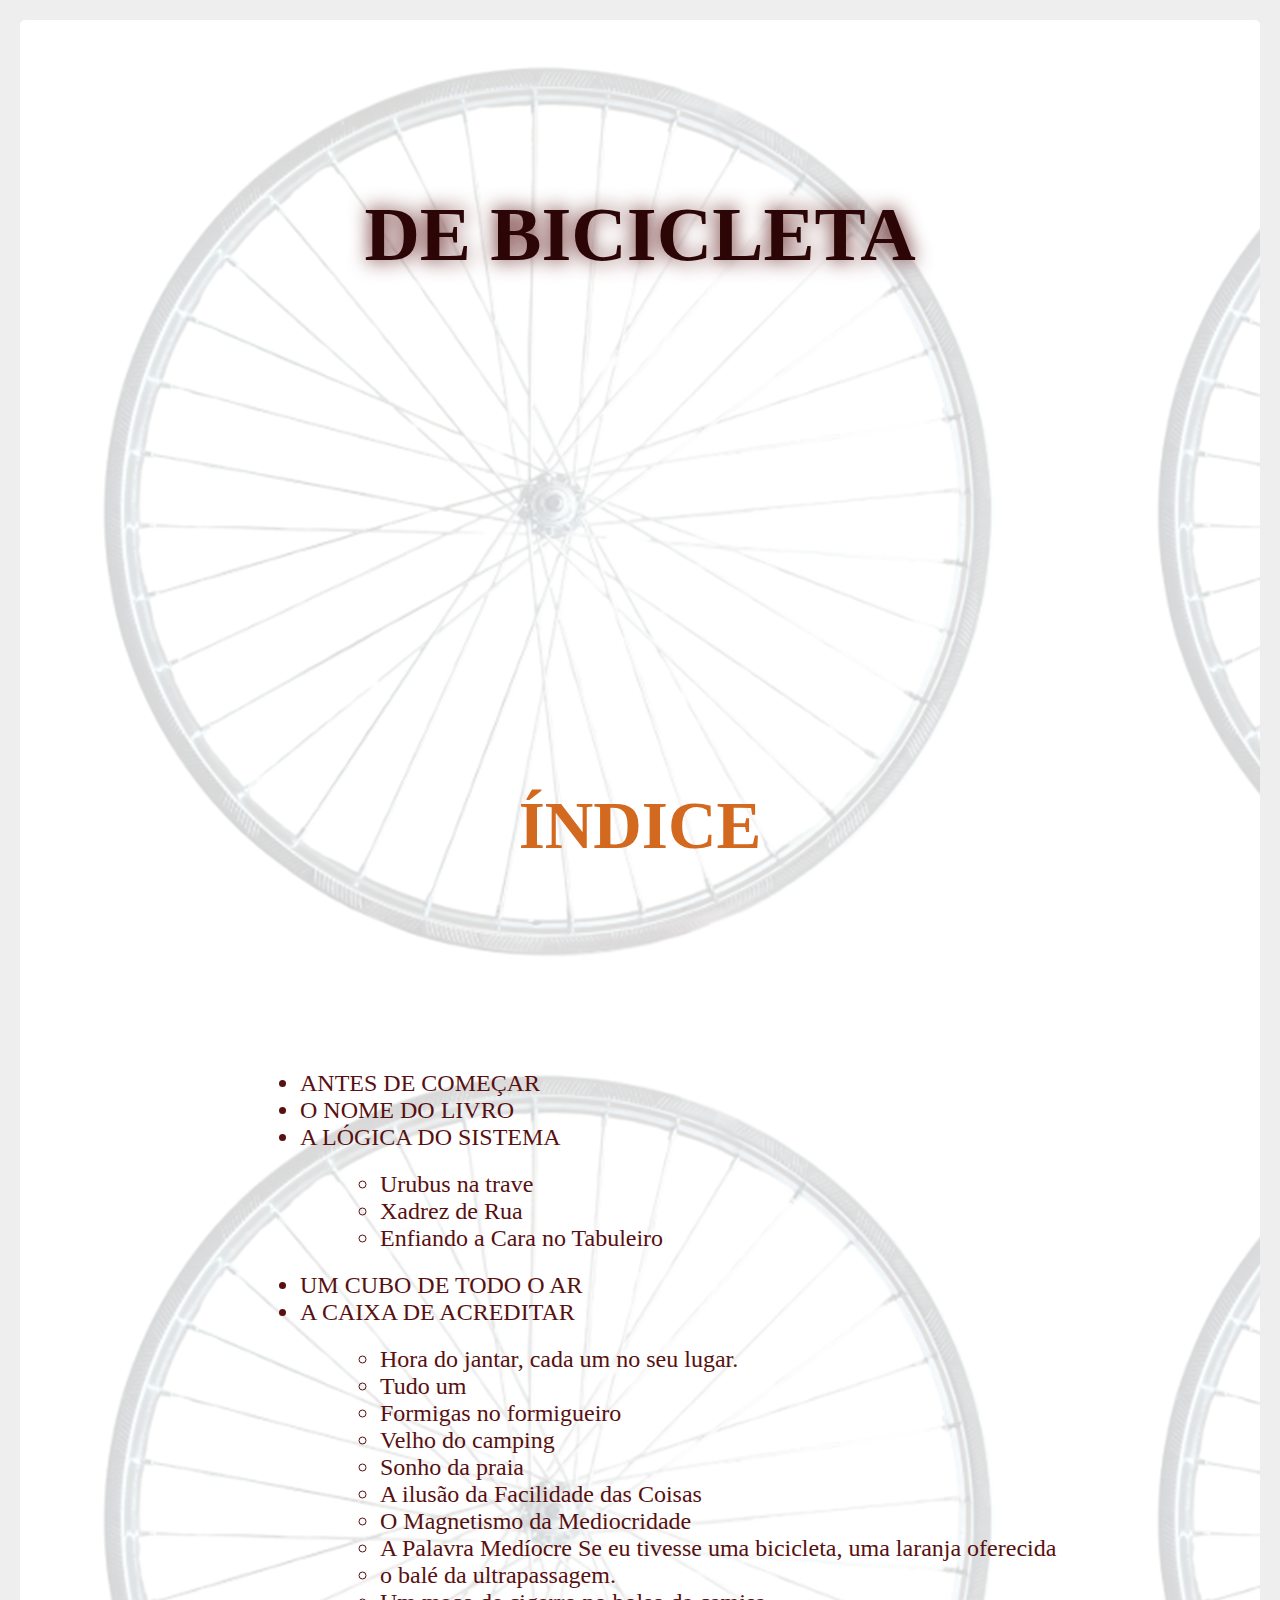
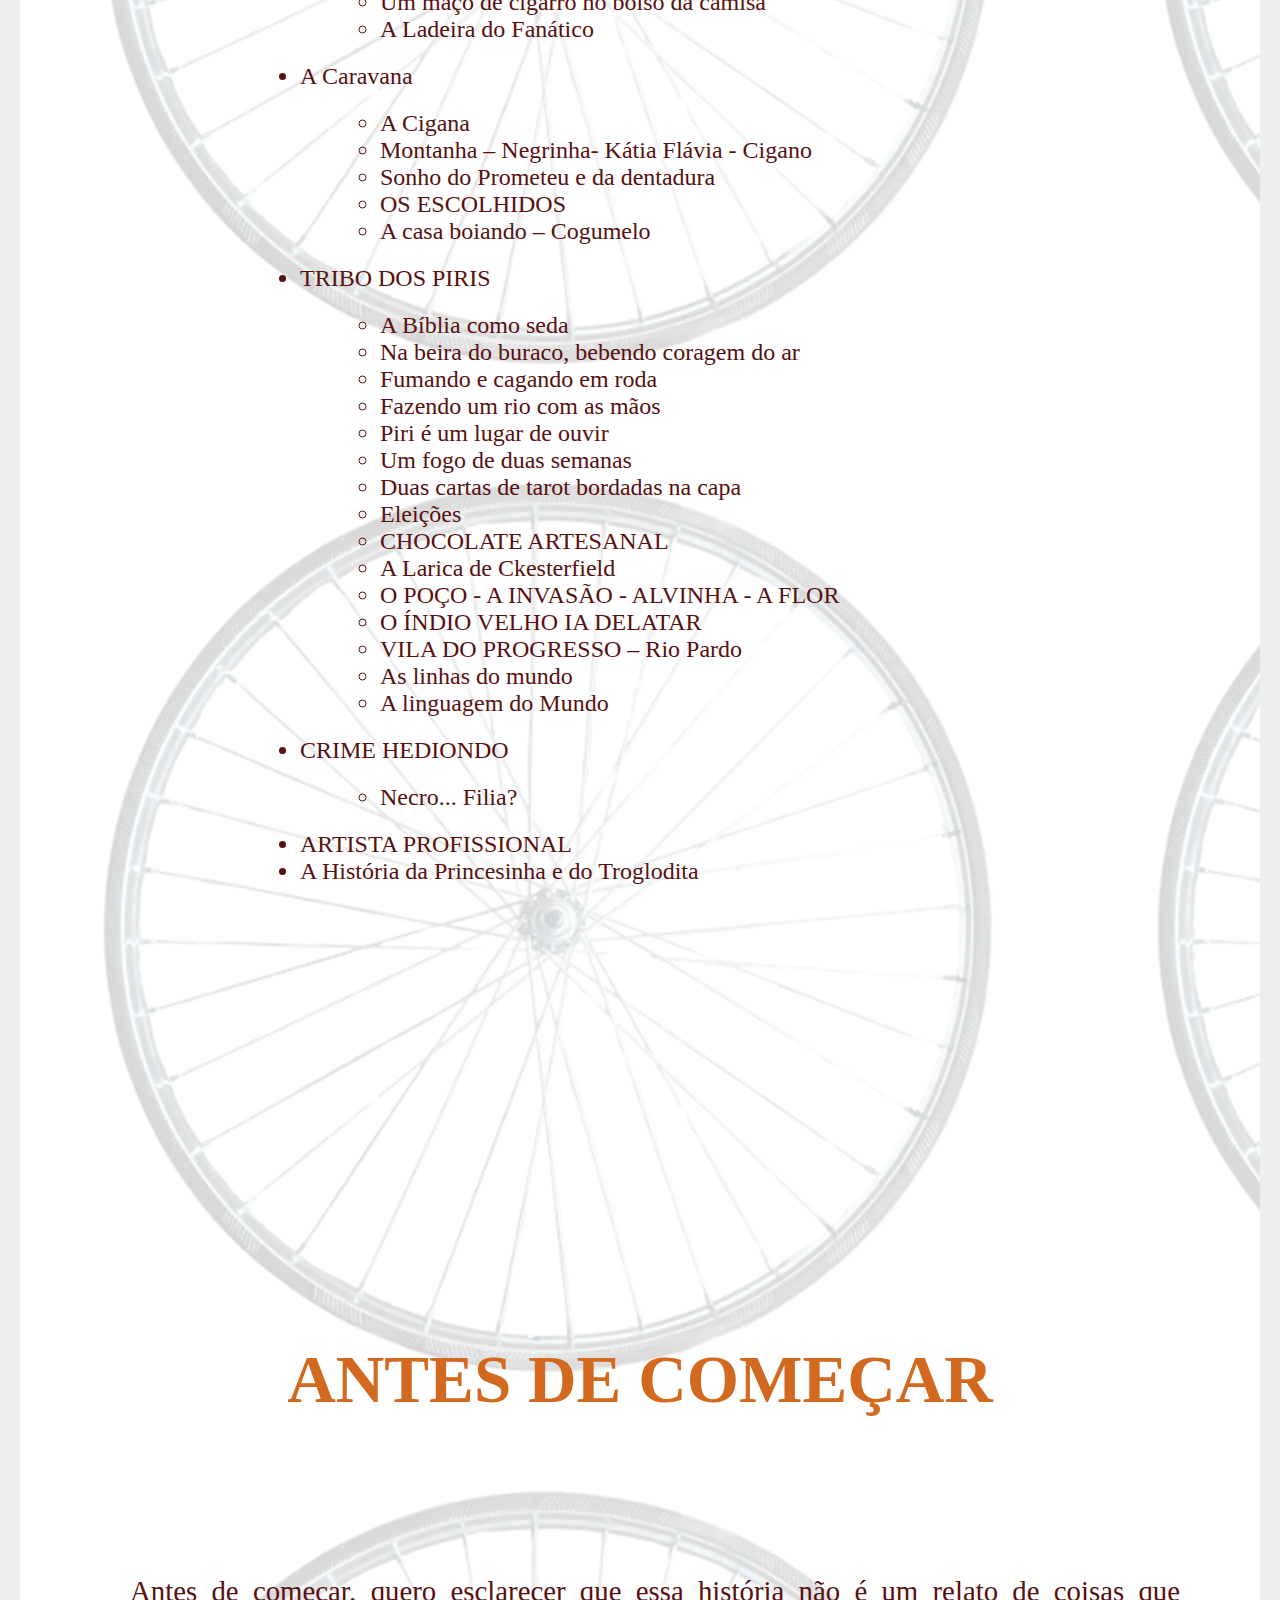
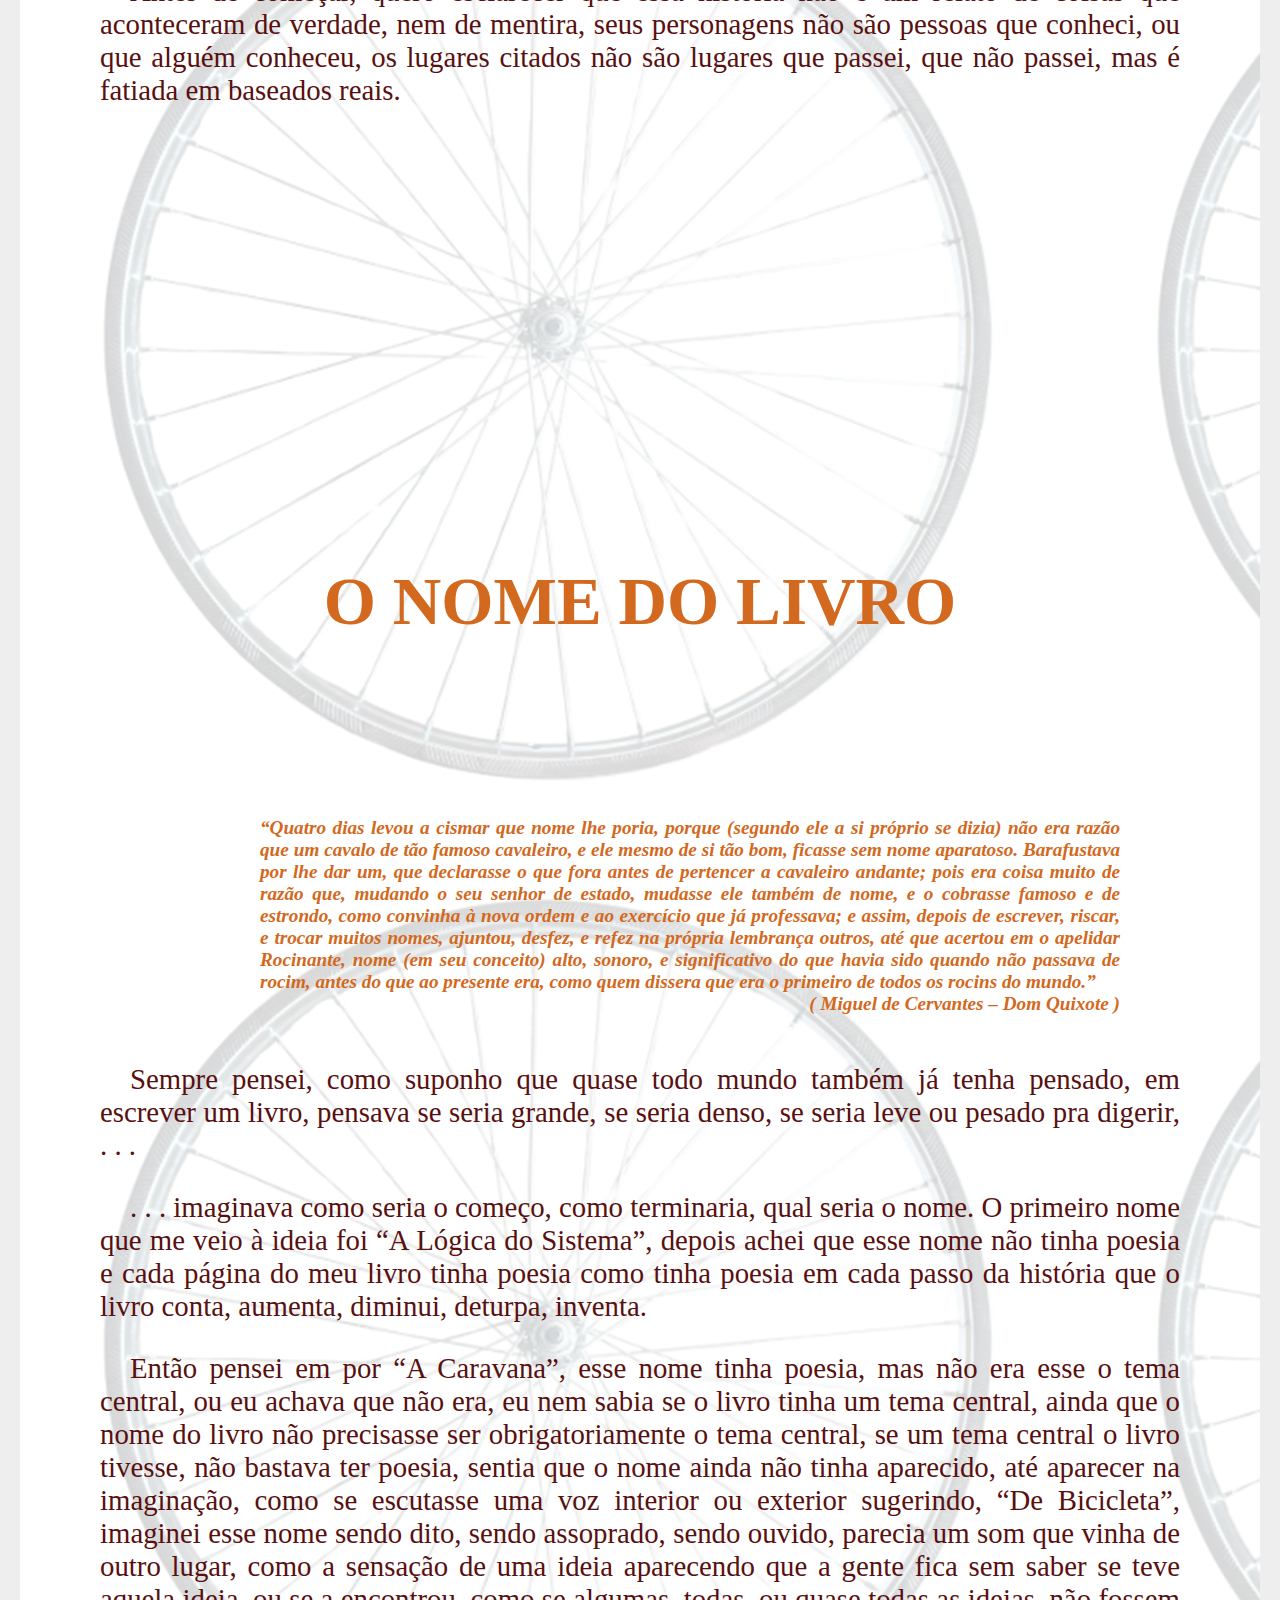
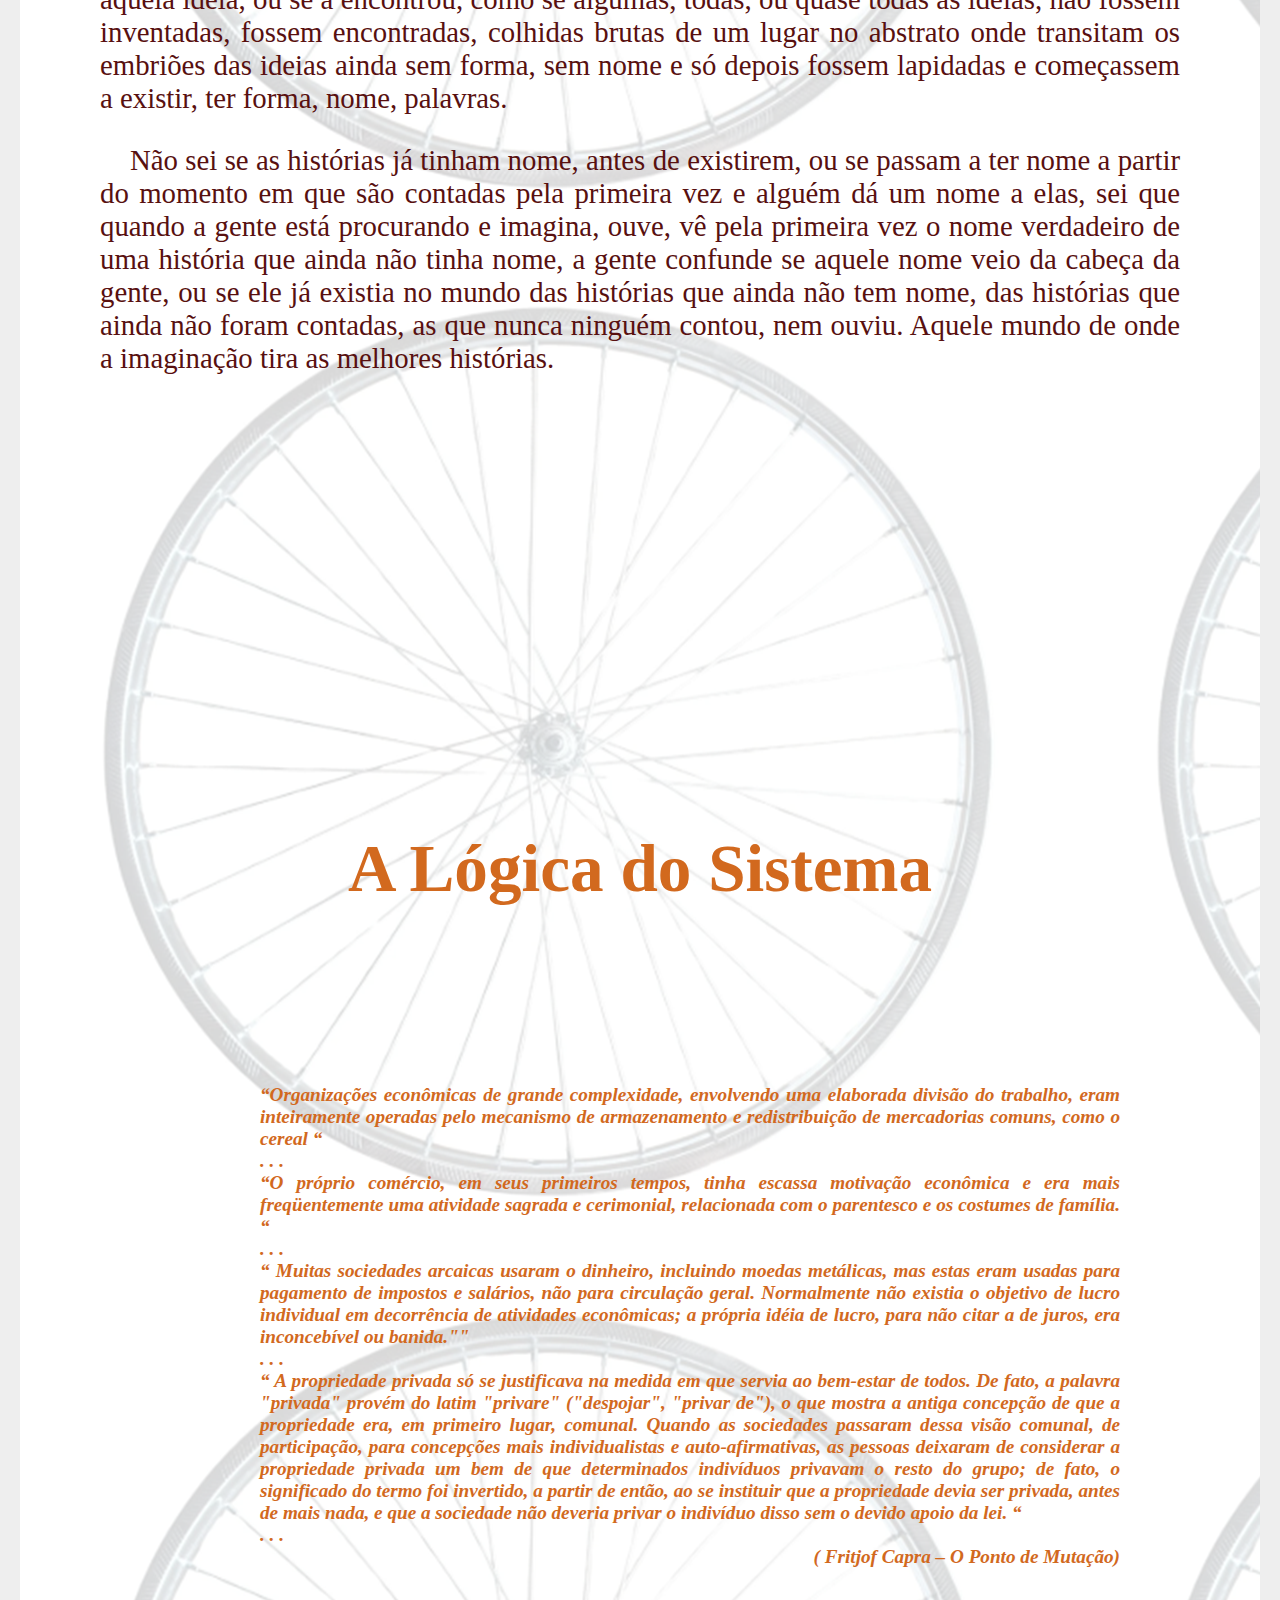
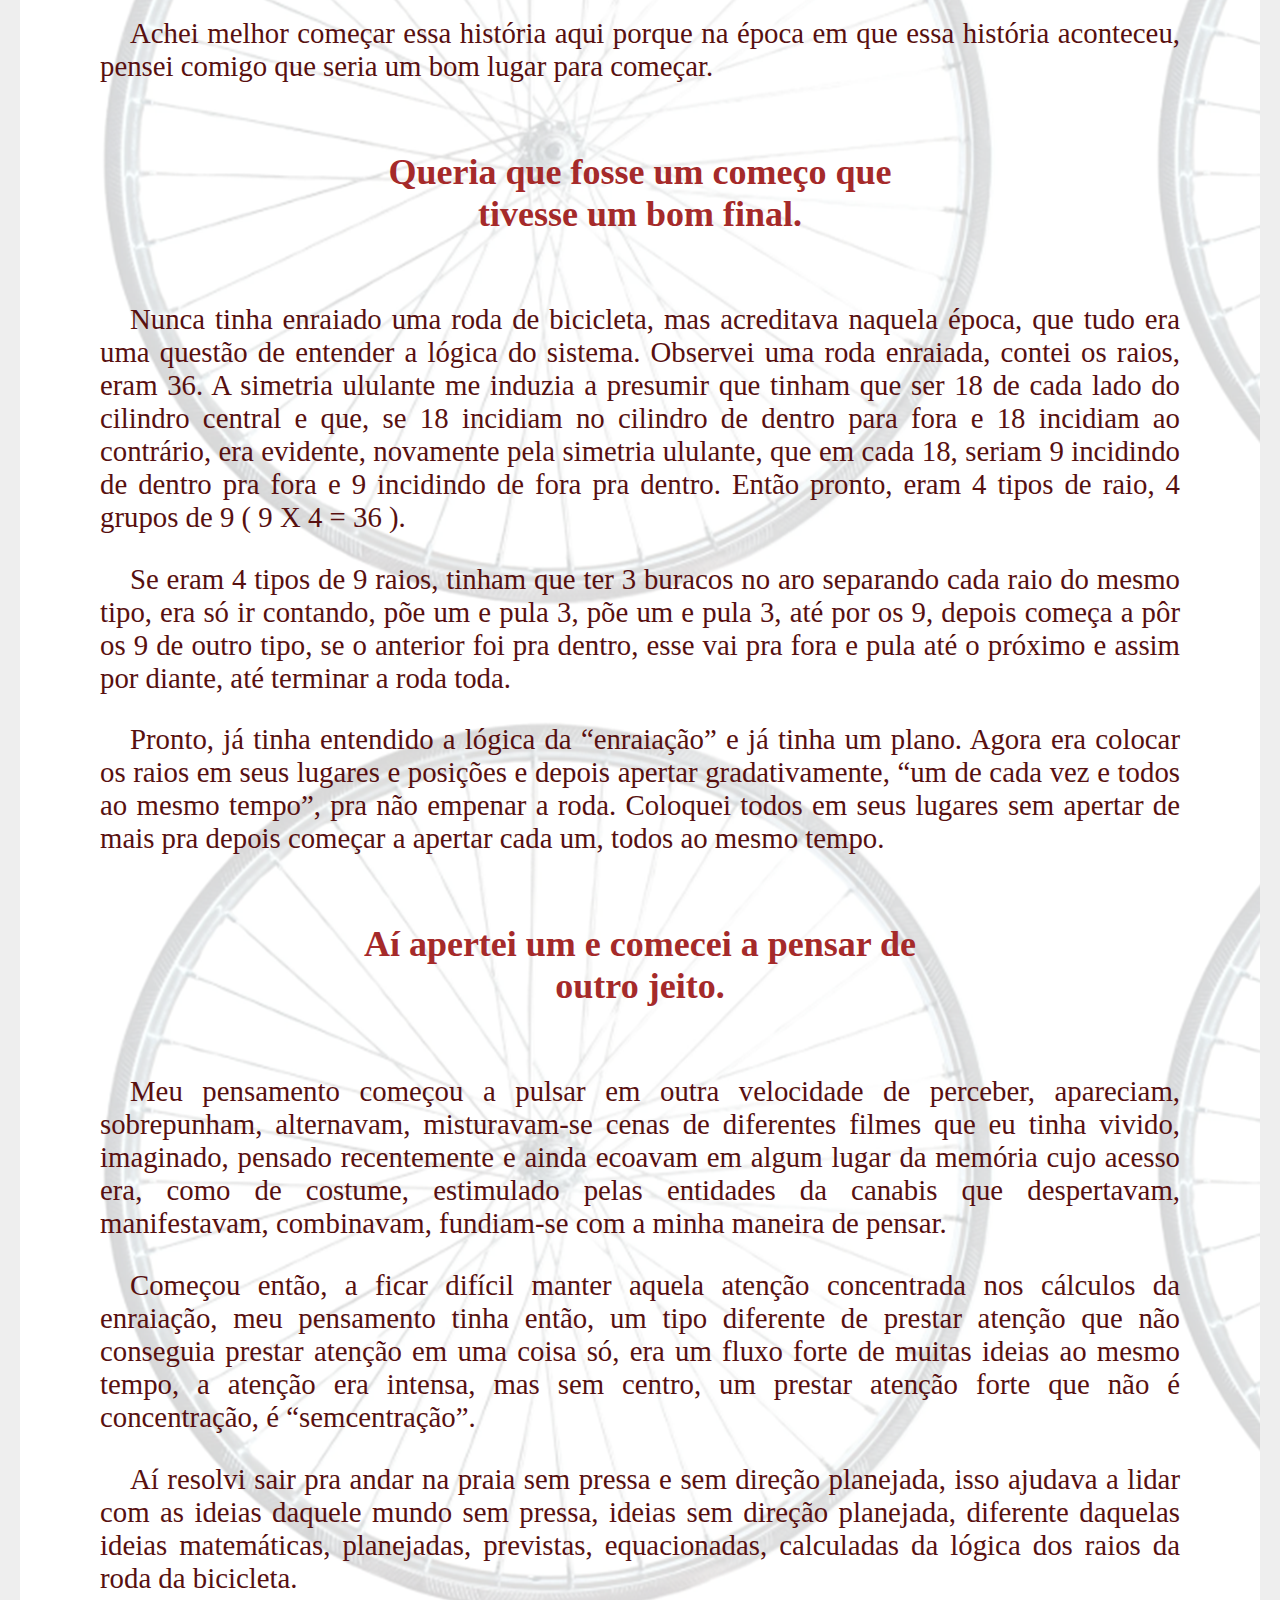
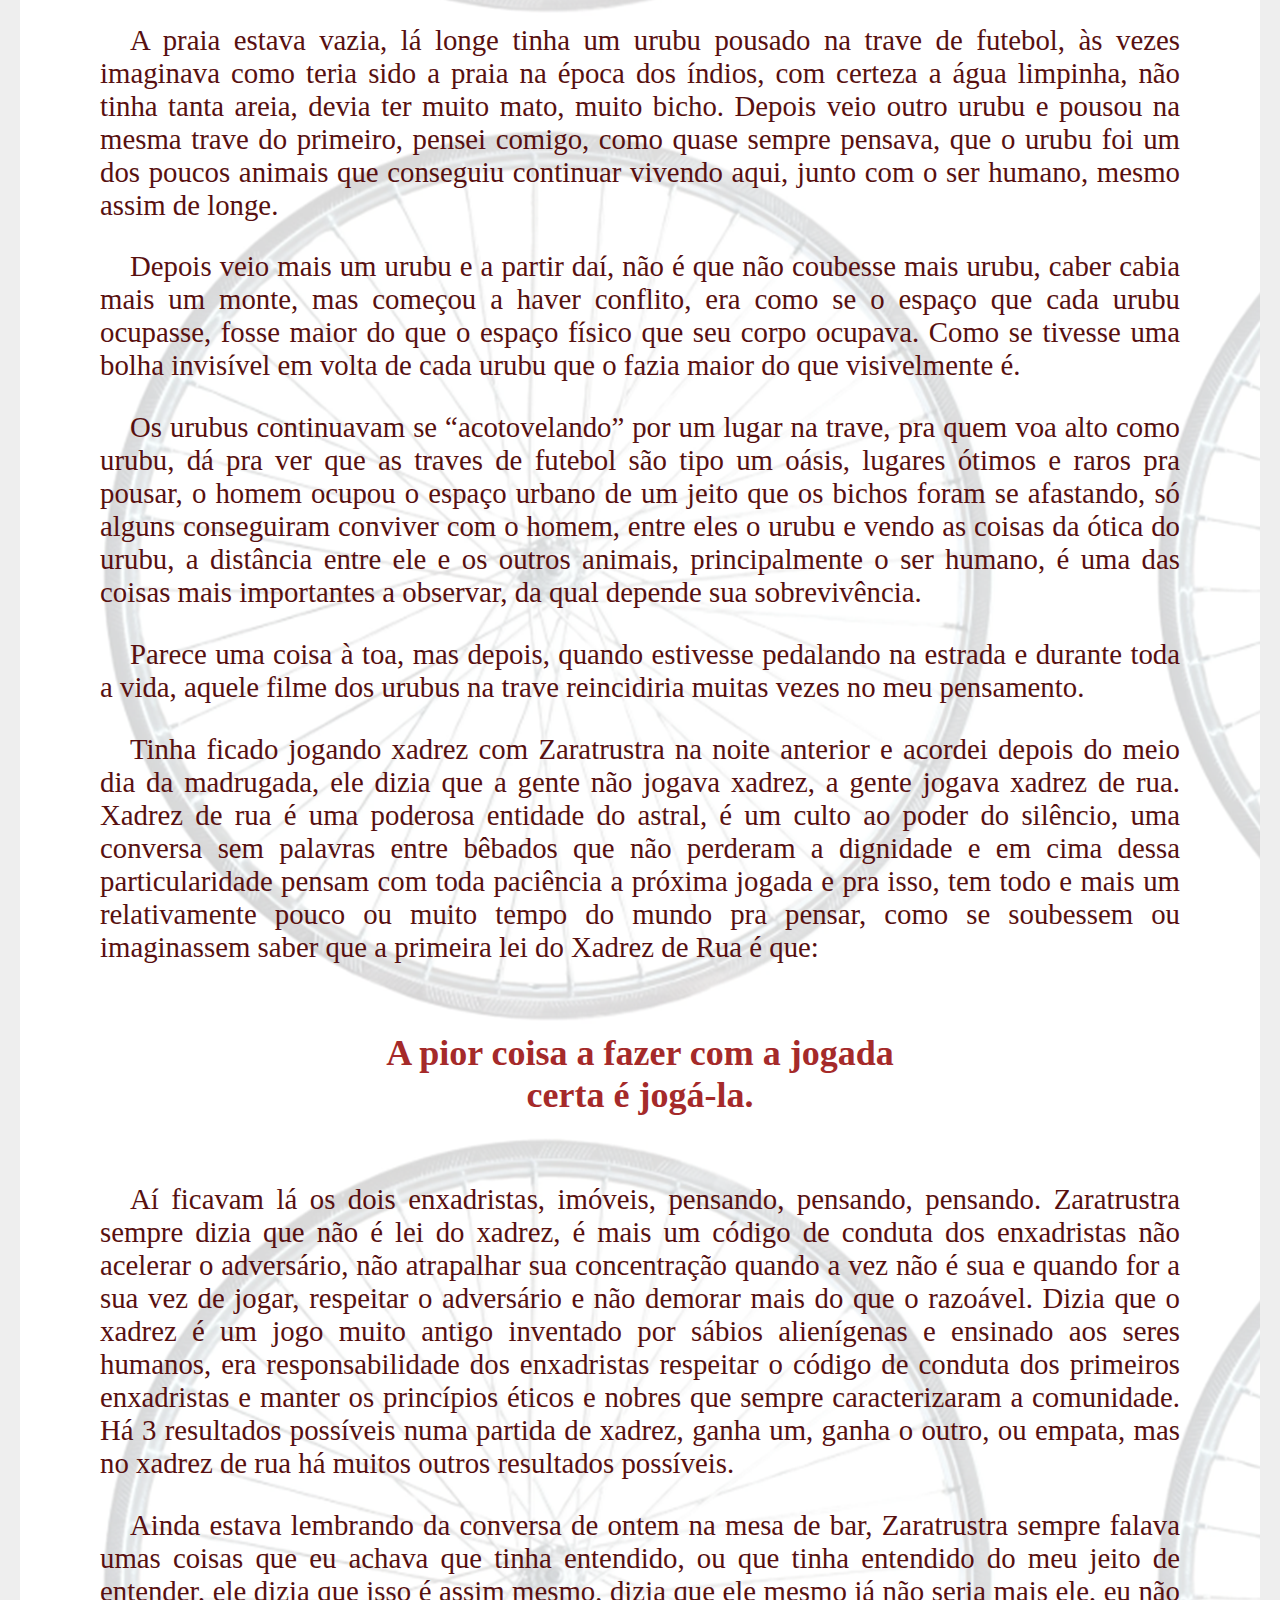
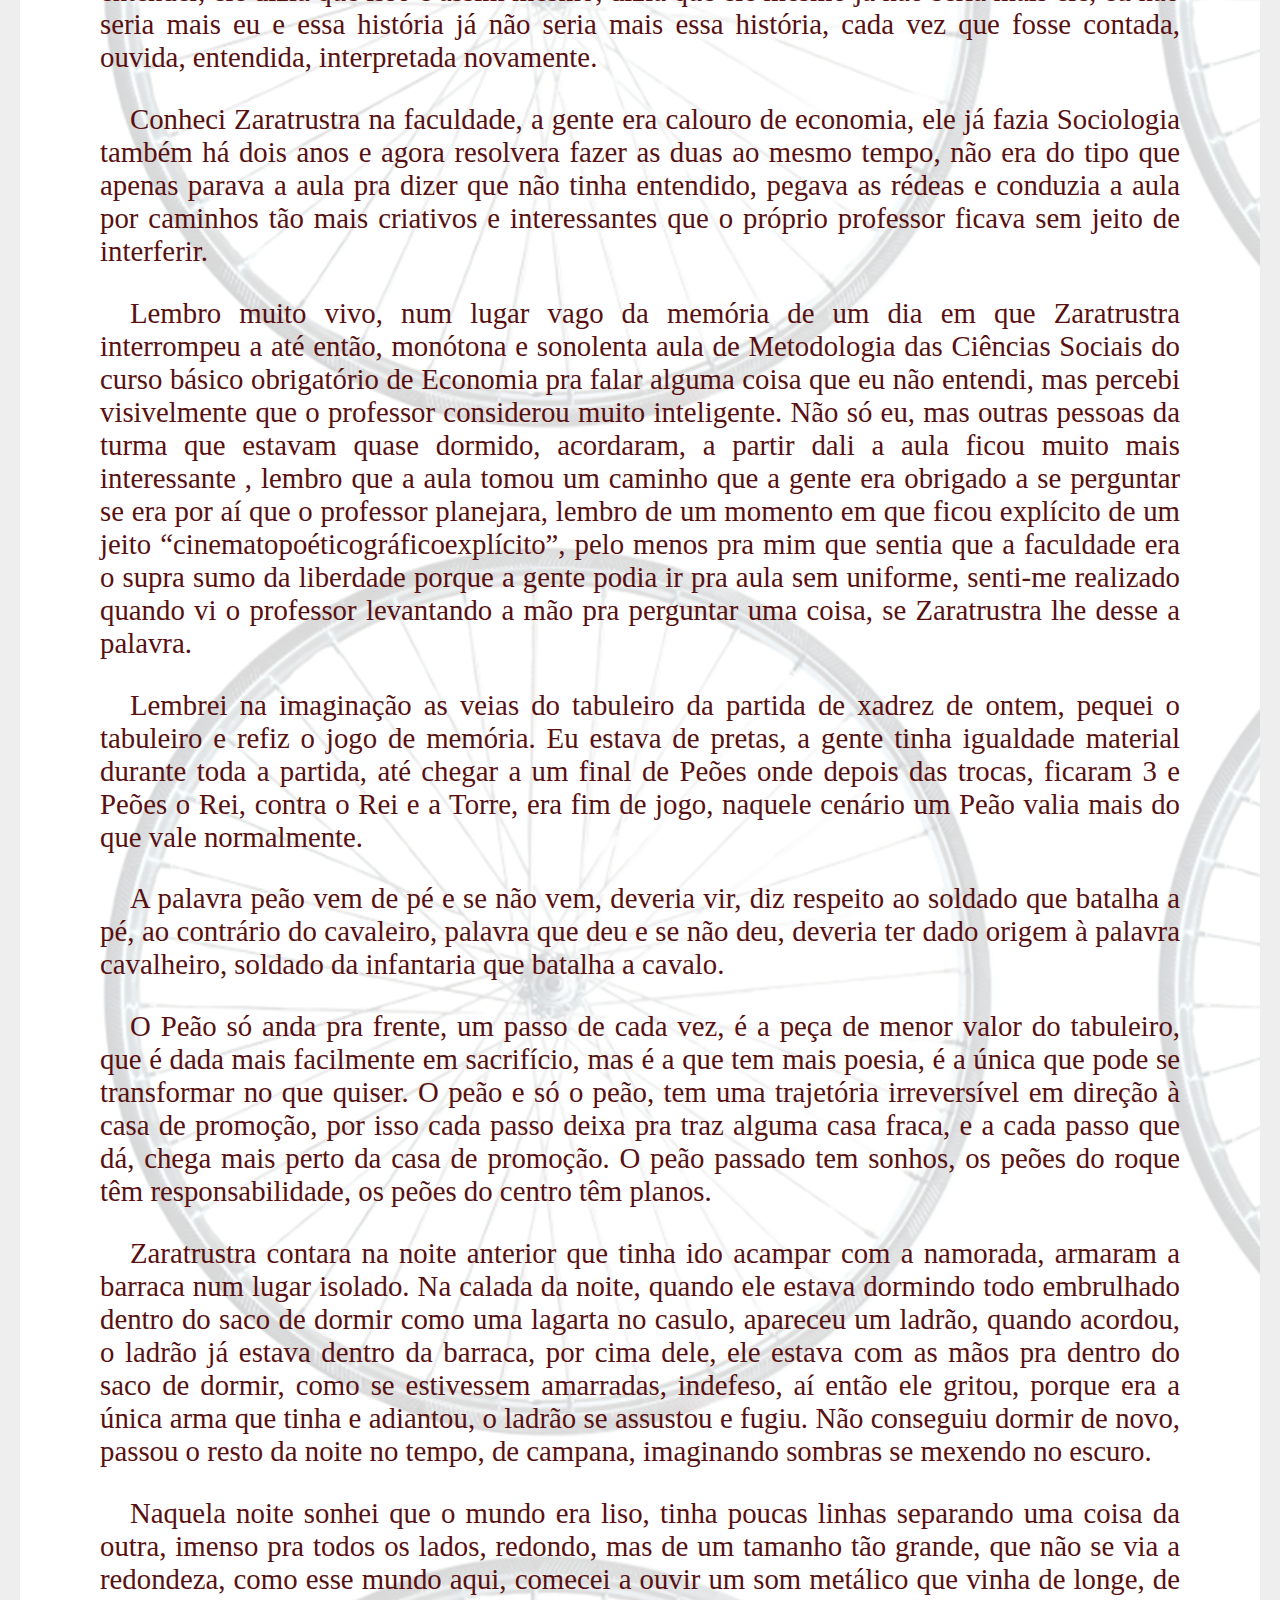
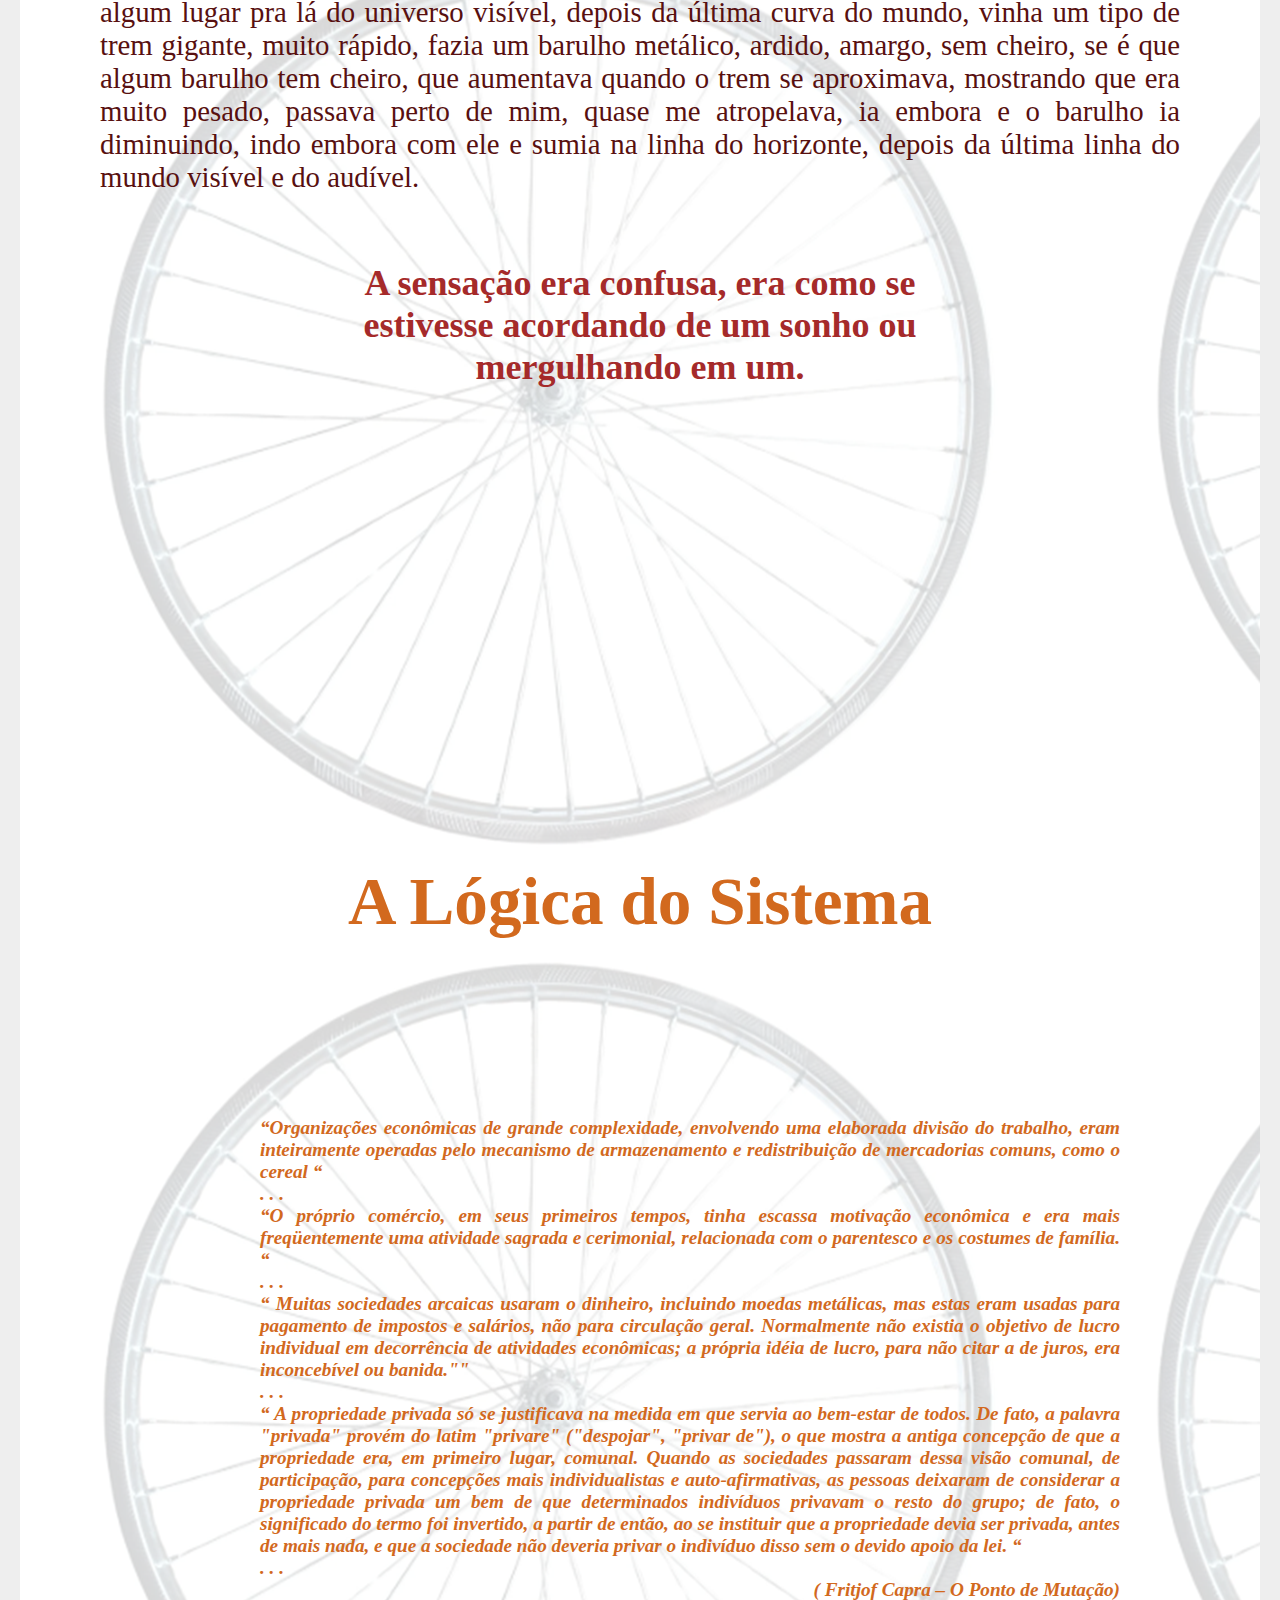
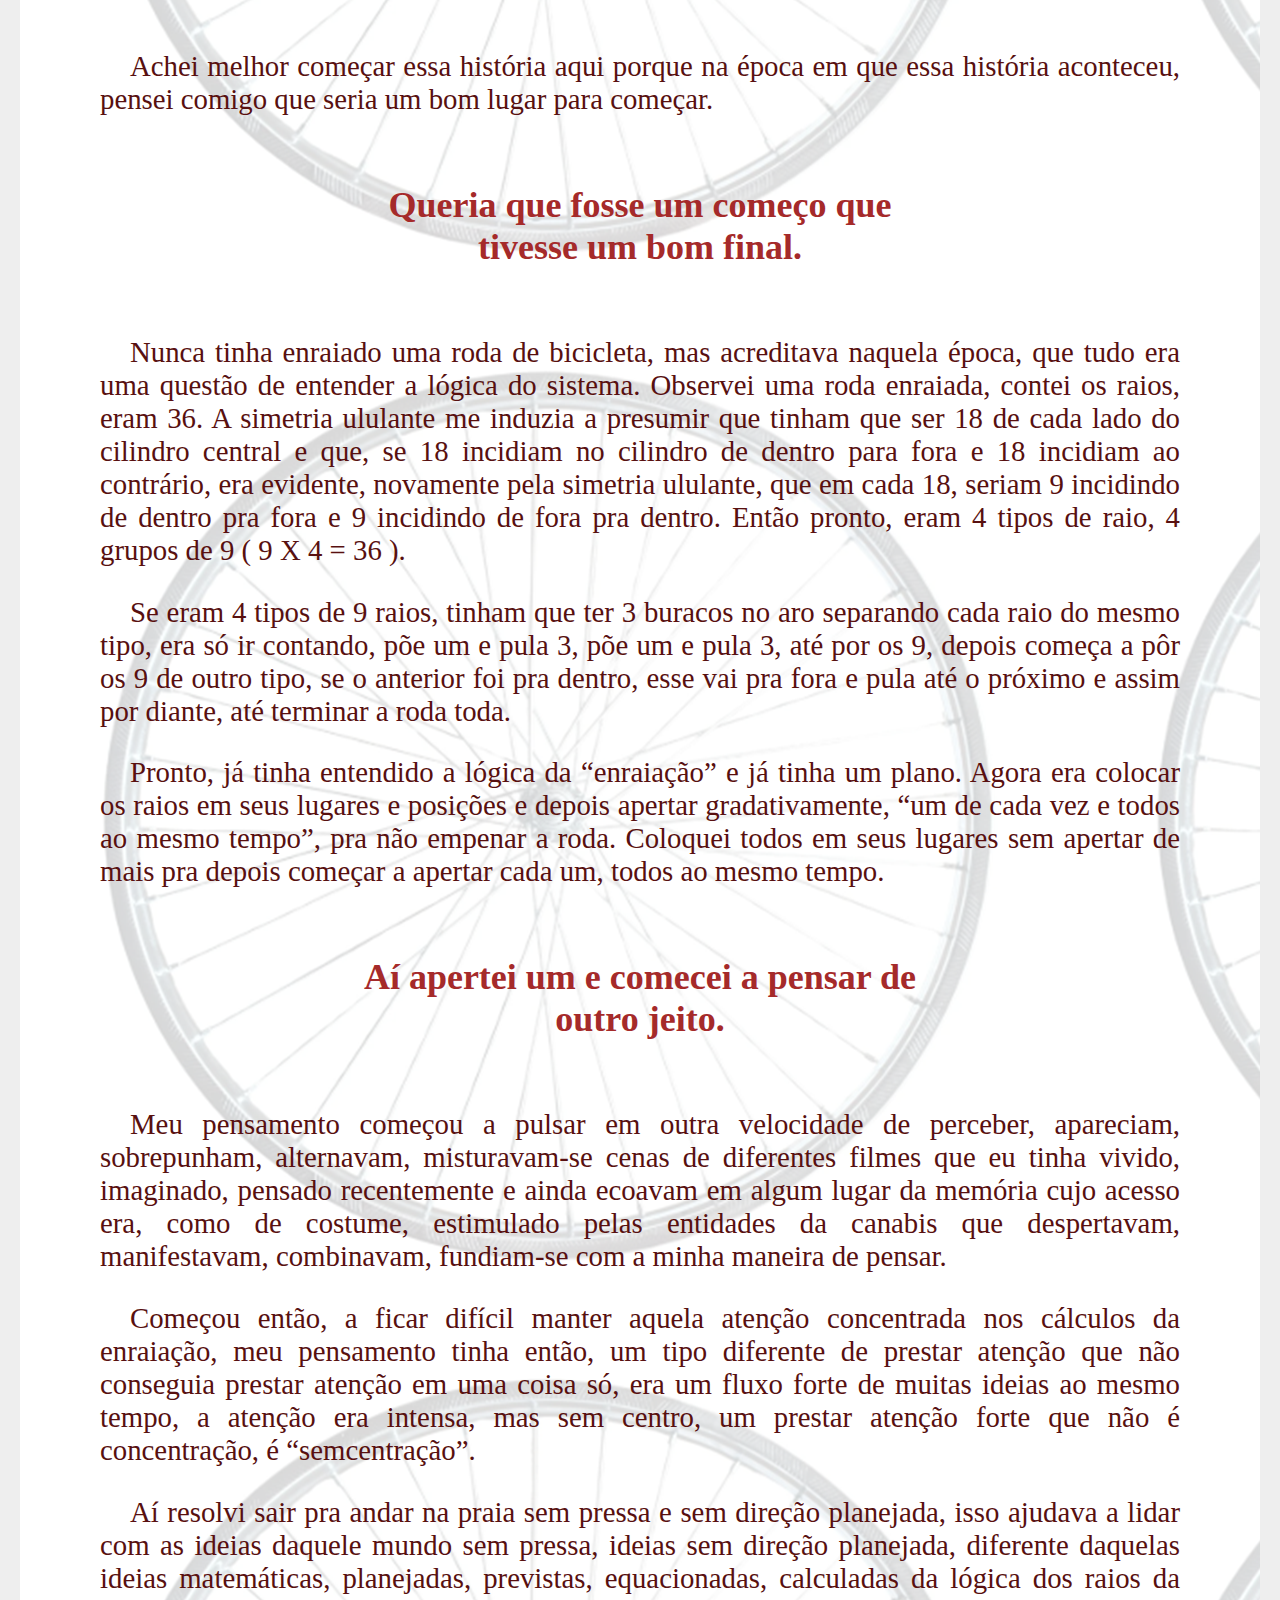
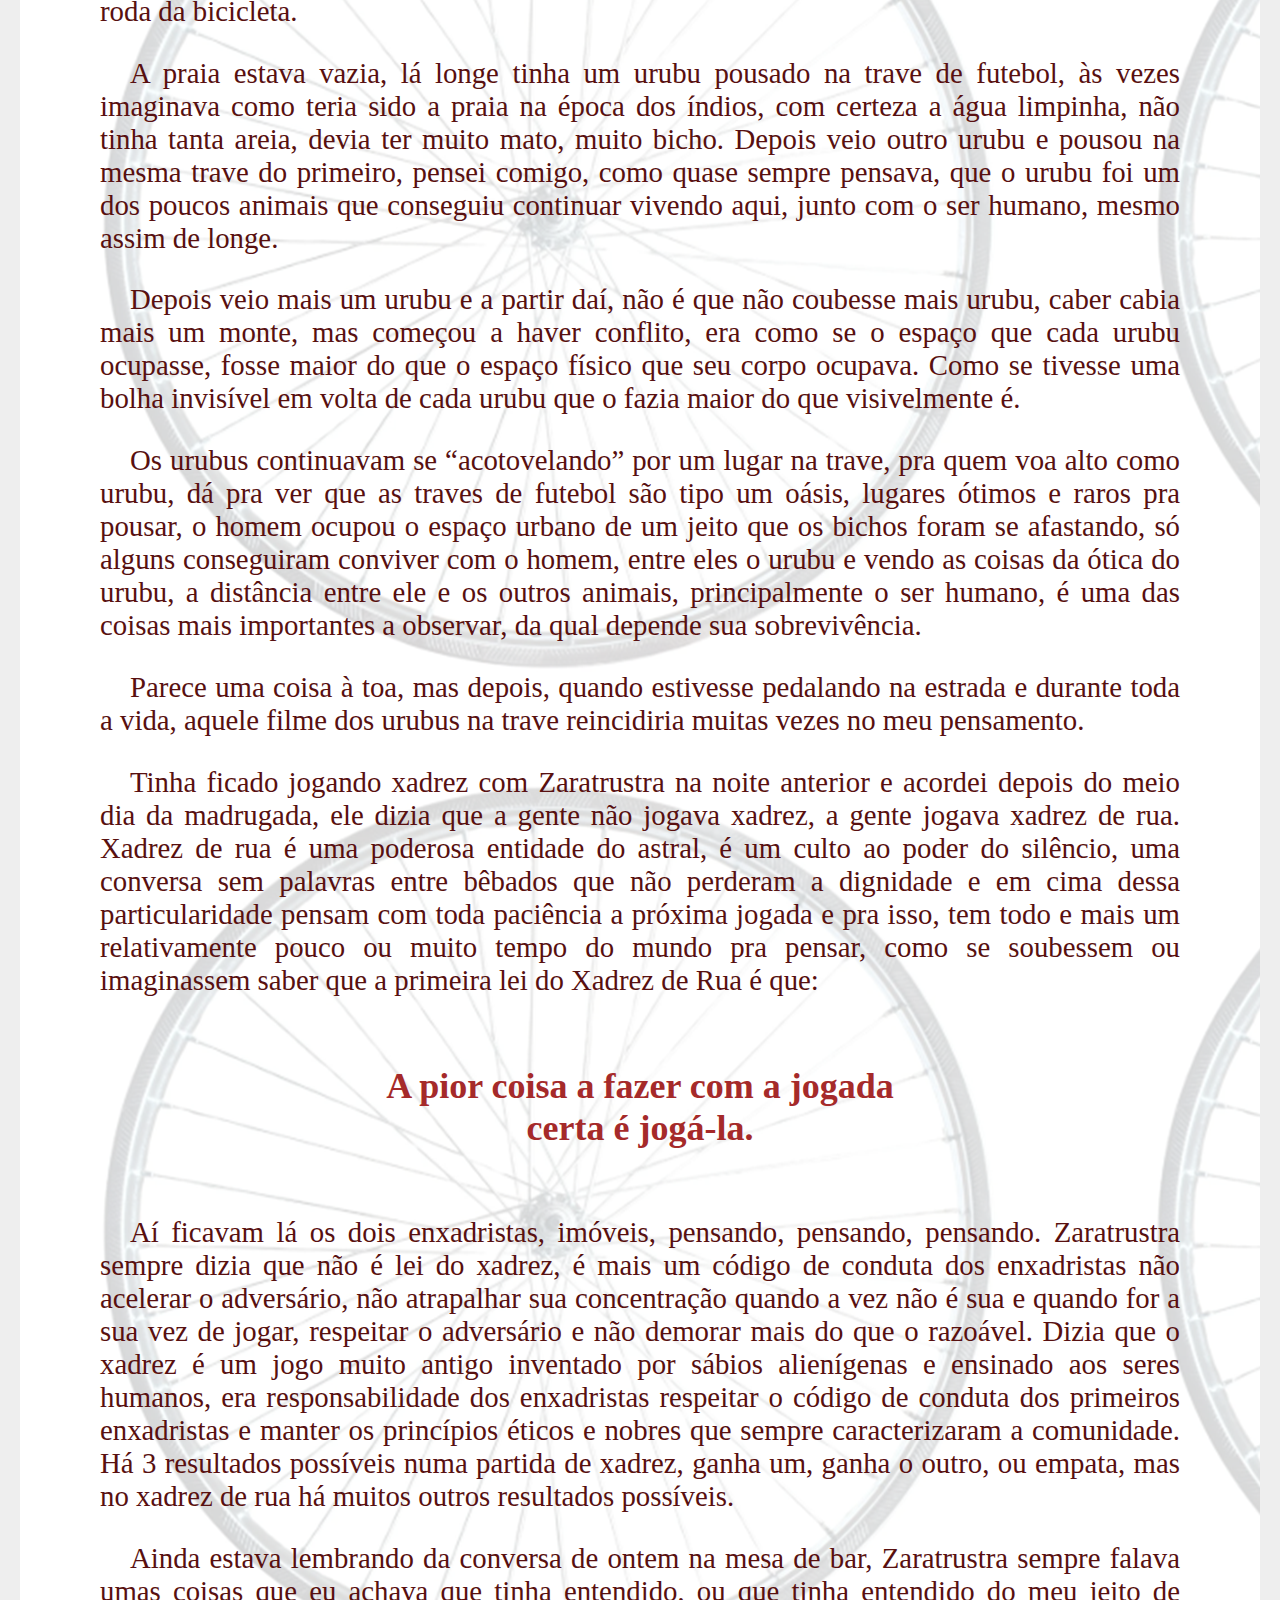
<file: index.html>
<!DOCTYPE html>
<html lang="pt-br">
<head>
    <meta charset="UTF-8">
    <meta name="viewport" content="width=device-width, initial-scale=1.0">
    <title>index</title>
    <link rel="stylesheet" href="estilo.css">
</head>
<body>

    <header>
        <a
            title="página online"
            href="https://humbertoeliasoares01.github.io/De-Bicileta/"
            target="_blank">
            <h1>DE BICICLETA</h1>
        </a>
    </header>

    <main>
        <h2 style="padding-bottom: 150px;">ÍNDICE</h2>

        <ul id="olIndice">
            <li>ANTES DE COMEÇAR</li>
            <li>O NOME DO LIVRO</li>
            <li>
                A LÓGICA DO SISTEMA
                <ul>
                    <li>Urubus na trave</li>
                    <li>Xadrez de Rua</li>
                    <li>Enfiando a Cara no Tabuleiro</li>
                </ul>
            </li>
            <li>UM CUBO DE TODO O AR</li>
            <li>A CAIXA DE ACREDITAR
            <ul>
                <li>Hora do jantar, cada um no seu lugar.</li>
                <li>Tudo um</li>
                <li>Formigas no formigueiro</li>
                <li>Velho do camping</li>
                <li>Sonho da praia</li>
                <li>A ilusão da Facilidade das Coisas</li>
                <li>O Magnetismo da Mediocridade</li>
                <li>A Palavra Medíocre Se eu tivesse uma bicicleta, uma laranja oferecida</li>
                <li>o balé da ultrapassagem.</li>
                <li>Um maço de cigarro no bolso da camisa</li>
                <li>A Ladeira do Fanático</li>
            </ul>
            </li>
            <li>A Caravana
                <ul>
                    <li>A Cigana</li>
                    <li>Montanha – Negrinha- Kátia Flávia - Cigano</li>
                    <li>Sonho do Prometeu e da dentadura</li>
                    <li>OS ESCOLHIDOS</li>
                    <li>A casa boiando – Cogumelo</li>
                </ul>
            </li>
            <li>TRIBO DOS PIRIS
                <ul>
                    <li>A Bíblia como seda</li>
                    <li>Na beira do buraco,  bebendo coragem do ar</li>
                    <li>Fumando e cagando em roda</li>
                    <li>Fazendo um rio com as mãos</li>
                    <li>Piri é um lugar de ouvir</li>
                    <li>Um fogo de duas semanas</li>
                    <li>Duas cartas de tarot bordadas na capa</li>
                    <li>Eleições</li>
                    <li>CHOCOLATE ARTESANAL</li>
                    <li>A Larica de Ckesterfield</li>
                    <li>O POÇO - A INVASÃO - ALVINHA - A FLOR</li>
                    <li>O ÍNDIO VELHO IA DELATAR</li>
                    <li>VILA DO PROGRESSO – Rio Pardo</li>
                    <li>As linhas do mundo</li>
                    <li>A linguagem do Mundo</li>
                </ul>
            </li>
            <li>CRIME HEDIONDO
                <ul>
                    <li>Necro... Filia?</li>
                </ul>
            </li>
            <li>ARTISTA PROFISSIONAL</li>
            <li>A História da Princesinha e do Troglodita</li>
        </ul>
        <h2 class="capitulo">ANTES DE COMEÇAR</h2>
        <p>
            Antes de começar, quero esclarecer que essa história não é um relato de coisas que aconteceram de verdade, nem de mentira, seus personagens não são pessoas que conheci, ou que alguém conheceu, os lugares citados não são lugares que passei, que não passei, mas é fatiada em baseados reais. 
        </p>

        <h2 class="capitulo">O NOME DO LIVRO
            <h3>
                “Quatro dias levou a cismar que nome lhe poria, porque (segundo ele a si próprio se dizia) não era razão que um cavalo de tão famoso cavaleiro, e ele mesmo de si tão bom, ficasse sem nome aparatoso. Barafustava por lhe dar um, que declarasse o que fora antes de pertencer a cavaleiro andante; pois era coisa muito de razão que, mudando o seu senhor de estado, mudasse ele também de nome, e o cobrasse famoso e de estrondo, como convinha à nova ordem e ao exercício que já professava; e assim, depois de escrever, riscar, e trocar muitos nomes, ajuntou, desfez, e refez na própria lembrança outros, até que acertou em o apelidar Rocinante, nome (em seu conceito) alto, sonoro, e significativo do que havia sido quando não passava de rocim, antes do que ao presente era, como quem dissera que era o primeiro de todos os rocins do mundo.”
                <span class="autor">( Miguel de Cervantes – Dom Quixote )</span>
            </h3>
            <p>
                Sempre pensei, como suponho que quase todo mundo também já tenha pensado, em escrever um livro, pensava se seria grande, se seria denso, se seria leve ou pesado pra digerir, . . .
            </p>
            <p>
                . . . imaginava como seria o começo, como terminaria, qual seria o nome.
                O primeiro nome que me veio à ideia foi “A Lógica do Sistema”, depois achei que esse nome não tinha poesia e cada página do meu livro tinha poesia como tinha poesia em cada passo da história que o livro conta, aumenta, diminui, deturpa, inventa.
            </p>
            <p>
                Então pensei em por “A Caravana”, esse nome tinha poesia, mas não era esse o tema central, ou eu achava que não era, eu nem sabia se o livro tinha um tema central, ainda que o nome do livro não precisasse ser obrigatoriamente o tema central, se um tema central o livro tivesse, não bastava ter poesia, sentia que o nome ainda não tinha aparecido, até aparecer na imaginação, como se escutasse uma voz interior ou exterior sugerindo, “De Bicicleta”, imaginei esse nome sendo dito, sendo assoprado, sendo ouvido, parecia um som que vinha de outro lugar, como a sensação de uma ideia aparecendo que a gente fica sem saber se teve aquela ideia, ou se a encontrou, como se algumas, todas, ou quase todas as ideias, não fossem inventadas, fossem encontradas, colhidas brutas de um lugar no abstrato onde transitam os embriões das ideias ainda sem forma, sem nome e só depois fossem lapidadas e começassem a existir, ter forma, nome, palavras.
            </p>
            <p>
                Não sei se as histórias já tinham nome, antes de existirem, ou se passam a ter nome a partir do momento em que são contadas pela primeira vez e alguém dá um nome a elas, sei que quando a gente está procurando e imagina, ouve, vê pela primeira vez o nome verdadeiro de uma história que ainda não tinha nome, a gente confunde se aquele nome veio da cabeça da gente, ou se ele já existia no mundo das histórias que ainda não tem nome, das histórias que ainda não foram contadas, as que nunca ninguém contou, nem ouviu.
                Aquele mundo de onde a imaginação tira as melhores histórias.
            </p>

        </h2>
    
        <h2 class="capitulo">A Lógica do Sistema
    
            <h3>
                “Organizações econômicas de grande complexidade, envolvendo uma elaborada divisão do trabalho, eram inteiramente operadas pelo mecanismo de armazenamento e redistribuição de mercadorias comuns, como o cereal “
                <br>. . . <br>
                “O próprio comércio, em seus primeiros tempos, tinha escassa motivação econômica e era mais freqüentemente uma atividade sagrada e cerimonial, relacionada com o parentesco e os costumes de família.
                “
                <br>. . . <br>
                “ Muitas sociedades arcaicas usaram o dinheiro, incluindo moedas metálicas, mas estas eram usadas para pagamento de impostos e salários, não para circulação geral. Normalmente não existia o objetivo de lucro individual em decorrência de atividades econômicas; a própria idéia de lucro, para não citar a de juros, era inconcebível ou banida.""
                <br>. . . <br>
                “ A propriedade privada só se justificava na medida em que servia ao bem-estar de todos. De fato, a palavra "privada" provém do latim "privare" ("despojar", "privar de"), o que mostra a antiga concepção de que a propriedade era, em primeiro lugar, comunal. Quando as sociedades passaram dessa visão comunal, de participação, para concepções mais individualistas e auto-afirmativas, as pessoas deixaram de considerar a propriedade privada um bem de que determinados indivíduos privavam o resto do grupo; de fato, o significado do termo foi invertido, a partir de então, ao se instituir que a propriedade devia ser privada, antes de mais nada, e que a sociedade não deveria privar o indivíduo disso sem o devido apoio da lei. “
                <br>. . . <br>
                <span>( Fritjof Capra – O Ponto de Mutação)</span>
            </h3>

            <p>
                Achei melhor começar essa história aqui porque na época em que essa história aconteceu, pensei comigo que seria um bom lugar para começar.
            </p>
            <h4>Queria que fosse um começo que tivesse um bom final.</h4>
            <p>
                Nunca tinha enraiado uma roda de bicicleta, mas acreditava naquela época, que tudo era uma questão de entender a lógica do sistema.
                Observei uma roda enraiada, contei os raios, eram 36. A simetria ululante me induzia a presumir que tinham que ser 18 de cada lado do cilindro central e que, se 18 incidiam no cilindro de dentro para fora e 18 incidiam ao contrário, era evidente, novamente pela simetria ululante, que em cada 18, seriam 9 incidindo de dentro pra fora e 9 incidindo de fora pra dentro. Então pronto, eram 4 tipos de raio, 4 grupos de 9 ( 9 X 4 = 36 ).
            </p>
            <p>
                Se eram 4 tipos de 9 raios, tinham que ter 3 buracos no aro separando cada raio do mesmo tipo, era só ir contando, põe um e pula 3, põe um e pula 3, até por os 9, depois começa a pôr os 9 de outro tipo, se o anterior foi pra dentro, esse vai pra fora e pula até o próximo e assim por diante, até terminar a roda toda.
            </p>
            <p>
                Pronto, já tinha entendido a lógica da “enraiação” e já tinha um plano.
                Agora era colocar os raios em seus lugares e posições e depois apertar gradativamente, “um de cada vez e todos ao mesmo tempo”, pra não empenar a roda. Coloquei todos em seus lugares sem apertar de mais pra depois começar a apertar cada um, todos ao mesmo tempo.
            </p>
            <h4>Aí apertei um e comecei a pensar de outro jeito.</h4>
            <p>
                Meu pensamento começou a pulsar em outra velocidade de perceber, apareciam, sobrepunham, alternavam, misturavam-se cenas de diferentes filmes que eu tinha vivido, imaginado, pensado recentemente e ainda ecoavam em algum lugar da memória cujo acesso era, como de costume, estimulado pelas entidades da canabis que despertavam, manifestavam, combinavam, fundiam-se com a minha maneira de pensar.
            </p>
            <p>
                Começou então, a ficar difícil manter aquela atenção concentrada nos cálculos da enraiação, meu pensamento tinha então, um tipo diferente de prestar atenção que não conseguia prestar atenção em uma coisa só, era um fluxo forte de muitas ideias ao mesmo tempo, a atenção era intensa, mas sem centro, um prestar atenção forte que não é concentração, é “semcentração”.
            </p>
            <p>
                Aí resolvi sair pra andar na praia sem pressa e sem direção planejada, isso ajudava a lidar com as ideias daquele mundo sem pressa, ideias sem direção planejada, diferente daquelas ideias matemáticas, planejadas, previstas, equacionadas, calculadas da lógica dos raios da roda da bicicleta.
            </p>
            <p>
                A praia estava vazia, lá longe tinha um urubu pousado na trave de futebol, às vezes imaginava como teria sido a praia na época dos índios, com certeza a água limpinha, não tinha tanta areia, devia ter muito mato, muito bicho.
                Depois veio outro urubu e pousou na mesma trave do primeiro, pensei comigo, como quase sempre pensava, que o urubu foi um dos poucos animais que conseguiu continuar vivendo aqui, junto com o ser humano, mesmo assim de longe.
            </p>
            <p>
                Depois veio mais um urubu e a partir daí, não é que não coubesse mais urubu, caber cabia mais um monte, mas começou a haver conflito, era como se o espaço que cada urubu ocupasse, fosse maior do que o espaço físico que seu corpo ocupava. Como se tivesse uma bolha invisível em volta de cada urubu que o fazia maior do que visivelmente é.
            </p>
            <p>
                Os urubus continuavam se “acotovelando” por um lugar na trave, pra quem voa alto como urubu, dá pra ver que as traves de futebol são tipo um  oásis, lugares ótimos e raros pra pousar, o homem ocupou o espaço urbano de um jeito que os bichos foram se afastando, só alguns conseguiram conviver com o homem, entre eles o urubu e vendo as coisas da ótica do urubu, a distância entre ele e os outros animais, principalmente o ser humano, é uma das coisas mais importantes a observar, da qual depende sua sobrevivência.
            </p>
            <p>
                Parece uma coisa à toa, mas depois, quando estivesse pedalando na estrada e durante toda a vida, aquele filme dos urubus na trave reincidiria muitas vezes no meu pensamento.
            </p>
            <p>
                Tinha ficado jogando xadrez com Zaratrustra na noite anterior e acordei depois do meio dia da madrugada, ele dizia que a gente não jogava xadrez, a gente jogava xadrez de rua.
                Xadrez de rua é uma poderosa entidade do astral, é um culto ao poder do silêncio, uma conversa sem palavras entre bêbados que não perderam a dignidade e em cima dessa particularidade pensam com toda paciência a próxima jogada e pra isso, tem todo e mais um relativamente pouco ou muito tempo do mundo pra pensar, como se soubessem ou imaginassem saber que a primeira lei do Xadrez de Rua é que:
            </p>
            <h4>A pior coisa a fazer com a jogada certa é jogá-la.</h4>
            <p>
                Aí ficavam lá os dois enxadristas, imóveis, pensando, pensando, pensando.
                Zaratrustra sempre dizia que não é lei do xadrez, é mais um código de conduta dos enxadristas não acelerar o adversário, não atrapalhar sua concentração quando a vez não é sua e quando for a sua vez de jogar, respeitar o adversário e não demorar mais do que o razoável.
                Dizia que o xadrez é um jogo muito antigo inventado por sábios alienígenas e ensinado aos seres humanos, era responsabilidade dos enxadristas respeitar o código de conduta dos primeiros enxadristas e manter os princípios éticos e nobres que sempre caracterizaram a comunidade.
                Há 3 resultados possíveis numa partida de xadrez, ganha um, ganha o outro, ou empata, mas no xadrez de rua há muitos outros resultados possíveis.
            </p>
            <p>
                Ainda estava lembrando da conversa de ontem na mesa de bar, Zaratrustra sempre falava umas coisas que eu achava que tinha entendido, ou que tinha entendido do meu jeito de entender, ele dizia que isso é assim mesmo, dizia que ele mesmo já não seria mais ele, eu não seria mais eu e essa história já não seria mais essa história, cada vez que fosse contada, ouvida, entendida, interpretada novamente.
            </p>
            <p>
                Conheci Zaratrustra na faculdade, a gente era calouro de economia, ele já fazia Sociologia também há dois anos e agora resolvera fazer as duas ao mesmo tempo, não era do tipo que apenas parava a aula pra dizer que não tinha entendido, pegava as rédeas e conduzia a aula por caminhos tão mais criativos e interessantes que o próprio professor ficava sem jeito de interferir.
            </p>
            <p>
                Lembro muito vivo, num lugar vago da memória de um dia em que Zaratrustra interrompeu a até então, monótona e sonolenta aula de Metodologia das Ciências Sociais do curso básico obrigatório de Economia pra falar alguma coisa que eu não entendi, mas percebi visivelmente que o professor considerou muito inteligente. Não só eu, mas outras pessoas da turma que estavam quase dormido, acordaram, a partir dali a aula ficou muito mais interessante , lembro que a aula tomou um caminho que a gente era obrigado a se perguntar se era por aí que o professor planejara, lembro de um momento em que ficou explícito de um jeito “cinematopoéticográficoexplícito”, pelo menos pra mim que sentia que a faculdade era o supra sumo da liberdade porque a gente podia ir pra aula sem uniforme, senti-me realizado quando vi o professor levantando  a mão pra perguntar uma coisa, se Zaratrustra lhe desse a palavra.
            </p>
            <p>
                Lembrei na imaginação as veias do tabuleiro da partida de xadrez de ontem, pequei o tabuleiro e refiz o jogo de memória.
                Eu estava de pretas, a gente tinha igualdade material durante toda a partida, até chegar a um final de Peões onde depois das trocas, ficaram 3 e Peões o Rei, contra o Rei e a Torre, era fim de jogo, naquele cenário um Peão valia mais do que vale normalmente.
            </p>
            <p>
                A palavra peão vem de pé e se não vem, deveria vir, diz respeito ao soldado que batalha a pé, ao contrário do cavaleiro, palavra que deu e se não deu, deveria ter dado origem à palavra cavalheiro, soldado da infantaria que batalha a cavalo.
            </p>
            <p>
                O Peão só anda pra frente, um passo de cada vez, é a peça de menor valor do tabuleiro, que é dada mais facilmente em sacrifício, mas é a que tem mais poesia, é a única que pode se transformar no que quiser.
                O peão e só o peão, tem uma trajetória irreversível em direção à casa de promoção, por isso cada passo deixa pra traz alguma casa fraca, e a cada passo que dá, chega mais perto da casa de promoção.
                O peão passado tem sonhos, os peões do roque têm responsabilidade, os peões do centro têm planos.
            </p>
            <p>
                Zaratrustra contara na noite anterior que tinha ido acampar com a namorada, armaram a barraca num lugar isolado. Na calada da noite, quando ele estava dormindo todo embrulhado dentro do saco de dormir como uma lagarta no casulo, apareceu um ladrão, quando acordou, o ladrão já estava dentro da barraca, por cima dele, ele estava com as mãos pra dentro do saco de dormir, como se estivessem amarradas, indefeso, aí então ele gritou, porque era a única arma que tinha e adiantou, o ladrão se assustou e fugiu. Não conseguiu dormir de novo, passou o resto da noite no tempo, de campana, imaginando sombras se mexendo no escuro.
            </p>
            <p>
                Naquela noite sonhei que o mundo era liso, tinha poucas linhas separando uma coisa da outra, imenso pra todos os lados, redondo, mas de um tamanho tão grande, que não se via a redondeza, como esse mundo aqui, comecei a ouvir um som metálico que vinha de longe, de algum lugar pra lá do universo visível, depois da última curva do mundo, vinha um tipo de trem gigante, muito rápido, fazia um barulho metálico, ardido, amargo, sem cheiro, se é que algum barulho tem cheiro, que aumentava quando o trem se aproximava, mostrando que era muito pesado, passava perto de mim, quase me atropelava, ia embora e o barulho ia diminuindo, indo embora com ele e sumia na linha do horizonte, depois da última linha do mundo visível e do audível.
            </p>
            <h4>A sensação era confusa, era como se estivesse acordando de um sonho ou mergulhando em um.</h4>
        <h2 class="capitulo">A Lógica do Sistema
    
            <h3>
                “Organizações econômicas de grande complexidade, envolvendo uma elaborada divisão do trabalho, eram inteiramente operadas pelo mecanismo de armazenamento e redistribuição de mercadorias comuns, como o cereal “
                <br>. . . <br>
                “O próprio comércio, em seus primeiros tempos, tinha escassa motivação econômica e era mais freqüentemente uma atividade sagrada e cerimonial, relacionada com o parentesco e os costumes de família.
                “
                <br>. . . <br>
                “ Muitas sociedades arcaicas usaram o dinheiro, incluindo moedas metálicas, mas estas eram usadas para pagamento de impostos e salários, não para circulação geral. Normalmente não existia o objetivo de lucro individual em decorrência de atividades econômicas; a própria idéia de lucro, para não citar a de juros, era inconcebível ou banida.""
                <br>. . . <br>
                “ A propriedade privada só se justificava na medida em que servia ao bem-estar de todos. De fato, a palavra "privada" provém do latim "privare" ("despojar", "privar de"), o que mostra a antiga concepção de que a propriedade era, em primeiro lugar, comunal. Quando as sociedades passaram dessa visão comunal, de participação, para concepções mais individualistas e auto-afirmativas, as pessoas deixaram de considerar a propriedade privada um bem de que determinados indivíduos privavam o resto do grupo; de fato, o significado do termo foi invertido, a partir de então, ao se instituir que a propriedade devia ser privada, antes de mais nada, e que a sociedade não deveria privar o indivíduo disso sem o devido apoio da lei. “
                <br>. . . <br>
                <span>( Fritjof Capra – O Ponto de Mutação)</span>
            </h3>

            <p>
                Achei melhor começar essa história aqui porque na época em que essa história aconteceu, pensei comigo que seria um bom lugar para começar.
            </p>
            <h4>Queria que fosse um começo que tivesse um bom final.</h4>
            <p>
                Nunca tinha enraiado uma roda de bicicleta, mas acreditava naquela época, que tudo era uma questão de entender a lógica do sistema.
                Observei uma roda enraiada, contei os raios, eram 36. A simetria ululante me induzia a presumir que tinham que ser 18 de cada lado do cilindro central e que, se 18 incidiam no cilindro de dentro para fora e 18 incidiam ao contrário, era evidente, novamente pela simetria ululante, que em cada 18, seriam 9 incidindo de dentro pra fora e 9 incidindo de fora pra dentro. Então pronto, eram 4 tipos de raio, 4 grupos de 9 ( 9 X 4 = 36 ).
            </p>
            <p>
                Se eram 4 tipos de 9 raios, tinham que ter 3 buracos no aro separando cada raio do mesmo tipo, era só ir contando, põe um e pula 3, põe um e pula 3, até por os 9, depois começa a pôr os 9 de outro tipo, se o anterior foi pra dentro, esse vai pra fora e pula até o próximo e assim por diante, até terminar a roda toda.
            </p>
            <p>
                Pronto, já tinha entendido a lógica da “enraiação” e já tinha um plano.
                Agora era colocar os raios em seus lugares e posições e depois apertar gradativamente, “um de cada vez e todos ao mesmo tempo”, pra não empenar a roda. Coloquei todos em seus lugares sem apertar de mais pra depois começar a apertar cada um, todos ao mesmo tempo.
            </p>
            <h4>Aí apertei um e comecei a pensar de outro jeito.</h4>
            <p>
                Meu pensamento começou a pulsar em outra velocidade de perceber, apareciam, sobrepunham, alternavam, misturavam-se cenas de diferentes filmes que eu tinha vivido, imaginado, pensado recentemente e ainda ecoavam em algum lugar da memória cujo acesso era, como de costume, estimulado pelas entidades da canabis que despertavam, manifestavam, combinavam, fundiam-se com a minha maneira de pensar.
            </p>
            <p>
                Começou então, a ficar difícil manter aquela atenção concentrada nos cálculos da enraiação, meu pensamento tinha então, um tipo diferente de prestar atenção que não conseguia prestar atenção em uma coisa só, era um fluxo forte de muitas ideias ao mesmo tempo, a atenção era intensa, mas sem centro, um prestar atenção forte que não é concentração, é “semcentração”.
            </p>
            <p>
                Aí resolvi sair pra andar na praia sem pressa e sem direção planejada, isso ajudava a lidar com as ideias daquele mundo sem pressa, ideias sem direção planejada, diferente daquelas ideias matemáticas, planejadas, previstas, equacionadas, calculadas da lógica dos raios da roda da bicicleta.
            </p>
            <p>
                A praia estava vazia, lá longe tinha um urubu pousado na trave de futebol, às vezes imaginava como teria sido a praia na época dos índios, com certeza a água limpinha, não tinha tanta areia, devia ter muito mato, muito bicho.
                Depois veio outro urubu e pousou na mesma trave do primeiro, pensei comigo, como quase sempre pensava, que o urubu foi um dos poucos animais que conseguiu continuar vivendo aqui, junto com o ser humano, mesmo assim de longe.
            </p>
            <p>
                Depois veio mais um urubu e a partir daí, não é que não coubesse mais urubu, caber cabia mais um monte, mas começou a haver conflito, era como se o espaço que cada urubu ocupasse, fosse maior do que o espaço físico que seu corpo ocupava. Como se tivesse uma bolha invisível em volta de cada urubu que o fazia maior do que visivelmente é.
            </p>
            <p>
                Os urubus continuavam se “acotovelando” por um lugar na trave, pra quem voa alto como urubu, dá pra ver que as traves de futebol são tipo um  oásis, lugares ótimos e raros pra pousar, o homem ocupou o espaço urbano de um jeito que os bichos foram se afastando, só alguns conseguiram conviver com o homem, entre eles o urubu e vendo as coisas da ótica do urubu, a distância entre ele e os outros animais, principalmente o ser humano, é uma das coisas mais importantes a observar, da qual depende sua sobrevivência.
            </p>
            <p>
                Parece uma coisa à toa, mas depois, quando estivesse pedalando na estrada e durante toda a vida, aquele filme dos urubus na trave reincidiria muitas vezes no meu pensamento.
            </p>
            <p>
                Tinha ficado jogando xadrez com Zaratrustra na noite anterior e acordei depois do meio dia da madrugada, ele dizia que a gente não jogava xadrez, a gente jogava xadrez de rua.
                Xadrez de rua é uma poderosa entidade do astral, é um culto ao poder do silêncio, uma conversa sem palavras entre bêbados que não perderam a dignidade e em cima dessa particularidade pensam com toda paciência a próxima jogada e pra isso, tem todo e mais um relativamente pouco ou muito tempo do mundo pra pensar, como se soubessem ou imaginassem saber que a primeira lei do Xadrez de Rua é que:
            </p>
            <h4>A pior coisa a fazer com a jogada certa é jogá-la.</h4>
            <p>
                Aí ficavam lá os dois enxadristas, imóveis, pensando, pensando, pensando.
                Zaratrustra sempre dizia que não é lei do xadrez, é mais um código de conduta dos enxadristas não acelerar o adversário, não atrapalhar sua concentração quando a vez não é sua e quando for a sua vez de jogar, respeitar o adversário e não demorar mais do que o razoável.
                Dizia que o xadrez é um jogo muito antigo inventado por sábios alienígenas e ensinado aos seres humanos, era responsabilidade dos enxadristas respeitar o código de conduta dos primeiros enxadristas e manter os princípios éticos e nobres que sempre caracterizaram a comunidade.
                Há 3 resultados possíveis numa partida de xadrez, ganha um, ganha o outro, ou empata, mas no xadrez de rua há muitos outros resultados possíveis.
            </p>
            <p>
                Ainda estava lembrando da conversa de ontem na mesa de bar, Zaratrustra sempre falava umas coisas que eu achava que tinha entendido, ou que tinha entendido do meu jeito de entender, ele dizia que isso é assim mesmo, dizia que ele mesmo já não seria mais ele, eu não seria mais eu e essa história já não seria mais essa história, cada vez que fosse contada, ouvida, entendida, interpretada novamente.
            </p>
            <p>
                Conheci Zaratrustra na faculdade, a gente era calouro de economia, ele já fazia Sociologia também há dois anos e agora resolvera fazer as duas ao mesmo tempo, não era do tipo que apenas parava a aula pra dizer que não tinha entendido, pegava as rédeas e conduzia a aula por caminhos tão mais criativos e interessantes que o próprio professor ficava sem jeito de interferir.
            </p>
            <p>
                Lembro muito vivo, num lugar vago da memória de um dia em que Zaratrustra interrompeu a até então, monótona e sonolenta aula de Metodologia das Ciências Sociais do curso básico obrigatório de Economia pra falar alguma coisa que eu não entendi, mas percebi visivelmente que o professor considerou muito inteligente. Não só eu, mas outras pessoas da turma que estavam quase dormido, acordaram, a partir dali a aula ficou muito mais interessante , lembro que a aula tomou um caminho que a gente era obrigado a se perguntar se era por aí que o professor planejara, lembro de um momento em que ficou explícito de um jeito “cinematopoéticográficoexplícito”, pelo menos pra mim que sentia que a faculdade era o supra sumo da liberdade porque a gente podia ir pra aula sem uniforme, senti-me realizado quando vi o professor levantando  a mão pra perguntar uma coisa, se Zaratrustra lhe desse a palavra.
            </p>
            <p>
                Lembrei na imaginação as veias do tabuleiro da partida de xadrez de ontem, pequei o tabuleiro e refiz o jogo de memória.
                Eu estava de pretas, a gente tinha igualdade material durante toda a partida, até chegar a um final de Peões onde depois das trocas, ficaram 3 e Peões o Rei, contra o Rei e a Torre, era fim de jogo, naquele cenário um Peão valia mais do que vale normalmente.
            </p>
            <p>
                A palavra peão vem de pé e se não vem, deveria vir, diz respeito ao soldado que batalha a pé, ao contrário do cavaleiro, palavra que deu e se não deu, deveria ter dado origem à palavra cavalheiro, soldado da infantaria que batalha a cavalo.
            </p>
            <p>
                O Peão só anda pra frente, um passo de cada vez, é a peça de menor valor do tabuleiro, que é dada mais facilmente em sacrifício, mas é a que tem mais poesia, é a única que pode se transformar no que quiser.
                O peão e só o peão, tem uma trajetória irreversível em direção à casa de promoção, por isso cada passo deixa pra traz alguma casa fraca, e a cada passo que dá, chega mais perto da casa de promoção.
                O peão passado tem sonhos, os peões do roque têm responsabilidade, os peões do centro têm planos.
            </p>
            <p>
                Zaratrustra contara na noite anterior que tinha ido acampar com a namorada, armaram a barraca num lugar isolado. Na calada da noite, quando ele estava dormindo todo embrulhado dentro do saco de dormir como uma lagarta no casulo, apareceu um ladrão, quando acordou, o ladrão já estava dentro da barraca, por cima dele, ele estava com as mãos pra dentro do saco de dormir, como se estivessem amarradas, indefeso, aí então ele gritou, porque era a única arma que tinha e adiantou, o ladrão se assustou e fugiu. Não conseguiu dormir de novo, passou o resto da noite no tempo, de campana, imaginando sombras se mexendo no escuro.
            </p>
            <p>
                Naquela noite sonhei que o mundo era liso, tinha poucas linhas separando uma coisa da outra, imenso pra todos os lados, redondo, mas de um tamanho tão grande, que não se via a redondeza, como esse mundo aqui, comecei a ouvir um som metálico que vinha de longe, de algum lugar pra lá do universo visível, depois da última curva do mundo, vinha um tipo de trem gigante, muito rápido, fazia um barulho metálico, ardido, amargo, sem cheiro, se é que algum barulho tem cheiro, que aumentava quando o trem se aproximava, mostrando que era muito pesado, passava perto de mim, quase me atropelava, ia embora e o barulho ia diminuindo, indo embora com ele e sumia na linha do horizonte, depois da última linha do mundo visível e do audível.
            </p>
            <h4>A sensação era confusa, era como se estivesse acordando de um sonho ou mergulhando em um.</h4>
        </h2>

        <h2 class="capitulo">UM CUBO DE TODO O AR
            <h3>
                “Em suma, tanto naquelas leituras se enfrascou, que as noites se lhe h3assavam a ler desde o sol h3osto alvorada, e os dias, desde o amanhecer até fim da tarde. E assim, do h3ouco dormir e do muito ler se lhe secou o cérebro, de maneira que chegou a perder o juízo. Encheu-se-lhe a fantasia de tudo que achava nos livros, assim de encantamentos, como pendências, batalhas, desafios, feridas, requebros, amores, tormentas, e disparates impossíveis; e assentou-se-lhe de tal modo na imaginação ser verdade toda aquela 'máquina de sonhadas invenções que lia, que para ele não havia história mais certa no mundo.”
            </h3>
            <h3>
                “Afinal, rematado já de todo o juízo, deu no mais estranho pensamento em que nunca jamais caiu louco algum do mundo; e foi: parecer-lhe convinhável e necessário, assim para aumento de sua honra própria, como para proveito da república, fazer-se cavaleiro andante, e ir-se por todo o mundo, com as suas armas e cavalo, à cata de aventuras, e exercitar-se em tudo em que tinha lido se exercitavam os da andante cavalaria, desfazendo todo o gênero de agravos, e pondo-se em ocasiões e perigos, donde, levando-os a cabo, cobrasse perpétuo nome e fama.”
                <span>( Miguel de Cervantes – Dom Quixote )</span>
            </h3>
            <p>
            
                Um cubo de todo o ar, meu quartinho, um cubo de todo o ar do mundo, um lugar pra parar, pensar, ler, desenhar, namorar, fumar maconha, planejar minha viagem de bicicleta pelo mundo, sem destino.
                Ficava horas, dias fazendo um desenho, fazendo e desfazendo, desenhando e apagando, o papel ia ficando marcado de tanto desenhar e apagar, uma hora apagava a folha inteira bem apagada, até só ficar a lembrança marcada no papel e fazia o desenho inteiro de novo.
            </p>
            <p>
                Desconfio que existe um lugar na memória, onde você pode até trocar de folha, pode até passar o tempo, dependendo do quanto você já apagou o desenho, dá pra voltar e continuar de onde parou.
            </p>
            <p>
                A vida tinha me levado de uma etapa pra etapa seguinte, da primeira pra segunda, pra terceira série até chegar ao vestibular, ali tinha que escolher num leque enorme de opções de carreiras, onde nenhuma se parecia com o que eu imaginava que queria fazer, nenhuma me servia, nenhuma tinha a ver comigo, com nenhuma eu me identificava, nenhuma eu sentia que aquele era o meu caminho.
            </p>
            <p>
                Com 13 anos fui morar com minha avó, minha tia era um pouco mais velha que eu, mas como eu era homem, minha avó só deixava minha tia sair se eu fosse junto, por isso comecei a ir com ela aos ensaios da banda que ela tinha e a me relacionar com os amigos e amigas dela.
                Acabei namorando uma amiga dela durante alguns anos, a diferença de idade entre nós até nem era tanta, mas eu tinha sido educado de uma maneira infantil no que diz respeito a entender o cenário político do país e além de a gente estar vivendo a época da ditadura militar, ela tinha sido criada de uma maneira mais madura nesse aspecto, era de uma família de intelectuais envolvidos em política.
                O que aumentava o tamanho do abismo era isso, eu era apaixonado e queria agradar, ela se incomodava com minha alienação.
            </p>
            <p>
                Ela morava no Rio e eu em Niterói, então eu frequentava muito a Cantareira, comprava o jornal e tinha que ler pelo menos a primeira página, pra me informar do que estava acontecendo e ela tomava a lição.
            </p>
            <p>
                No primeiro vestibular acabei entrando pra economia, era a época da ditadura, naquele tempo, as pessoas da minha idade e contexto, queriam consertar o mundo, eu achava que precisava entender a lógica do sistema, precisava entender como funcionava o fluxo do dinheiro antes de querer consertar alguma coisa, achava que as relações sociais, como disse Marx e se não disse, deveria ter dito, em essência, eram movidas pela luta de classes . . . .
            </p>
            <p>
                No segundo vestibular entrei pra Física, mais ou menos porque achei que gostava de Física, se ia levar a vida estudando uma coisa, que fosse uma coisa que eu gostava, queria entender a lógica do sistema, entender como funciona o mundo, as coisas, o movimento dos planetas, os segredos da luz, a Física parecia que se não sabia as respostas, sabia elaborar as perguntas, mas na faculdade me sentia um peixe fora d’água, era como se aquilo não fosse um lugar pra estudar Física.
                Estava cursando as duas faculdades ao mesmo tempo, sentia que não era o meu caminho, as forças do mundo estavam tentando me levar e eu sentia que precisava reagir, entrei de novo naquele quarto e fiquei ali pensando, ou tentando pensar.
            </p>
            <p>
                Li um bocado de livros, por causa da cabeça que eu tinha nesse tempo, entendia tudo do meu jeito, ao contrário da noção geral, achava que a gente só aprende aquilo que já sabe, uma ideia nova não entra na cabeça, se ela já não estiver ali.
            </p>
            <h4>A GENTE SÓ APRENDE O QUE JÁ SABE</h4>
            <p>
                Ao contrário do que normalmente se acredita, a gente só aprende o que já sabe. Quando uma ideia nova tenta entrar na cabeça, é como explicar o azul pra um cego, nosso pensamento precisa enfrentar até o último argumento uma ideia nova, antes de aceitá-la, precisa repetir até decorar aquilo, num lugar silencioso da consciência, até aquela ideia ser nossa, aí sim, a gente aprende um ideia nova. Porque dentro da cabeça, existem milhões de fluxos de pensamentos, entender é parecido com reconhecer, a parte do cérebro responsável por entender o mundo funciona como o foco de uma lanterna no escuro, existem muitas coisas no escuro, mas a gente só enxerga o que o foco da lanterna ilumina e quando o pensamento identifica o que está vendo, acende no interior da gente, uma maquete idêntica àquilo que está fora da gente e a gente“ reconhece” aquela ideia como se a tivesse tido, se lá dentro não tem essa maquete, a gente não entende a ideia.
            </p>
            <p>
                Quando uma ideia que não era minha tentava entrar na minha cabeça, procurava meu pensamento naquela ideia pra dizer que tinha entendido, meu pensamento não aceitava ideias novas, lia de novo e refutava, combatia, até ser capaz de tirar aquela ideia da minha própria cabeça e identificá-la como minha quando a visse em algum lugar e cada livro que lia era uma simbiose entre mentes pra sempre, passava a fazer parte de mim, cada livro que lia entrava no meu livro.
            </p>
            <p>
                Porque ler, vai muito além de decifrar o que está escrito, ler deve ser praticado como arte, como uma simbiose entre espíritos, ler é um feitiço da mente, não basta passar os olhos, é preciso reler, é preciso ruminar, assim como falou Zaratrustra, ler deve ser praticado como arte, é preciso sentir, viver, deixar a história, a ideia, a receita, o algoritmo entrar na mente da gente, é preciso ler e reler cada parágrafo, decifrar, interpretar, questionar, imaginar.
            </p>
            <p>
                Então não sei se é porque eu sempre só entendia tudo do meu jeito, se entender sempre é assim, se todo mundo que entende alguma coisa, só entende do seu jeito de entender, ou outra coisa, sei que pra mim, Don Quixote não era só um livro, não era a história de um louco absurdo, como qualquer um de bom senso que o ler há de concluir que é, quando comecei a ler Don Quixote, ou que li pela primeira vez, passei a viver aquela história, do mesmo jeito que o fidalgo vivia aquelas histórias dos cavaleiros andantes que lia , percebi que a simbiose entre a loucura e a lucidez que habitavam aquela mente era ainda mais fascinante que a loucura pura e toda aquela história de cavaleiro andante das estradas, Dom quixote não era um doido vulgar, desses que não enxergam a realidade, enxergava-a com mais sobriedade que seus personagens, só não aceitava reduzi-la aos medíocres limites do senso comum.
            </p>
            <p>
                Acordei de repente, tinha gente batendo na porta, era mais de meio dia da madrugada, falei pra Judite abrir, a gente marcava um risco na parede cada vez que um tinha que levantar da cama pra abrir a porta, era vez dela, aí lembrei que Judite não tinha dormido ali, era eu que tinha que levantar.
            </p>
            <p>
                Não sei se é assim com todo mundo, quando estou dormindo profundo e acordo de repente, sinto a transição, um período de adaptação, demoro um tempo até entrar no mundo. O pensamento se divide, ainda lembra um pouco do que estava sonhando, tenta remendar umas cenas do sonho que ainda não sumiram completamente da memória, ao mesmo tempo em que vai se situando no mundo desperto, as cenas vão gradativamente perdendo a trama que tecia o tecido da história, até ficarem sem contexto, misturarem-se como se fossem fumaça espalhando-se, desaparecendo,  misturando-se com o ar até sumir.
                Ontem Judite tinha saído à noite, tinha saído daquele período de luto,
            
                “deixou sua roupa de viúva, tomou banho e ungiu-se com um perfume m, penteou os cabelos, ajustou o diadema na cabeça e se vestiu com o traje de festa,” . . .
                ( Judite - )
                “pulseiras nos braços, lindos chinelos de couro”
            </p>
            <h4>
                
                saiu dizendo que ia invadir a fonte.
                
            </h4>
            <p>
                Judite entrou e eu perguntei se ela tinha arrumado um, ela falou, um não, todos, derramou um monte de maconha em cima da mesa. Eram os anos de chumbo, a época das vacas magras, mas Judite sempre sabia quem tinha e dava um jeito de conseguir, dessa vez invadiu a casa de Leandro Euzébio, seu antigo namorado que aterrorizava nossa relação, invadiu não, entrou pela porta da frente, era querida por toda a família, bem vinda pra entrar e sair quando quisesse.
            </p>
            <p>
                Judite contou que “tirou o vestido de viúva, prendeu os cabelos com o diadema, e se vestiu de linho para seduzi-lo. . . . sua sandália arrebatou-lhe os olhos, sua beleza cativou-lhe a alma e sua espada cortou-lhe o pescoço”. Tirou da bolsa a cabeça de Leandro Eusébio, botou em cima da mesa e falou que ia fazer um porta-incenso, ou um cemitério de baganas com o crânio.
                Judite era uma boa namorada, bonita, inteligente, independente, não tinha ciúme, me acompanhava até em fila de banco, ficava horas comigo lá no quartinho, namorando, lendo, estudando, vendo TV, ouvindo música, eu passava bastante tempo com ela e também sozinho, lendo, desenhando.
            </p>
            <p>        
                Meu pensamento me deixava parecido com os corpos que de alguma maneira respondem à incidência da luz, alguns se mostram opacos, alguns absorvem a luz, alguns a refletem quase igualzinha numa lógica geométrica previsível, alguns a refratam em direções aleatórias ou incalculáveis, alguns a filtram, a deformam impondo a marca de sua própria natureza.
            </p>
            <p>
                O pensamento ficava intenso, procurava, mas não encontrava as palavras, sentia necessidade de elementos do futuro pra seguir, consegui então, resumir todas as questões que me afligiam em duas palavras:
            </p>    
            <h4>SAIR DAQUI.</h4>
        
        </h2>
        <h2> CAIXA DE ACREDITAR
            .. “ Na neblina da convalescência, rodeado pelas empoeiradas bonecas de Remédios, o Coronel Aureliano Buendia evocou na leitura dos seus  , os instantes decisivos da sua existência.  Voltou a escrever.  Durante muitas horas ao lado dos sobressaltos de uma guerra sem futuro, traduziu em versos rimados as suas experiências na corda da morte. Então os seus pensamentos se fizeram tão claros que os pode examinar pelo direito e pelo avesso.  Uma noite perguntou ao Coronel Gerineldo Marquez: _ Diga uma coisa compadre, por que você está brigando? _ Por que há de ser, compadre?  _ Resondeu o coronel Gerineldo Marquez.  _ Pelo grande partido liberal. _ Feliz é você, que sabe disso, eu de minha parte, só agora percebo que estou brigando por orgulho. _ Isso é ruim.  _ Disse o coronel Gerineldo Marquez. _ O Coronel Aureliano Buendia se divertiu com o seu sobressalto.  _ Naturalmente.  _ Disse.  _ Em todo caso, é melhor isso que não saber porque se briga.  _ Olhou nos olhos e acrescentou sorrindo.
            _ Ou brigar com você por alguma coisa que não significa nada para ninguém.” ...
            ( Gabriel Garcia Marquez – Cem Anos de Solidão )
            
            O que é que importa à árvore, se você vai gostar da fruta? Não é por isso que ela trabalha, o motivo dela pra fazer a fruta tão doce, seja lá qual for, é anterior, essencial, primário, como a fome, o frio e a arte.
            O artista se expressa movido por uma necessidade essencial, primária, uma necessidade anterior ao dinheiro, às cidades, religiões, deuses, uma coisa tão antiga, primária, essencial quanto a necessidade da árvore de fazer aquela fruta bem doce.
            Artista é uma pessoa que nasce com um dom, um dom que é ao mesmo tempo dom e sina, porque artista é um jeito de ver, o artista não escolhe viver como artista, ele tem que viver como artista porque ele vê o mundo como artista.
            Como disse Jesus Cristo e se não disse, deveria ter dito: “O olho é a candeia do corpo”.
            No primeiro dia deu tudo errado, acordei cedo e saí antes da casa acordar, minha bicicleta era toda diferente, instalei uma garupa na frente e outra atrás, percebi que quando tem peso na garupa da frente, o jogo do guidom fica pesado, sempre que ia subir a ladeira da caixa d’água, ficava esperando o sinal abrir pra segurar na janela de algum ônibus, a gente sempre fazia isso, mas nesse dia o guidom estava pesado, quando o ônibus puxou, a força do braço não deu pra dirigir a bicicleta, coisa rápida, tive que escolher se largava o ônibus ou a bicicleta, larguei a bicicleta, firmei a mão no ônibus e entrei pela janela, os passageiros ficaram assustados, pedi pro motorista parar no primeiro ponto que eu ia descer, desci peguei minha bicicleta, amarrei tudo meio de qualquer jeito, voltei pra casa, quando cheguei ninguém tinha acordado ainda, foi como se nada tivesse acontecido.
            
            2 de junho de 1982, acordei cedo, amarrei as coisas na bicicleta e saí antes da casa acordar.
            Fui pela “Estácio”, peguei a Marquês de Paraná, Amaral Peixoto, Barão de Amazonas, depois a Alameda.
            A gente sempre ficava esperando naquele sinal de trânsito na subida da caixa d’água pra segurar na janela de algum ônibus pra ajudar a subir a ladeira, a diferença é que eu tinha instalado uma garupa na roda da frente da minha bicicleta pra carregar coisas e por isso a direção ficou muito mais pesada do que de costume.
            Quando o trânsito andou, segurei numa janela do lado esquerdo do ônibus, do lado do trânsito.
            Quando o ônibus acelerou, a direção ficou pesada e minha força não deu pra manter o controle da bicicleta, fui forçado a escolher rapidamente entre largar o ônibus e tentar controlar a bicicleta correndo o risco de não conseguir e ser atropelado pelos carros que vinham atrás, ou largar a bicicleta e ficar segurando na janela do ônibus, escolhi abandonar a bicicleta e fiquei pendurado no ônibus que já estava, a essa altura, com velocidade, aí entrei no ônibus pela janela, os passageiros ficaram surpresos, não entenderam nada.
            Desci no primeiro ponto, voltei onde estava a bicicleta, amarrei tudo de novo, voltei pra casa, a casa ainda estava dormindo, ninguém tinha acordado ainda, deixei pra começar a viagem do dia seguinte e dessa vez botei bem pouquinho peso na garupa dianteira.
            Em um 3 de junho como esse, aí sim, saí de bicicleta sem destino e pra sempre.
            
            
            
            No dia seguinte saí de novo, dessa vez só botei coisa leve na garupa da frente, pretendia chegar até uma casa que minha avó tinha perto de Araruama, já tinha feito essa viagem muitas vezes, mas dessa vez era diferente, minha bicicleta estava muito pesada, aquele dia de viagem foi estupidamente mais cansativo do que sempre tivera sido, cheguei absolutamente esgotado, passei 3 dias em Araruama tomando fôlego, recuperando as forças, escolhendo a direção que ia tomar.
            De bicicleta a estrada passa um quilômetro de cada vez, cada ladeira te pergunta se você sabe mesmo o que está fazendo.
            Pedalava, me afastava, meu pensamento se repetia, evoluía de maneira cíclica, como a roda da bicicleta, rodando no mesmo lugar como minha bicicleta e eu na estrada andando de vagar.
            Já tinha viajado de bicicleta muitas vezes, mas dessa vez era diferente, dessa vez era sem destino.
            Os primeiros passos são sempre marcantes, a bicicleta anda de vagar e a gente repara em tudo, lembro que reparava muito nas coisas da estrada, percebia as plaquinhas de quilômetros, o nome das cidades, as placas de sinalização,
            
            
            
            Meu pensamento tão meu, levava comigo guardado do lado de dentro de mim, dentro da cabeça, a caixa de acreditar que era eu que pensava as coisas da minha cabeça, andando por aí, na boca dos outros.
            Lembro bem que meu pensamento percebia que não pensava, meu pensamento achava que ainda que se esforçasse, só refletia, se ocupava de problemas da pele do chão, defesas de opinião, então não importava se eu fosse pro norte ou pro sul, o que importava era ir pra longe, bem longe, até meu pensamento deixar de só refletir e começar finalmente a pensar.
            Subia aquelas ladeiras imaginando o que teria depois de cada uma, quando chegava lá em cima daria pra ver, depois de cada ladeira, sempre tinha mais ladeira, como se a mensagem profunda da estrada fosse na verdade rasa, superficial, nada além dessa simples constatação lusitana de que depois de cada ladeira tem sempre mais ladeira, imaginava se alguém no abstrato assistia aquele ínfimo “biciclonauta”, pedalando no absurdo, subindo ladeira sem destino, virando pra qualquer lado, pro lado que virasse o gavião, porque de bicicleta o que importa são outras coisas, a gente presta atenção no sol queimando na pele, na chuva pesando na roupa, no vento empurrando pra trás, nos espaços vazios do mundo que não aparecem no mapa, no piado e direção que voam os gaviões, nas coisas do caminho que não dá pra ver quando a gente passa de carro. De bicicleta a gente sobe as ladeiras e olha pras pessoas lá na cidade, amontoadas nuns pontinhos do mapa, como se fossem os insetos em volta da luz, a estrada a gente vê como os escuros do céu, onde não tem estrela, onde não tem inseto, onde não tem gente. fugir era a minha maneira de enfrentar, minha maneira de escapar.
            Enquanto pedalava, refletia, tentava pensar, os carros passavam rente, correndo, descreviam uma coreografia ensaiada, cada um corria mais que o outro, enfileiravam-se, alguns se aproximavam do carro da frente, davam seta, tomavam a pista da esquerda, ultrapassavam, davam seta pra direita e voltavam pra fila, todos ao mesmo tempo, do mesmo jeito, os carros dançavam naquela mesma coreografia,
            o balé da ultrapassagem.
            Concentravam-se nas cidades, nos engarrafamentos, nos feriados, tantas filas, todos na mesma hora, todos numa corrida, pedindo e dando passagem, como formigas carregando folhas pro formigueiro, parando no caminho, se encontrando e perguntando coisa nenhuma uma pra outra, perguntando e respondendo coisas que só tem a ver com o caminho, coisas que só existem ali, necessidades criadas pra passar ali que em outro cenário não fazem sentido, não são necessárias, como um passaporte ou uma senha, que só são necessários pra passar naquele caminho.
            Cada um tinha um pensamento, que era parecido com o pensamento do outro, todos os pensamentos formavam uma bolha, que quase dava pra ver, o “compreensôr”, uma bolha com forças de coesão e de repulsão entre a compreensão da cabeça de cada um, como se fosse uma cabeça de todo mundo, um pensamento coletivo, uma bolha comprimindo a compreensão de cada um nos limites da compreensão coletiva.
            Quando parava em algum comércio da beira da estrada depois de pedalar muito, ao por o pé no chão, estranhamente a força do pé não aguentava o peso do corpo, o pé adquire um tipo de propriedade que é como se o ser humano estivesse se adaptando a uma nova forma de movimentar-se, como se pedalar passasse a ser natural do corpo e andar passasse a ser estranho e quando alguém falava comigo, depois de tanto não falar, aquela voz fosse um som que vinha de outro lugar, tanto em sonoridade quanto em conteúdo.
            Eu que já não tinha o juízo perfeito, imaginava se quem falava comigo era uma pessoa, ou se quem falava comigo era a estrada usando a boca daquela pessoa.
            Tinha um cara exibindo uma pele de onça, contando a história de como a tinha caçado, com um monte de gente em volta escutando, aí o caçador pegou a atenção das pessoas como se fosse o foco de uma lanterna no escuro e jogou em cima de mim, isso foi muito estranho. Ele disse que não tinha vantagem nele caçar onça, o pai e o avô dele também caçavam, o que tinha vantagem era o que eu estava fazendo, duma coisa diferente do que meus anteriores fizeram.
            Quando ele fez isso, foi como se a estrada estivesse conversando diretamente comigo, as pessoas faziam perguntas pra mim, como repórteres fazem pro autor do gol decisivo depois de um jogo de futebol, era a primeira vez e por isso eu ainda não sabia, mas ainda daria muitas entrevistas ao longo da estrada e as perguntas seriam sempre as mesmas, como se tivessem combinado:
            - Ta indo pra onde?
            - De bicicleta?
            -Quantos quilômetros?
            -E quando fura o pneu?
            Eu dizia que estava indo pro norte, que não tinha um destino certo, que não andava a mesma distância todo dia, às vezes mais, às vezes menos, carregava uma câmera de ar sobressalente, era mais fácil e rápido trocar a câmera de ar do que remendar o furo, além disso, na estrada tem bastante borracheiro.
        
        </h2>
    
    UM INIMIGO SÓ
    Eu, você, meus amigos, meus inimigos, quem já morreu, quem ainda vai nascer, todo mundo, temos um único inimigo, o orgulho. O orgulho é o único inimigo, todos os outros inimigos que a gente vê, são personagens que ele interpreta no palco da realidade.
    
    ÚRSULA
    Quando eu era pequeno, tinha asma, tinha crises de ar, sentia agonia, sensação de que não conseguia respirar, não conseguia botar o ar pra fora do peito. Um dia “conseguiaprendi” a vencer as crises impondo uma disciplina à minha respiração, eu inspirava e expirava artificial, criteriosamente até estar fazendo aquilo de maneira natural e esquecer.
    O interessante é que quando me dei conta de que possuía um método pra vencer aquelas crises, sempre que elas vinham eu habitava um pouco aquele momento, corria pra frente do espelho pra ver se aprendia a desenhar aquela agonia, antes de beber o antídoto, reparava onde as rugas apareciam, reparava no olhar, na parte branca do olho, no formato da boca, nos músculos do pescoço, tentando puxar o ar
    
    
    
    
    
    EPIFANIA
    
    Tinha 13 ou 14 anos nessa época, a gente fumava na frente da minha mãe e do meu pai, meu irmão mais velho e eu, a gente pedia dinheiro pra comprar cigarro, lá em casa não era proibido fumar.
    Maconha era diferente.
    Quando meus pais descobriram que eu estava fumando maconha, ficaram perdidos, não sabiam o que fazer, até hoje existe uma tendência em situações como essa de procurar a causa que levou a aquilo e a causa quase sempre são as más companhias, aliás a palavra “MACONHA” significa “MÁ COMPANHIA”, se não significa, bem que poderia significar.
    Falei pra minha mãe que sempre imaginei que quando eles descobrissem, eu ia parar, disse que já esperava que uma hora descobririam e que sempre tive esse plano em mente, acho que acreditaram em mim, se é que acreditaram e era verdade, mais por ter dito o que eles queriam ouvir do que por fazer sentido ou confiarem na minha sinceridade.
    Meu pai é engenheiro de estradas e naquela época estava trabalhando na construção da BR 101, aí eles concluíram que seria conveniente que eu me afastasse do ambiente da rua por um tempo pra ajudar a vencer a crise de abstinência, mudar de ares, então cairia como uma luva que meu pai me levasse na viagem do serviço dele, a gente iria pra Florianópolis com mais dois amigos dele de avião e voltaria de carro pela BR 101, meu irmão mais novo acabou indo também.
    Lembro que estava com uma camisa de abotoar, dessas que tem um bolso na frente, botei o maço de cigarro nesse bolso, o bolso era um pouco transparente e dava pra ver que era um Minister, a gente chegou no aeroporto do Rio antes dos amigos do meu pai, enquanto esperávamos pelos amigos dele, meu pai reparou o maço de cigarro e pediu pra eu mudar de bolso, disse pra botar no bolso da calça, não entendi o porquê, perguntei e ele respondeu que ficava menos ostensivo.
    A história mesmo é só isso, parece uma história rasa, sem conteúdo, mas essa cena ficou marcada na minha lembrança pra sempre, foi como se o mundo resumisse tudo naquela imagem, tem coisas que são simples e complicadas ao mesmo tempo, é um paradoxo, a gente tem uma epifania, sente que estão presentes todas as entidades do astral e fica o resto da vida ruminando, traduzindo.
    Voltei praquele aeroporto no futuro, quando meu filho me disse que era homossexual, dentro de mim, racionalmente eu achava que aquilo não tinha problema nenhum, mas o mundo me cobraria um postura, entendi que precisava escolher se enfrentaria meu filho ou enfrentaria o mundo.
    
    
    TRIBO DOS PIRIS
    A Bíblia como seda
    Na beira do buraco,  bebendo coragem do ar
    Fumando e cagando em roda
    Fazendo um rio com as mãos
    Piri é um lugar de ouvir
    Um fogo de duas semanas
    Duas cartas de tarot bordadas na capa
    Eleições
    CHOCOLATE ARTESANAL
    
    Achava que tinha um equilíbrio entre querer e poder que determinaria a riqueza de cada um, às vezes por ter de mais outras por precisar de menos.
    Ao contrário de Adão e Eva, a gente descobriu que não estávamos nus. Até esse negócio de andar vestido, do ponto de vista da moral, a gente achava imoral, quem quisesse usar roupa podia, mas por causa do frio, pra proteger, coisas assim.
    Ficava todo mundo nu, homens, mulheres, velhos, crianças, voltou a ser natural, escandaloso era escandalizar-se com aquilo.
    
    
    
    CHOCOLATE ARTESANAL
    
    A gente andava alguns quilômetros até Sapirara e negociava, um pouco pagava em dinheiro, um pouco fazia escambo com Joaquinzinho, que tinha cinco esposas e muitos filhos com cada uma, o que fazia daquele sujeito pequeno um poderoso general com um exército da roça de foice, machado, enxada e facão a seu comando, semente de cacau, a gente espalhava no chão pra secar, depois torrava, descascava, pilava, moldava as barras, ralava, fazia chocolate e vendia.
    Torrar e descascar era feito em grupo, era quase um ritual, a gente fazia uma fogueira no tempo, sentava todo mundo em volta, enfiava a frigideira com as sementes pra torrar, tirava do fogo, descascava e separava a semente descascada.
    A semente ia pro pilão, pilava até soltar o óleo e pegar brilho, aí moldava a barra e deixava endurecer, depois ralava e peneirava, do pó mais grosso que sobrava, a gente coava como se fosse café, é melhor ainda e do pó peneirado as meninas faziam chocolate meio amargo, com coco, com amendoim, com passas ao rum, com castanha de caju, etc.
    Não dava lucro, talvez porque “a gente” tinha uma lei que dizia que se o chocolate era nosso, a gente tinha direito a comer o tanto que quisesse, o que sobrasse a gente vendia. Hoje entendo que essa lei era “a lei do pratão” e não “a lei da gente”, demorou pra vida lapidar um pouco de humildade no pratão, bem que as meninas diziam que se a gente comesse tudo, não ia dar lucro, ainda que por mais que a gente estivesse fazendo chocolate pra vender, ter um lucro, ganhar dinheiro, nosso objetivo não era vender, ter um lucro, ganhar dinheiro, nosso objetivo não era objetivo, como o objetivo de vender, ter um lucro, ganhar dinheiro
    , nosso objetivo era um subjetivo,
    um apanhado de expressões abstratas, sentimentos, atitudes, histórias, coisas que nos uniam em direção a um subjetivo comum que era mais pra reconhecer que pra explicar.
    Como o gavião que enxerga muito bem e fica parado feito uma estátua, olhando fixo pra tudo ao mesmo tempo, de repente se movimenta numa geodesia de gestos precisos em direção ao alvo que muito mas rápido que entender e explicar, reconheceu, investiu, alcançou.
    
    
    
    
    "Vila do Progresso"
    
    
    (As coisas mudam, mas os cernes abstratos continuam intactos.)
    
    3 degraus dividem o mundo em dois
    O lado de dentro e o lado de fora de tudo o que há
    Na igreja e na cadeia tem lugar pra te abrigar
    Tem lugar pra te prender
    Todo abrigo é uma prisão
    
    
    
    Sonho do Prometeu e da dentadura
    
    
    Naquela época a gente lia junto, minha companheira Regina e eu, nesse dia estávamos lendo um livro de mitologia, a história de Prometeu que roubou o fogo dos deuses e por isso foi condenado a um sofrimento que sempre se renovava, não lembro se eram águias, ou abutres que devoravam suas entranhas, não lembro bem da história.
    Sei que aquilo ficou na minha cabeça e depois quando fui dormir, lá no sonho eu percebi que estava sonhando e a Regina também estava no sonho, aí eu falei pra ela que a gente estava no meu sonho, então dava pra ser o roteirista daquela realidade.
    No sonho, a Regina, como costumava fazer na vida também, era sempre mais pé no chão, tentou me desencorajar, alertar que era perigoso, mas eu insisti, resolvi viver aquela cena do Prometeu tendo as entranhas devoradas, confiante de que eu era o roteirista e podia parar, ou mudar a cena na hora que quisesse.
    Mas o problema foi que na hora da cena do sofrimento eu não conseguia interromper, a Regina estava certa, como costumava acontecer na vida também, naquele momento eu tinha que ser ator, tinha que representar, tinha que viver de verdade aquilo.
    Como eu sabia que estava sonhando e não conseguia acordar sozinho, tentei falar pra Regina lá de fora, a que estava dormindo a meu lado, pra ela me acordar, escolhi uma palavra de urgência, simples, forte capaz de atravessar pro mundo lá de fora, gritei “socorro”.
    E deu certo, lá fora, dormindo do meu lado, a Regina disse que eu estava fazendo um gemido esquisito e aflito, aí ela achou que eu estava tendo um pesadelo e resolveu me acordar.
    
    
    
    Escutei um barulho estranho na noite, levantei pra ir lá fora ver o que era, prendi a Montanha e quando estava saindo em silêncio, minha companheira perguntou porque eu tinha prendido a cachorra, respondi que achava que podia ser ladrão, ela se opôs, disse que nunca viu alguém que tem um dog alemão, prender o cachorro porque pode ser ladrão, aí eu disse que se fosse um ladrão, certamente não tinha vindo roubar a ração dela, se tivesse um ladrão, era a inimigo meu, não dela.
    
    FILOSOFIA BARATA
    
    Há os que pensem que o mundo gira, há também quem não acredite nisso, entre os que acreditam que gira, há os que supõem, imaginam, querem crer, ou aceitam que gira por ele, outros que uma força o move, que segue uma lógica, outros que o empurram, por costume, tradição, obrigação, prazer, vingança, caridade, vocação, necessidade, oportunismo, ganância, covardia, estupidez, muitos motivos.
    São como formigas carregando folhas pro formigueiro, se encontrando no caminho, falando coisa nenhuma uma pra outra e continuando, criando e repetindo seus caminhos.
    
    
    A Flor
    
    
    A flor é uma entidade, que como poucas, fala contigo, fala mesmo, conversa, mostra coisas, se faz presente.
    Não lembro se percebi na hora ou se só entendi depois, a flor falava como se fosse eu, usava minhas palavras, como se fosse eu conversando comigo mesmo, buscando dentro de mim, coisas que eu já sabia, mas não me dava conta.
    Nessa hora, imitou uma brincadeira que eu fazia, disse que sabia tudo, passado, futuro, presente, todas as ciências, todas as respostas e me desafiou a fazer uma pergunta. Então eu perguntei sobre o mistério da criação e ela copiou de novo minhas brincadeiras, disse que ainda bem que eu tinha perguntado uma coisa fácil, disse que ela estava lá, que lembrava como se fosse ontem.
    - Tem o fio e tem o oio, o fio quer fluir e o oio quer estancar. Um entre muitos tamanhos de perceber, por consenso, deu origem e forma à realidade. Na verdade, na verdade, não esta preciso chamar de “tamanhos de perceber”, seria mais correto dizer “velocidades de perceber”, mas essas palavras também estão erradas, as palavras certas pra isso, ainda não foram inventadas, então preciso usar as que já existem, tamanho de perceber, fica mais fácil de entender.
    A realidade pulsa aos nossos olhos, assim se faz sensível, como um filme que aparenta ser contínuo, mas na verdade é um somatório de fotos que sucedem mais rápido que a persistência retiniana e assim dão a ilusão de contínuas.
    Tudo pulsa, todas as coisas tem vida e pulsam, como a arrebentação do mar indo e voltando, desenhando o contorno do continente, como as ondas de rádio caminhando no ar invisíveis, carregando uma música, parecendo que nem estão ali, fazendo-se perceptíveis apenas para quem ajusta o seletor de canais naquela frequência em que a onda tem e assim se fazendo audíveis, sensíveis, existentes, reais.
    
    O fio quer fluir como um rio e o oio quer estancar, como a caixa d’água da casa da gente, a gente abre a torneira e percebe a água fluindo, vê que ela existe, porque tem água estancada na caixa, a água que corre no rio e volta pro fluxo da água do mundo.
    Aí mostrou o fio tipo um fio de fumaça ao alcance da minha mão, eu tentava pegar mas percebia que o fio estava sempre um pouco mais distante do que parecia e minha mão passava no vazio e a flor falava, o fio está sempre um pouco mais pra lá, o fio não dá pra pegar, de repente aquele fio ia tomando forma, virava um broto de goiaba, a flor falava: - o fio quer fluir e o oio quer estancar e me mostrava o olho da goiaba e a goiabeira se transformava, crescia na minha frente, passavam anos passassem em segundos, só pra me mostrar, a goiabeira que era um brotinho virava uma árvore, espalhava os galhos e eu precisava me afastar pra dar-lhe espaço.
    
    
    
    
    OS ESCOLHIDOS
    
    
    “Eu subi serra de espinhos subindo em pontas agudas,
    os caboclos me disseram: ouve muito e fala pouco”
    Conheço o daime, já tomei algumas vezes, o daime mesmo é legal, o que estraga é a seita, essa ideia de que não se pode “tomar daime só pra ficar doidão”, dizer que tem que ter um propósito nobre, elevado, religioso, os caras são fanáticos, cheios de bobagens.
    O daime, como muitas outras entidades, altera o estado de percepção, o que cada um vai fazer com isso é problema de cada um, pode ser uma linda viagem de compreensão do universo e também pode alimentar a paranoia dos fanáticos, ficar bailando e cantando hinos pra impedir a mente de viajar.
    Quando eu viajava a cavalo pela Serra da Mantiqueira, passava pelo Matutu, lá tem uma comunidade do daime, era terrível, tinham pastos com muito mais fartura que no resto da serra em geral, mas lá e em nenhum outro lugar da serra, os cavalos sofriam, ficavam amarrados ou confinados em lugares pequenos, tudo é controlado segundo uma obsessão deles de que precisam controlar, podar as liberdades, controlar a onda, as pessoas, tudo.
    Só pousava lá quando não conseguia pousar em outro lugar, ou quando tinha dinheiro pra ganhar ali.
    Com o tempo conquistei a confiança de gente da cúpula, gente que tem seu próprio daime pra tomar segundo sua própria consciência e ganhei um pouco pra mim, quando pude tomar o daime sem precisar me sujeitar ao ritual, aí sim, o daime é um barato, desci a serra “doidão”, conduzindo a tropa no meio da bruma espessa, atento aos descaminhos das trilhas de cavaleiro, aquela sim foi uma boa viagem.
    Lembro que a bruma não deixava ver um metro à frente, as trilhas de cavaleiro da serra não são estradas planejadas, projetadas, sinalizadas, quem abre os caminhos certos e os errados é o pé de quem passa ali, lembro que o daime dizia pra mim que é dentro da gente que a gente acha o caminho, não tem como errar, só tem um caminho, todos os outros são descaminhos.
    
    
    
    A Caravana
    
    Tinha um cara vendendo um cavalo.
    O comprador examinou o cavalo e falou que o cavalo tinha um defeito grave, era cego.
    O vendedor argumentou que era cego de um olho só, disse que isso não atrapalhava, montou no cavalo e fez manobras pra mostrar que o cavalo enxergava bem com aquele olho que tinha.
    O comprador perguntou como é que aquilo tinha acontecido e o vendedor disse que furou o olho num espinho de um galho de mato.
    Aí o comprador disse que não queria o cavalo, porque ele poderia furar o outro olho e ficaria totalmente cego.
    
    É como o gavião.
    Ele procura um ponto alto em cima de uma árvore e fica lá imóvel por bastante tempo, só mirando, o que ele enxerga lá de cima determina a trajetória do voo que ele vai voar, eu acho.
    Não dá pra saber, porque não sou gavião, mas sinto que tem a ver com o ponto que ele escolheu, a capacidade dele de enxergar, a paciência de esperar, tem a ver principalmente com a natureza dele, com ele ser um gavião.
    Nós não somos gavião, somos um tipo de animal que antecipa, planeja, atormenta a mente com a expectativa de que pode dar errado, a gente vive o fracasso que nem aconteceu e talvez nem venha a acontecer.
    Sei que não é fácil, mas é uma questão de apaziguar a mente.
    Mirar futuros de paz, invocar espíritos de luz.
    Momentos reais.
    Situações de poder que enriquecem e satisfazem a alma da gente.
    Nos dias claros a gente enxerga longe, mas no escuro os outros sentidos se aguçam e a memória vê o que o olho não consegue enxergar.
    Inevitavelmente haverá dias claros e escuros, então, é burrice querer ser feliz, querer que todos os dia sejam de luz, o jeito é aprender a saber lidar com a escuridão.
    Não ter medo, ou saber viver com ele, porque o medo também é inevitável.
    Esse é o meu pensamento paliativo pra lidar com os dias escuros e amedrontadores,
    
    Crime Hediondo
    
    Crime Hediondo
    
    Domingo era um dia triste como todos os outros.
    Segunda feira tinha banho de sol, faça sol, faça chuva, quarta feira era dia de visita, a cadeia ficava diferente, o preso se vestia com roupa de respeito, cada um respeita a visita do outro, cada um conversa com seu pessoal, a próxima oportunidade é daqui a uma semana.
    Pra mim, o pior dia era terça feira.
    Terça feira vinham os católicos e depois os crentes, trazer a palavra de Deus, a gente tinha que desligar a televisão, não podia fumar nem cigarro que era falta de respeito.
    Eu não achava que era falta de respeito, não queria ficar sem fumar, eu já estava preso, privado de tudo, ainda tinha que respeitar uma coisa que eu nem acho que estou fazendo, falta de respeito por quê?
    Quando o pastor vinha pra trazer a palavra, todo mundo fazia silêncio, prestava a atenção no que ele dizia, ninguém conversava por fora, ele lia uma passagem, depois explicava pro preso a passagem e dizia alguma coisa que ligava aquela passagem à situação do preso pra confortar, era sempre assim, só mudava a passagem.
    Teve um dia que eu achei que dava pra mim e pedi por favor, a palavra ao pastor, perguntei se a passagem que ele lia era aleatória, ou se o preso podia pedir uma passagem e ele deixou eu escolher.
    Pedi pra ele ler Mateus, não lembro o número, aquela passagem em que Jesus dava satisfação de porque não lavava as mãos antes de comer, ou coisa assim, não lembro direito esses detalhes, sei que ele falava mais ou menos assim:
    “o mal não entra pela boca, o que entra pela boca entra e sai, o mal é o que sai da boca porque o que sai da boca vem do coração.”
    Ele leu a passagem e na hora de interpretar pro preso, concentrou=se mais em explicar quem eram e o que significava naquele contexto, os fariseus, achei legal a interpretação dele.
    Achei que dava pra mim e arrisquei, falei pra ele que eu achava que Jesus estava querendo dizer que a gente fumar, beber, essas coisas que a gente põe pela boca, não são do mal, do mal são as coisas que a gente diz, as coisas que saem do coração da gente.
    Ele disse que eu não estava interpretando corretamente a palavra, mais ou menos isso que eu lembro, estava passando por um período de “luto espiritual”, isso quando esse período passasse, eu entenderia melhor.
    
    MUITO HUMANO
    O trânsito começou a andar de vagar, todo mundo dentro do ônibus levantou pra olhar.
    Alguma tragédia? Será que morreu alguém?
    Alguma coisa muito humana dentro de cada um dispertou a “curiosidade”, “um interesse natural”.
    Já estive preso e de certa forma isso deveria me dar autoridade pra opinar sobre isso, eu acho.
    Tem dois jeitos de ver as coisas com clareza, ou a gente sobe na montanha mais alta, num dia claro, sem nuvens, com a cabeça tranquila, ou a gente se afunda no buraco mais escuro, num clima de guerra e com a mente atormentada.
    Vejo pelo menos três motivos lógicos pra enjaular alguém,
    1. proteção -   isolar o delinquente pra proteger a sociedade.
    2. intimidação -  estabelecer uma punição para inibir o delito.
    3. ressarcimento -   ressarcir a vítima como numa transação comercial.
    Mais do que vejo, sinto que nenhum desses motivos é o motivo real.
    Nem a vingança, a vingança também não é esse motivo, a vingança é um tipo de ressarcimento moral abstrato, uma compensação espiritual, uma lavagem de alma.
    Aquele sentimentosinho ruim que nos faz mais humanos, aquele medo do que a gente não sabe, então imagina, aquele ódio que nos une, aquela contade de guerra sim é o verdadeiro motivo, a gente até confunde punição com justiça, impunidade  com injustiça.
    A necessidade de proteger a sociedade, assim como a ideia de intimidar o delinquente, por mais hediondo que seja o delito, são no máximo, acessórios, acompanhamentos, o verdadeiro motivo social de castigar é outro, o próprio ressarcimento é mais um subterfúgio, uma justificativa, a gente gosta de ver sangue pra se sentir humano.
    Por isso o incômodo que a gente sente quando vê ou sofre uma injustiça não é contrariedade, é indignação. Não é racional, é emotivo.
    Por isso a gente quer sempre sobretaxar o preso, castigar além do castigo, botar pra trabalhar, pra sofrer, comer mal, dormir mal, viver enjaulado e amontoado.
    DEFENDENDO BANDIDO
    Já estive preso e de certa forma isso deveria me dar uma autoridade particular pra opinar sobre isso, eu acho. Tem dois jeitos de ver as coisas com clareza, ou a gente sobe na montanha mais alta, num dia claro, sem nuvens, com a cabeça tranquila, ou a gente se afunda no buraco mais escuro, num clima de guerra e com a mente atormentada. Vejo pelo menos três motivos verdadeiros pra enjaular alguém, 1. proteção - isolar o delinquente pra proteger a sociedade. 2. intimidação - estabelecer uma punição para inibir o delito. 3. vingança - ressarcir a vítima como numa transação comercial. Aquele sentimento que nos faz mais humano, aquele ódio que nos une sim é verdadeiro motivo, a gente até confunde punição com justiça, impunidade com injustiça. A necessidade de proteger a sociedade, assim como a ideia de intimidar o delinquente, por mais hediondo que seja o delito, são no máximo, acessórios, acompanhamentos, o verdadeiro motivo social de castigar é outro, o próprio ressarcimento é mais um subterfúgio, uma justificativa, a gente gosta de ver sangue pra se sentir humano como todo mundo. Por isso o incômodo que a gente sente quando vê ou sofre uma injustiça não é contrariedade, é indignação. Não é racional, é emotivo. Por isso a gente quer sempre sobretaxar o preso, castigar além do castigo, botar pra trabalhar, pra sofrer, comer mal, dormir mal, viver enjaulado e amontoado
    
    LUTO ESPIRITUAL
    
    Os presos tinham um dicionário, mas não conheciam a ordem alfabética, então ficavam impressionados com a velocidade que eu encontrava as palavras.
    Um preso pegou a Bíblia e me desafiou.
    -Mostra pra mim onde está isso.
    Entendi, estávamos na idade das trevas, a Bíblia era o critério último da razão, o que não estivesse de acordo iria arder na fogueira.
    
    Segunda feira tinha banho de sol, quarta feira era dia de visita, terça feira, pra mim, era o pior dia da cadeia, era o dia de escutar a palavra de Deus, primeiro os crentes, depois os católicos, a gente tinha que desligar a TV e apagar o cigarro, comentei com os presos que não entendia o porquê daquilo, fumar não era falta de respeito.
    Quando apareceram os irmãos eu fui pra “capa” ( os preso chamam a grade de capa ) e acendi um cigarro durante a fala do irmão, já tinha sido avisado que isso não podia, todo mundo reparou, mas ninguém falou nada.
    Sempre no final da fala ele lia uma passagem da Bíblia e depois interpretava, nesse dia eu perguntei se ele já trazia programado de casa qual seria a passagem, ou se aceitava uma sugestão, ele disse que aceitava e eu sugeri essa:
    Mateus 15 10 18
    ... “E, chamando a si a multidão, disse-lhes: Ouvi, e entendei:
    O que contamina o homem não é o que entra na boca, mas o que sai da boca, isso é o que contamina o homem.
    Então, acercando-se dele os seus discípulos, disseram-lhe: Sabes que os fariseus, ouvindo essas palavras, se escandalizaram?
    Ele, porém, respondendo, disse: Toda a planta, que meu Pai celestial não plantou, será arrancada.
    Deixai-os; são cegos condutores de cegos. Ora, se um cego guiar outro cego, ambos cairão na cova.
    E Pedro, tomando a palavra, disse-lhe: Explica-nos essa parábola.
    Jesus, porém, disse: Até vós mesmos estais ainda sem entender?
    Ainda não compreendeis que tudo o que entra pela boca desce para o ventre, e é lançado fora?
    Mas, o que sai da boca, procede do coração, e isso contamina o homem.” ...
    
    No final ele interpretou a passagem, fixou-se mais em dizer o que eram os fariseus, sei lá. Quando ele acabou eu perguntei se quando Jesus disse que o mal não entra pela boca, que o que entra pela boca não contamina o homem, não estava dizendo que não é pecado fumar, beber, comer sem lavar as mãos.
    Aí ele disse que Jesus nunca diria uma coisa dessas, era pecado com certeza e eu estava atravessando um período que ele chamava de luto espiritual.
    Trecho do rascunho do capítulo chamado “ESPINHOS DO DESTINO FAZEM PARTE DO MEU VERSO” ou “CRIME HEDIONDO” do livro chamado “DE BICICLETA”, que ainda não está pronto.
    Não seria verdade omitir nessa história, aquele medo que eu estava sentindo, não seria uma omissão, seria uma “omintira”, era mais do que medo, era pavor, medo era o disfarce, precisava desviar o olhar, olhar pra baixo, não deixar o corpo tremer, precisava apurar as palavras, desviar os olhos, deixar o tempo passar em silêncio, sem aparentar covardia.
    Acho que foi a única vez na vida que pronunciei a palavra “socorro”. No dia a dia a gente não se vê como covarde, a gente se    o herói e quando a vida nos encolhe com a mão pesada da realidade o tempo passa de vagar e a gente espera ele passar com o coração batendo mais alto durante uns dias, até a cabeça encontrar um jeito de recontar da gente pra gente, aquela história de outro jeito, de um jeito que a gente se parece com o herói, o forte, o digno, o nobre e não mais o covarde amedrontado.
    
    
    P.C. era um 121* que não recebia visita, era o mais antigo de todos do nosso convívio e da cadeia, passou a maior parte da vida enjaulado, falava pouco, evitava polêmicas, não fazia questão de nada, era desses caras bons de se conviver, ficava a maior parte do tempo na jega* dele, dormindo, escrevendo, lendo a Bíblia, só vinha na capa* uma vez por semana, na terça feira, pra falar com os “irmãos da igreja”, o nome dele sempre aparecia no rádio, na roda de oração, enforcou a mãe e matou um irmão a pedradas, entre outros homicídios, apesar disso, era um sujeito de paz, o nome dele não entrava na lista da faxina e achei mais prudente não perguntar o porquê, até que eu entendesse melhor como as coisas funcionavam.
    Nesse dia estava rolando Brasil x Argentina na televisão e a guarda relaxou geral para assistir ao jogo, já tínhamos serrado dois pirulitos* e recolocado em seus lugares para parecerem intactos até chegar o momento certo da fuga.
    Nesse dia fugiram 4 presos dos 9, se não me engano, que estavam no meu convívio*, só não fugiu quem não quis e o P.C. não quis. Aí eu perguntei para ele:
    - Por que você não quer fugir.
    - Lá fora vai ser pior para mim, lá fora eu não duro um dia, e você, por que não vai?
    - Estou sumariando, quero sair pela porta da frente, eu tenho a chave da cadeia à hora que eu quiser, se eu for condenado, vou fazer o possível para eles se arrependerem disso, vai ter cavalo louco*, vou sair e soltar todo mundo.
    Estava elaborando um plano de fuga coletivo, a ideia geral era copiar a chave dos cadeados, escolher o momento adequado da fuga, preparar o veículo e planejar a rota, uma possibilidade que me ocorria era a de fugir pra dentro da delegacia, numa hora de pouco contingente, assim a gente poderia render e prender os guardas, ou coisa assim, para que demorassem até se darem conta da fuga e saírem pra tentar recapturar os presos .
    Eu pedia aos presos que conheciam lá fora pra desenharem mapas e também pedia aos que tinham entrado na delegacia pra desenharem a planta, eu mesmo fui instalar uma impressora que os guarda pediram e fiz minha planta na mente.
    O plano do cadeado era assim:
    Na hora do banho de sol, eles sempre abriam os cadeados das celas e só fechavam quando terminava o banho de sol. Meu plano era aproveitar esse momento e o fluxo de presos saindo juntos pro pátio, para trocar os cadeados por outros iguais, enquanto estavam abertos. Dessa maneira os guardas fechariam, sem saber, o nosso cadeado, pensando ser o deles e aí a gente tinha até uma semana pra fazer a chave e destrocar novamente, segunda feira, quando tivesse o banho de sol novamente, o cadeado já teria sido destrocado, o preso já teria a chave da cadeia e a chave do guarda abriria o cadeado normalmente, assim eles não saberiam que o preso tem a chave da cadeia.
    Cheguei a fazer um plano pra levar o cadeado lá pro pátio sem os guardas verem e experimentei algumas vezes, eu fazia um embrulho suspeito, do tamanho de um cadeado, pelo menos, mas que não tivesse problema nenhum, um monte de papel amassado, se eu conseguisse passar na geral com aquele embrulhinho, conseguiria com o cadeado.
    
    
    
    Seu Júlio era um sujeito de paz, trabalhador, não tinha vícios, de casa pro trabalho, do trabalho pra casa.
    Um dia chegou em casa e encontrou a mulher transando com outro cara, reação espontânea, matou os dois, perdeu a cabeça.
    Não estou absolutamente defendendo ele nem o que ele fez, homicídio é um delito gravíssimo, mas o homicida nem sempre era um bandido, às vezes só passa a ser criminoso a partir daquele momento.
    Estava lá há 10 anos, aguardando julgamento.
    Milhões de presos estão “sumariando” como seu Júlio, estão presos, mas não foram condenados nem em primeira instância, não foram nem julgados.
    
    Já estive preso e de certa forma isso deveria me dar uma autoridade particular pra opinar sobre isso, eu acho.
    Tem dois jeitos de ver as coisas com clareza, ou a gente sobe na montanha mais alta, num dia claro, sem nuvens, com a cabeça tranquila, ou a gente se afunda no buraco mais escuro, num clima de guerra e com a mente atormentada.
    Vejo pelo menos três motivos verdadeiros pra enjaular alguém,
    1. proteção - 		isolar o delinquente pra proteger a sociedade.
    2. intimidação - 	estabelecer uma punição para inibir o delito.
    3. vingança - 		ressarcir a vítima como numa transação comercial.
    Aquele sentimento que nos faz mais humano, aquele ódio que nos une sim, é o verdadeiro motivo, a gente até confunde punição com justiça, impunidade com injustiça.
    A necessidade de proteger o vulnerável, assim como a ideia de intimidar o delinquente, por mais hediondo que seja o delito, são no máximo, acessórios, o verdadeiro motivo social de castigar é outro, o próprio ressarcimento é mais um subterfúgio, uma justificativa, a gente gosta de ver sangue pra se sentir humano como todo mundo.
    Por isso o incômodo que a gente sente quando vê ou sofre uma injustiça não contrariedade, é indignação. Não é racional, é emotivo.
    Por isso a gente quer sempre sobretaxar o preso, castigar além do castigo, botar pra trabalhar, pra sofrer, comer mal, dormir mal, viver enjaulado e amontoado.
    
    
    Podemos argumentar que ficamos contrariados com ele estar sendo solto e alegar que ele oferece perigo à sociedade, que ele precisa ser punido severamente dar exemplo dada a extrema barbaridade do delito, podemos argumentar um monte de coisas para justificar porque ficamos contrariados, mas o verdadeiro sentimento que nos une não é contrariedade, é indignação e isso vem da incapacidade da vingança em ressarcir o dano causado pelo delinquente, uma vez que essa lógica é furada desde os princípios e a nossa falsidade em admitir que o que nos revolta e nos une nessa revolta, disfarça nossa sede de sangue.
    
    
    Quando era pequeno adorava o Natal, era uma festa, ganhava um monte de presente brincava pra caramba, me divertia.
    De bom tempo pra cá, tenho passado meu Natal sozinho, como se fosse um dia como outro qualquer. Tirando o período dos primeiros anos de vida da Dudinha, que a gente passou o Natal na casa do Leo, com Papai Noel e essas coisas, o resto dos Natais, passei sozinho.
    Lembro de um Natal que foi diferente, o Natal de 2003, esse nem caiu no 25 de dezembro, caiu no 23, os agentes penitenciários são seres humanos e têm o direito de passar o Natal com a família, não teria contingente suficiente pra vigiar o Natal dos presos, aí nosso Natal passou pro dia 26 de dezembro, a gente assinou um compromisso de que durante a festa de Natal não teria briga, as famílias estariam presente e nós nos comportaríamos com respeito à família do outro preso.
    
    
    A História da Princesinha e do Troglodita
    
    
    
    Pé com pé
    
    REAL MAGIA
    Ser pai é, ou deveria ser, parecido com saber tocar piano, você pode ter tudo de ruim, mas pelo menos tem isso de nobre.
    Dudinha nasceu em casa, gosto de falar que fui eu que fiz o parto, não é mentira, mas também não é verdade, a mãe fez praticamente tudo sozinha, que nem índia.
    Uma coisa que lembro, como se fosse hoje, foi que logo depois dela ter saído, a mãe ficou totalmente esgotada, a barriga ainda não tinha diminuído e como ela não conseguia levantar pra ver a neném, pediu pra eu mostrar, aí eu levantei aquele pinguinho de gente de cabeça pra baixo, como os médicos fazem e nesse momento ela deu seu primeiro chorinho pro mundo.
    Um chorinho bem baixinho, mas o efeito sonoro era maior do que o de um Maracanã inteiro gritando gol, dava pra ouvir lá em Júpiter.
    Hoje completo 60 anos, passei por muita coisa na vida, mas essa foi a experiência mais marcante, mágica, simples, poderosa.
    
    Essa noite tive um sonho bastante significativo e de leitura simbólica bem clara, tipo os sonhos da Dudinha. Todo dia acordo mais ou menos às 5 e meia pra tratar das galinhas, depois, conforme for o dia, volto pra cama pra dormir mais um pouquinho, ou vou trabalhar, cuidar das coisas da vida. Hoje acordei com esse sonho, primeira coisa que pensei foi que havia muito tempo que não tinha um sonho tão claro e que era como os sonhos que a Dudinha me conta de manhã. No sonho, estávamos eu e a Dudinha esperando o ônibus, não consegui lembrar a nossa conversa que estávamos tendo, mas lembro que era bastante significativa também, sei que nos separamos ali naquele ponto, entrei num ônibus e depois descobri que o ônibus não ia pra onde eu imaginava que iria, aí pedi ao motorista pra parar no primeiro ponto que eu precisava descer e voltar correndo pra reencontrar a Dudinha, ele virava um monte de esquinas se afastava pra caramba e nunca chegava ao primeiro ponto onde eu poderia finalmente descer e voltar correndo pra tentar reencontrar a Dudinha, era um lugar que eu não conhecia e que a gente se perde fácil, tipo São Paulo, cheio de caminhos que eu nunca tinha passado, todos muito movimentados e parecidos, eu tentava reparar pra lembrar o caminho pra poder voltar correndo pra encontrar a Dudinha, olhava pra cara do motorista querendo pedir pra ele parar logo de uma vez, pra parar fora do ponto, que fosse, pra eu descer logo e ficava imaginando se dizer a ele que queria que ele parasse logo influenciaria a favor ou contra na hora dele parar e na distância que eu teria que percorrer de volta na tentativa de conseguir reencontrar com a Dudinha.
    
    A História da Princesinha e do Troglodita
    Vou contar pra vocês, a história da princesinha e do troglodita e não ia, não ia contar essa história, ou ia, mas não se chamava assim, ia contar a história do ogro e da princesinha, mas foi só eu começar a contar, que a princesinha veio interrompendo e dando a opinião dela, antes de ouvir a história.
    - Essa história eu conheço, todo mundo conhece, é a história do Shrek e da Fiona.
    - Não, não é essa. Por que você acha que só existe uma história de ogro e princesinha? Essa é outra.
    - Me deu razão remanchando, mais pra ouvir o resto da história, mas toda hora que eu falava que era a história do ogro e da princesinha, o pensamento dela lembrava da história do Shrek e da Fiona, só pra dizer que estava certa naquela hora e não dar o braço a torcer. É metida toda vida, come casca de ferida.
    Tive que mudar o nome da história de “O Ogro e a Princesinha”, pra “A Princesinha e o Troglodita”, tive que botar a princesinha vindo antes também, tive que botar não! Achei melhor.
    Tem gente que se acha.
    Essa história é outra sim, eu sei porque fui eu que inventei, inventei não, essa história aconteceu de verdade, aconteceu com um troglodita amigo meu.
    - Amigo seu, coisa nenhuma, aconteceu contigo, fala logo, ou então não fala que é história que aconteceu de verdade, ou então, fala que você inventou, fala.
    - Que diferença faz se eu inventei ou se aconteceu de verdade? Se foi com meu amigo ou comigo, tá bom, foi comigo e daí? Aconteceu de verdade mesmo e aconteceu comigo, pronto, falei.
    Isso tudo não importa, o que importa é que o troglodita era o pai da princesinha, ele que fez o parto, tinha tanto orgulho disso que repetia um monte de vezes essa história, mesmo quando achava que todo mundo já tinha ouvido e estava só fingindo que não tinha pra não ficar chato, não parecer malcriado.
    Quem não conhecia achava estranho, um troglodita, pai de uma princesinha. Como é que pode? Ou não é princesinha de verdade, ou não é troglodita.
    Tem hora que a ausência é uma presença, aquele não estar, está o tempo todo, toda hora volta na lembrança um sentimento estranho, meio de saudade, tipo a presença daquela ausência, tipo o efeito residual da convivência.
    Hoje a gente não se encontra mais, quase nem se fala, menos ainda, se vê.
    A princesinha foi morar num castelo, fizeram uma imagem de vodu do troglodita e começaram a enfiar um monte de agulha, um feitiço poderoso, enfiavam agulhas na imagem como se estivessem enfiando nele e ele sentia as agulhadas na vida real, quando ela pensava nele, não via mais ele, via só aquela imagem dele.
    
    
    
    ARTISTA PROFISSIONAL
    
    Artista profissional são duas necessidades antagônicas habitando uma única entidade, duas grandezas inversamente proporcionais da mesma fórmula, uma tem energia potencial, a outra energia cinética, uma energia que aumenta, ou diminui à medida em que a outra diminui, ou aumenta.
    Sabe aquele olhar que você olha pra obra terminada e acha que não está pronta e quanto mais olha, mais vê que não está?
    Aí você extrapola, se afasta, olha de maneira panorâmica com mais realidade, mais objetividade, mais praticidade, como se fossem os outros olhando e percebe que arte e ganhar dinheiro com arte não tem nada a ver uma coisa com a outra, meu trabalho nunca vai custar o quanto deveria e precisaria custar e o dinheiro nunca vai ter o seu valor.
    São dois tempos, dois mundos. O artista profissional precisa ser fiel pra ser artista e infiel pra ser  profissional.
    As pessoas procuram coisas mais baratas e eu viajo em coisas mais valiosas. Muita gente para pra olhar e percebe a alma do meu trabalho, tem gente que fica olhando de um olhar que é do tempo da arte, mas quando volta à realidade não vê sentido prático em gastar aquele dinheiro, então eu preciso fazer coisas mais baratas, mas fazer coisas mais baratas vem de encontro diametralmente ao espírito da arte. Você passa a fazer coisas pra vender, passa a procurar saciar outra necessidade.
    A gente não precisa só de comer, beber, ganhar dinheiro, etc. disso um verme também precisa, há outras necessidades abstratas, sutis em nossa essência que fazem de nós o ser que somos, ou podemos ser.
    Os propósitos são abstratos e as necessidades concretas.
    
    CAMINHOS ESCUROS
    É um pensamento forte, claro e positivo, não entrar em caminhos que vão tirar a paz, eu mesmo me encontro, muitas vezes, em brigas que sinto que poderia ter evitado, abrindo mão de coisas que não são tão importantes quanto estar em paz, mas também não dá pra estar fugindo dos inimigos que aparecem no caminho, mesmo que a gente procure evitar.
    Eu também queria ter paz e felicidade o tempo todo, principalmente queria isso pra você, mas isso não existe e não adianta querer o que não existe, ou adianta pra dar direção aos passos, mas não adianta achar que vai alcançar a meta e é preciso saber lidar com os dias sem paz, sem alegria, sem luz, aceitar que existem e estar preparado pra eles.
    
    Devia ter levado adiante uma ideia que tive naquela época, investir 50g de 1Kg que  eu tinha: Aparecer na delegacia, pedir pra falar com o “delegado”, botar aquela parada em cima da mesa dele e denunciar que encontrei aquilo dentro da minha casa, prevenir, pelo menos ter um argumento plausível pra me defender da invasão que eu sabia que era iminente.
    ÓDIO
    O ódio limita a visão aos estreitos e apaixonados limites impostos por um ínfimo ponto de obsessão, estava aqui antes de nós, é fácil de assimilar e une as pessoas com bastante eficiência, inventa um inimigo que não é em nada diferente do amigo, nos convida a retroceder a um ponto imaginário no passado que nunca existiu, é um procarionte inferior que se reproduz gerando filhos exatamente iguais ao pai, sem criatividade nenhuma.
    
    TEORIA DA EVOLUÇÃO
    
    Na abertura é preciso evoluir rapidamente as peças maiores para casas onde tenham mais poder, defender o Rei e ligar as Torres antes de atacar.
    
    ACORDO DE LOUCOS
    A realidade é um acordo de loucos e coitado de você, se não entender o que foi combinado.
    
    
    
    
    
    
    
    Ontem teve um momento super tenso e desagradável aqui em Secretário.
    Fui na farmácia comprar um xarope pro Rapito, que tá com tosse, tinha mandado os cachorros ficarem em casa, mas eles quase sempre desobedecem a isso, querem sempre me acompanhar.
    Encontrei o seu Guilherme na farmácia, não falei nada, nem ele, tem duas funcionárias, então deu pros dois serem atendidos, sem problemas.
    Quando eu estava passando o cartão pra pagar e não estava vendo, ele foi fazer carinho na Pretinha que veio atrás de mim sem eu perceber e ficou deitada ali na calçada da farmácia me esperando.
    Quando eu vi ele mexendo na Pretinha, fiquei puto, tirei a Pretinha, afastei dele e comecei a dar esporro, mandei ele tirar a mão da minha cachorra, falei que não quero ele botando a mão na minha cachorra e vim embora.
    Quando eu estava vindo ouvi ele falando lá de trás que eu era babaca, que não queria operar a cachorra, aí eu gritei que ele era um filho da puta, um ladrão safado e vim embora.
    CADA UM É DIFERENTE
    Cada um é cada um, ninguém é igual ao outro, mas tem pelo menos 3 coisas que todo mundo é igual.
    Todo mundo, sem exceção, ou sabe, ou queria saber desenhar.
    Todo mundo, sem exceção, ou sabe, ou queria saber tocar um instrumento musical.
    Todo mundo, sem exceção, já escreveu, ou ainda pensa em escrever um livro.
    
    Esse negócio de felicidade não existe, ou não existe desse jeito que a gente é acostumado a pensar.
    Existe um momento de felicidade, o corpo sintetiza uma enzima que dá prazer, sei lá, sei que não faz sentido querer ser feliz, atingir a felicidade, desejar isso pra alguém que você ama.
    O tabuleiro é igual pra todo mundo, mas cada um tem um jeito particular de entende-lo.
    Não faz sentido a gente querer ser feliz, a vida não é assim, tem dias de felicidade e dias de tristeza, é a tristeza que dá existência e sentido à felicidade.
    A felicidade é o espaço entre duas tristezas, como a chuva que sempre vem e sempre para. a noite, o dia, o frio, o calor.
    Acho que a gente tem que perseguir os momentos felizes, mas tem que estar preparado pra guerra, por que ela vem de qualquer jeito, como o frio, a noite, a chuva.
    O enxadrista analisa, antecipa possibilidades, mas com pra ser um bom enxadrista, isso não basta, é preciso ter um plano, uma estratégia, uma meta.
    Esse negócio de felicidade é assim também, é como um enxadrista principiante que não sabe como pensar o tabuleiro, não tem um plano, não tem uma meta.
    Pra mim, aquelas fogueiras com meus filhos são o que mais se aproxima do que entendo que seja a meta do enxadrista mais experiente, uma coisa que tá mais pra realização do que pra felicidade,
    
    
    É assim que eu lembro dessa história, tentei procurar na internet, não consegui, não conheço a estrutura do Bhagavad Gita, não sei como procurar a história:
    
    A pardoquinha fez seu ninho na beira da praia, botou seus ovos e começou a chocar.
    A maré cresceu, inundou o ninho e o oceano levou embora os ovos dapardoquinha.
    Muito sentida, a pardoquinha pediu ao oceano que devolvesse seus ovos.
    O oceano enorme, nem deu ouvidos.
    A pardoquinha insistiu, repetiu, pediu, implorou, por fim ameaçou o oceano, disse que se ele devolvesse seus ovos, ia beber toda água do mar;
    O oceano enorme, nem deu ouvidos.
    Aí ela começou a cumprir sua ameaça, com aquele biquinho pequeno começou a beber a água do mar.
    O oceano enorme, nem deu ouvidos.
    A Garuda, ave do senhor Vishnu, comovida com a determinação da pardoquinha, resolveu tomar partido, reforçou a ameaça da pardoquinha, disse que se o oceano não devolvesse os ovos. era ela que ia beber toda a água do mar.
    Aí o oceano não se sentiu tão grande e resolveu devolver os ovos da pardoquinha.
    
    
    
    
    
    A CARAVANA
    Vitor Mineiro me ensinou, entre outras coisas, que se você quiser comprar vaca de leite,
    acorda bem cedinho, arreia o cavalo e sai com dia escuro firme naquela ideia pra pegar o vendedor no curral, no balde, na hora do primeiro leite e não chega perguntando por vaca de leite,
    pergunta outra coisa, pergunta por boi de carro, por cavalo marchador, menos vaca de leite,
    mas repara quanto cada vaca dá deleite no balde, desprevinida,repara se a vaca é dócil,
    se dá bastante leite, se é nova.
    
    SONHO DO ÔNIBUS
    Essa noite tive um sonho bastante significativo e de leitura simbólica bem clara, tipo os sonhos da Dudinha.
    Todo dia acordo mais ou menos às 5 e meia pra tratar das galinhas, depois, conforme for o dia, volto pra cama pra doemir mais um pouquinho, ou vou trabalhar, cuidar das coisas da vida.
    Hoje acordei com esse sonho, primemira cois que pensei foi que havia muito tempo que não tinha um sonho tão claro e que era como os sonhos que a Dudinha me conta de manhã.
    No sonho, estávamos eu e a Dudinha esperando o ônibus, não consegui lembrar a nossa conversa que estávamos tendo, lembro que era bastante significativa também, sei que nos separamos ali naquele ponto, entrei num ônibus e depois descobri que o ônibus não ia pra onde eu immaginava que iria, aí pedi ao motorista pra parar no primeiro ponto que eu precisava descer e voltar correndo pra reencontrar a Dudinha, ele virava um monte de esquinas se afastava pra caramba e nunca chegava ao promeiro ponto onde eu poderia finalmente descer e voltar correndo pra tentar reencontrar a Dudinha, era um lugar que eu não conhecia e que a gente se perde fácil, tipo São Paulo, cheio de caminhos que eu nunca tinha passado, todos muito movimmentados e parecidos, eu tentava reparar pra lembrar o caminho pra poder voltar correndo pra encontrar a Dudinha, olhava pra cara do motorista querendo pedir pra ele parar logo de uma vez pra parar, fora do ponto que fosse pra eu descer logo e ficava imaginando se dizer a ele que queria que ele parasse logo influenciaria a favor ou contra na hora dele parar e na distância que eu teria que percorrer de volta na tentativa de conseguir reencontra com a Dudinha.
    
    CHÁ DE COGUMELO
    Cheguei em casa e soltei os cavalos no pasto.
    O mundo ficou calmo apesar da força da tempestade, fiquei calmo também, peguei um tamborete, botei na porta de casa, sentei e fiquei observando a chuva descendo o morro, lavando a serra, passando com tanta força na porta, que de repente a casa boiou, a serra era um mar e a casa boiava naquele mar, pensei que só podia ser o chá, mas era tão real que não importava, estava calmo, como a chuva lavando a serra, como a serra ,como a casa boiando naquele mar.
    VILA DO PROGRESSO
        Três degraus dividem o mundo em dois,
        O lado de dentro e o lado de fora de tudo o que há.
    Na igreja e na cadeia tem lugar pra te abrigar,
    Tem lugar pra te prender,
    Todo abrigo é uma prisão.
    Precisaria começar essa história em Rio das Onças, ou antes, mas vou burlar essa premissa e começar daqui.
    Até gostava de tomar chuva na estrada, é uma maneira de enfrentar o cansaço da pedalada, refresca, revigora, mas tudo tem medida, eram mais de 20 dias de chuva, quase sem estiar, o frio já tinha atingido os ossos, estava com fome e quase sem dinheiro, o espírito e principalmente o corpo maltratado pela cidade anterior.
    Quando entrei na Vila do Progresso, tinha uma feira na praça principal com carne de sol, passarinhos, etc.
    Eu era, naquele momento, uma figura muito curiosa, viajava de bicicleta e carregava comigo, tudo o que tinha, eram duas latas de manteiga, hoje nem existe mais isso, uma na garupa de trás, outra na garupa da frente que eu tinha adaptado na bicicleta, um casaco verde, tipo do exército com duas cartas de Tarot bordadas a mão, o Mago e o Heremita, que ia até abaixo do joelho ensopado pela chuva, barba e cabelo cumpridos, parecido com Jesus Cristo.
    Parei em um bar e como quase sempre acontecia, as pessoas começaram a fazer perguntas, sempre as mesmas perguntas, como se tivessem combinado com os perguntantes das cidades anteriores que tinha passado, primeiro vieram as crianças, que não costumam ter vergonha de perguntar e se entregam à curiosidade sem reservas:
    _Tá indo pra onde?
    _De bicicleta?
    _Quantos quilômetros por dia?
    _E quando fura o pneu?
    _Onde você dorme?
    Aí eu falei que depois de muitos dias de chuva, precisava comer alguma coisa e não conseguia lenha seca pra fazer comida.
    As crianças me levaram ao Seu Rubens, um senhor conhecido e muito respeitado na comunidade, que me levou ao chefe de polícia, um sujeito de uniforme, sentado numa cadeira do bar e com os pés na outra, a camisa aberta até o meio do peito, voz e comportamento de quem já tinha bebido um tanto.
    Seu Rubens explicou pra ele, resumida e poeticamente, que eu era um viajante andando pela estrada sem destino, que estava, naquele momento, passando pela cidade deles e precisava um lugar pra pousar.
    O policial me olhou de cima abaixo e respondeu que podia até me ajudar, arrumava um lugar pra eu dormir, mas disse que a cadeia não é um hotel, eu precisaria dormir trancado na cela, como se fosse um preso, mas não o seria realmente, de manhã ele abriria a porta e eu poderia ir embora, continuar minha viagem.
    Achei aquela proposta estranha, fiquei com medo, agradeci e disse que não queria, expliquei que não me sentiria bem trancado numa cadeia, ainda que entendendo a situação.
    Seu Rubens, então, parece que se sentiu vestindo o meu pijama, me chamou pra ir com ele, disse que ia me arrumar outro lugar, aí me levou na casa da dona Soledade que era uma senhora que guardava as chaves da igreja, explicou minha situação pra ela, ao que ela respondeu que se ele estava autorizando, ela não tinha nenhuma objeção, a única coisa era que naquela noite haveria encontro de jovens na igreja, então eu só poderia ir dormir depois que o encontro terminasse, inclusive eu estava, segundo seu Rubens, convidado, praticamente intimado, a participar.
    Achei ótimo, aceitei, agradeci e falei que mesmo assim precisava de um lugar com alguma lenha seca pra fazer uma comida porque já tinha alguns dias que não conseguia, ele me tranquilizou dizendo que eu não precisaria fazer comida, ia me levar a um restaurante de um amigo dele e não ia me custar nada.
    Quando chegou ao restaurante, entendi mais claramente que a estrada estava começando a conversar comigo de maneira direta e clara, usando a boca das pessoas que encontrava.
    No meu pensamento pensei em pedir um cigarro, mas a estrada se precipitou e me ofereceu uma carteira. Pensei em qual seria o cardápio e cheguei a desejar um sarapatel, era exatamente o que tinha no cardápio.
    Comi como um rei, fumei, esperei a hora e fui pra igreja, participar do encontro jovem.
    Era tipo uma missa, os fiéis eram todos jovens e tinham adultos equivalentes ao padre lá no altar falando pra eles.
    Seu Júlio e a Dona Sonia eram dois idosos tipo o chefes do encontro, falaram do encontro jovem de Rio das Onças em tom de competição, disse que lá os jovens eram bem mais numerosos e participativos, que o encontro jovem não era brincadeira, era coisa muito séria e exigia compromisso, aí falou que esperava de cada um que viesse até o altar assinar um termo de compromisso.
    Ninguém se levantou.
    Então, ele começou a chamar pessoalmente cada um pelo nome e perguntar porque não vinham assinar, os jovens se justificavam, ele contra argumentava e um a um, vieram até o altar e assinaram.
    Olhei pro lado abstrato do mundo e achei que a estrada estava conversando comigo, eram jovens forçados por velhos a assinar um compromisso no altar, como num casamento.
    Estava indo tudo bem, até que apareceu o Seu Rubens e pediu o microfone, falou que estava passando pela cidade deles um viajante, que tinham muito orgulho em me abrigar e pediu pra eu me levantar pra todo mundo ver quem era, fiquei envergonhado, mas levantei, cantaram parabéns pra mim e nem era meu aniversário, quando acabou o parabéns fizeram couro pedindo pra eu fazer um discurso.
    Falei que estava muito agradecido, que estava sendo muito bem tratado naquela cidade, e aí sei nem porque resolvi falar o que tinha no meu coração, falei que tinha ficado com medo de dormir na cadeia, ainda que estivesse grato pela oferta, que tinha visto os jovens sendo chamados por pessoas não jovens a assinar um compromisso no altar, que depois de relutarem, se convenceram e um a um assinaram.
    Aí falei aquilo, falei que na porta de casa tinham 3 degraus dividindo o mundo em 2, o lado de dentro e o lado de fora de cada casa, que a gente tinha abrigo na igreja, ou na cadeia, que de certa forma, todo abrigo é uma prisão.
    Quando acabou o encontro jovem, seu Rubens me deu as chaves da igreja, me explicou onde era a casa dele e disse que era pra passar lá de manhã pra devolver a chave.
    Abri minha rede no chão aos pés do altar como um saco de dormir, como sempre fazia quando não tinha onde amarrá-la, dormi um sono tranquilo, acordei de manhã, fechei a igreja e fui à casa do seu Rubens devolver a chave, chegando lá me deram pão com manteiga e uma dúzia de banana prata, agradeci novamente e continuei minha viagem.
    
    ESPÍRITO DA SOLIDÃO
    
    Quilômetros de estrada e ainda fico surpreso com as pessoas.
    
    Fico imaginando o dia em que não me surpreenderei mais com as pessoas, aí vou me amarrar no pé de um cajueiro, aumentar meu peso em uma tonelada, conversar com os mortos que matei e esperar a morte chegar como se todos os dias fossem iguais ao dia de ontem.
    
    ROTA DA MAROFA
    
    Seu gesto tem um significado pra você que nunca será o significado que tem pros outros.
    Quando eu vendia maconha trilhando a serra a cavalo, tinha um cliente meu muito inteligente, dono de uma pousada no meio da “Rota da Marofa” que ficava muito feliz quando eu passava lá com a “pacoteira”, arrumava acomodação pros animais da tropa, um chalé pra mim, acendia a lareira, me tratava como um rei.
    Belo dia, no meio da conversa, me chamou de traficante.
    Expliquei pra ele que aquilo me ofendia, era um grande privilégio pra ele receber a maconha em casa daquele jeito, muito menos pela comodidade do que pelo fato daquela maconha nunca ter passado pela mão de traficante nenhum, era uma maconha plantada por agricultores da Serra da Mantiqueira e trazida na casa dele por um cavaleiro andante de um romance real sem nunca ter sido misturada com armas, furtos, policiais, bandidos.
    Na cadeia me sentia meio abandonado, era como se não tivesse poesia nenhuma naquelas cavalgadas, como se não passasse de um criminoso , um traficante vendendo droga pra viciados.
    
    
    GUERRA DA ÁGUA
    Existe um crime chamado “Exercício arbitrário das próprias razões”, é o artigo 345 do código penal.
    Quem me disse isso foi ironicamente o policial que eu estava falando quando fui à delegacia reclamar pela enésima vez que o dono da minha casa estava furtando a minha luz, quando perguntei a ele qual seria o nome do crime que ele estaria cometendo.
    Dentro da minha cabeça, achei que era uma sutileza, imaginei ele estava inventando esse nome pra eu me sentir ameaçado, mas ao mesmo tempo me identifiquei pra caramba, achei que tinham inventado esse crime pra mim.
    Lembrei daquela vez que me prenderam por tráfico, o que muito provavelmente, em algum tempo nem será mais crime e não me permitiram responder em liberdade porque o crime do qual eu estava sendo acusado era um crime hediondo e eu argumentei em vão, que não importa a gravidade do crime, uma vez que estou sendo apenas acusado e aliás acabei por ser absolvido.
    Ou daquela outra vez que o cara comprou um celular de mim, não pagou, passou a desviar o caminho só pra não me encontrar na rua e agora tinha perdido a vergonha e estava passando “perto da minha” casa como se não me devesse nada, como se eu é que tivesse que aceitar o desconforto de cruzar com ele na rua e deixar pra lá.
    Fui na delegacia, não adiantou, fui no fórum, também não adiantou, era novembro, ou dezembro e eles tinham entrado em recesso, só voltariam no próximo ano.
    Se eu tolerasse aquilo por 2 meses, calcificaria, então peguei a gaiola de passarinho dele pra trocar pelo que me devia e só não quebrei a gaiola na cabeça dele por respeito ao passarinho que não tinha culpa de nada, dentro de mim, alguma coisa me dizia que ele tinha que me pagar o que devia, no mínimo evitar aparecer onde a minha vista alcança.
    O que aconteceu foi que a justiça da rua não estava em recesso e o cara foi assassinado por alguém do pavio mais curto que o meu que praticou o “exercício arbitrário das próprias razões”.
    Lembro do dia em que vi a cara do filho da puta estampada na manchete da tribuna e me lembrei daquela musicado Waldir Blank, “em vez de reza, uma praga de alguém e um silêncio servindo de amém”.
    FRUSTRAÇÃO
    Eu te falei da Natália Pasternak, ela escreveu um livro que está causando muita polêmica, como ela mesma disse, é muito legal que um livro sobre ciência esteja fazendo isso.
    O nome do livro é: “Que bobagem! pseudociências e outros absurdos que não merecem ser levados a sério”.
    O nome já diz do que o livro trata, entre as pseudociências ela cita Astrologia, Homeopatia, Acupuntura, etc., mas nenhuma causou tanto impacto em estar nesta lista quanto a Psicanálise.
    Uma vez você disse que eu era “traumatizado”, acho que foi essa a palavra.
    Antigamente eu falava com os animais, falo até hoje, mas mudou completamente.
    A gente vê um cachorro que senta, dá a patinha, finge de morto, etc. e diz que ele é inteligente.
    Eu me considerava um “adestrador”, mais ou menos isso.
    Eu dizia que aplicava palavras na mente deles, “fora”, “fica”, “senta”, a Noite aprendeu até o que é “direita” pra acompanhar os cavalos pelo acostamento e não andar no meio da rua quando a gente passava em trechos asfaltados.
    A Montanha olhava pra mim e era como se ela me considerasse inteligente, às vezes ela se recusava a obedecer porque questionava meus propósitos, dizia que eu estava querendo me exibir e aquilo era vão, eu entendia o que ela estava falando, mas me recusava a aceitar que um animal fosse capaz de um raciocínio tão complexo e sutil.
    Os cachorros sabem seus nomes, distinguem palavras humanas e a gente, que é tão inteligente, acha que todo som de cachorro é um latido, não sabemos distinguir um canto de galo, o que significa um miado de gato.
    Agente se acha inteligente, mas vê um monte de capivara e não sabe distinguir uma da outra, elas não confundem um humano com outro.
    Eu batia nos bichos, andava a cavalo com um chicote na mão, ainda que “não usasse”, precisava daquilo pra ter autoridade, mostrar o chicote já era suficiente.
    Eu considerava que os animais eram tão mais inteligentes, quanto mais facilidade tivessem em aprender o que eu ensinava, mas quando fui reparar, era eu que estava aprendendo.
    Hoje não bato mais, Rapito, Pretinha, Simba, minhas galinhas fazem o que querem, a gente conversa, mas não é uma relação de obediência.
    Quando eu era pequeno, sabia tudo que ia acontecer no futuro, mas o futuro tinha outros planos pra mim, planos bem menos ambiciosos, o mundo não era meu, como eu achava que era, eu não era o protagonista, todo lugar tinha engarrafamento no mundo e eu nem conseguia ter um carro, então tive que aprender a lidar com a frustração, comecei a escrever as leis da estrada, usar criatividade, traduzir o mundo de um jeito próprio.
    Eu sou artista e artista é um jeito de ver, artista é um lugar onde nada é impossível, a gente pode fazer qualquer coisa que conseguir imaginar e a imaginação é uma cartola de mágico de onde quanto mais a gente tira coelho, mais coelho tem pra tirar.
    
    Eu tinha uma Kombi, naquela época, fazia frete, pegava areia no rio, madeira no mato, mourão de cerca, taubilha, adobe, material de construção em geral.
    O ônibus ia em Trancoso uma vez por semana, o povo aproveitava pra ir a Porto Seguro, ou Anápolis, fazer compra.
    Nunca gostei de carregar passageiro, ficava pouco à vontade, como se o carro não fosse meu, além de ter que enfrentar o baixo astral dos taxistas que faziam o trajeto da Passagem pro Arraial d’Ajuda, eu pegava o povo que estivesse querendo ir pra Trancoso mais pra ajudar na despesa da viagem.
    Era um caminho de uns vinte quilômetros de estrada de chão, nesse dia veio me procurar querendo ir na Kombi até Trancoso, um índio velho de Caraívas acompanhado de um menino, além da galera de Trancoso.
    No caminho, logo no início da viagem, o povo já apertou e acendeu um baseado, era normal naquela época, fumar maconha em qualquer lugar, fiquei imaginando o que o índio velho diria.
    O baseado foi passando de mão em mão, reparei pelo espelho retrovisor que o índio rejeitou, quando passaram a bola pra ele.
    Depois passamos num coqueiral que tinha no caminho e paramos pra “roubar coco”, mais pra lá um pouco, o pessoal pediu pra dar uma paradinha na Bica d Velha, uma fonte de água que tinha lá, pro pessoal tomar um banho, eu parei, naquela época todo mundo ficava nu naturalmente, eu não queria tomar banho, então fiquei esperando o pessoal.
    Nisso o índio veio conversar comigo, éramos os únicos com roupa naquela hora.
    O Brasil é um país de dimensões continentais, apesar da língua ser a mesma, cada lugar tem um sotaque e é bastante carregado e cheio de regionalismos em alguns, fica até difícil de conversar.
    Não entendi direito o que o índio estava dizendo, por mais que ele repetisse e isso foi deixando o velho irritado, na verdade, ele já parecia estar irritado com aquela viagem tão cheia de escalas.
    No meio do que ele tentava me falar, dizia alguma coisa sobre delatar e isso me intrigou, perguntei pra ele o que é que ele ia delatar, se era porque a gente fumou maconha, roubou coco, ou se é porque estávamos tomando banho nus, até comentei que seria muito irônico que um índio delatasse a gente por estarmos nus.
    O velho se irritou, pegou suas coisas e saiu andando com o menino o resto do caminho que faltava, eu fiquei sem entender nada.
    No caminho encontramos o velho caminhando, parei pra ele entrar, mas ele não quis, devolvi o dinheiro, mas ele não pegou, saiu cuspindo marimbondo e repetindo que ia delatar.
    Continuamos a viagem e o pessoal que conseguiu entender melhor a conversa do índio me explicou que “delatar” que ele estava falando era “dilatar”, ele queria saber se ia demorar.
        <h2 class="capitulo">O NOME DO LIVRO
            <h3>
                “Quatro dias levou a cismar que nome lhe poria, porque (segundo ele a si próprio se dizia) não era razão que um cavalo de tão famoso cavaleiro, e ele mesmo de si tão bom, ficasse sem nome aparatoso. Barafustava por lhe dar um, que declarasse o que fora antes de pertencer a cavaleiro andante; pois era coisa muito de razão que, mudando o seu senhor de estado, mudasse ele também de nome, e o cobrasse famoso e de estrondo, como convinha à nova ordem e ao exercício que já professava; e assim, depois de escrever, riscar, e trocar muitos nomes, ajuntou, desfez, e refez na própria lembrança outros, até que acertou em o apelidar Rocinante, nome (em seu conceito) alto, sonoro, e significativo do que havia sido quando não passava de rocim, antes do que ao presente era, como quem dissera que era o primeiro de todos os rocins do mundo.”
                <span class="autor">( Miguel de Cervantes – Dom Quixote )</span>
            </h3>
            <p>
                Sempre pensei, como suponho que quase todo mundo também já tenha pensado, em escrever um livro, pensava se seria grande, se seria denso, se seria leve ou pesado pra digerir, . . .
            </p>
            <p>
                . . . imaginava como seria o começo, como terminaria, qual seria o nome.
                O primeiro nome que me veio à ideia foi “A Lógica do Sistema”, depois achei que esse nome não tinha poesia e cada página do meu livro tinha poesia como tinha poesia em cada passo da história que o livro conta, aumenta, diminui, deturpa, inventa.
            </p>
            <p>
                Então pensei em por “A Caravana”, esse nome tinha poesia, mas não era esse o tema central, ou eu achava que não era, eu nem sabia se o livro tinha um tema central, ainda que o nome do livro não precisasse ser obrigatoriamente o tema central, se um tema central o livro tivesse, não bastava ter poesia, sentia que o nome ainda não tinha aparecido, até aparecer na imaginação, como se escutasse uma voz interior ou exterior sugerindo, “De Bicicleta”, imaginei esse nome sendo dito, sendo assoprado, sendo ouvido, parecia um som que vinha de outro lugar, como a sensação de uma ideia aparecendo que a gente fica sem saber se teve aquela ideia, ou se a encontrou, como se algumas, todas, ou quase todas as ideias, não fossem inventadas, fossem encontradas, colhidas brutas de um lugar no abstrato onde transitam os embriões das ideias ainda sem forma, sem nome e só depois fossem lapidadas e começassem a existir, ter forma, nome, palavras.
            </p>
            <p>
                Não sei se as histórias já tinham nome, antes de existirem, ou se passam a ter nome a partir do momento em que são contadas pela primeira vez e alguém dá um nome a elas, sei que quando a gente está procurando e imagina, ouve, vê pela primeira vez o nome verdadeiro de uma história que ainda não tinha nome, a gente confunde se aquele nome veio da cabeça da gente, ou se ele já existia no mundo das histórias que ainda não tem nome, das histórias que ainda não foram contadas, as que nunca ninguém contou, nem ouviu.
                Aquele mundo de onde a imaginação tira as melhores histórias.
            </p>

    
    <h2 class="capitulo">FINAL
        <p>
            Essa história termina aqui, porque na época em que estava imaginando como terminaria, pensei que seria um bom lugar para terminar.
        </p>
        <p>
            Sempre pensei em escrever um livro, imaginava como o terminaria e tive a ideia de terminar assim”, é que como todo o final, esse já existia antes de ser inventado, porque os finais não são inventados, nem escolhidos, são encontrados, reconhecidos. Não sei se o que existe passa a existir a partir do momento em que ganhou um formato, ou se já existia sem forma onde habitam as coisas que ainda não foram inventadas, sei que quando a gente molda pela primeira vez o final de uma história que ainda não tinha final, a gente confunde se aquele final veio da cabeça da gente ou se ele já existia no mundo das histórias que ainda não tem final. O mundo de onde a imaginação tira as melhores histórias.
        </p>
        <h4>Queria que fosse um final com cara de começo.</h4>
        <p>
            Cada um tem sua história, cada um tem muitas histórias.
        </p>
        <h4>FIM</h4>

    </main>
    
</body>
</html>
</file>
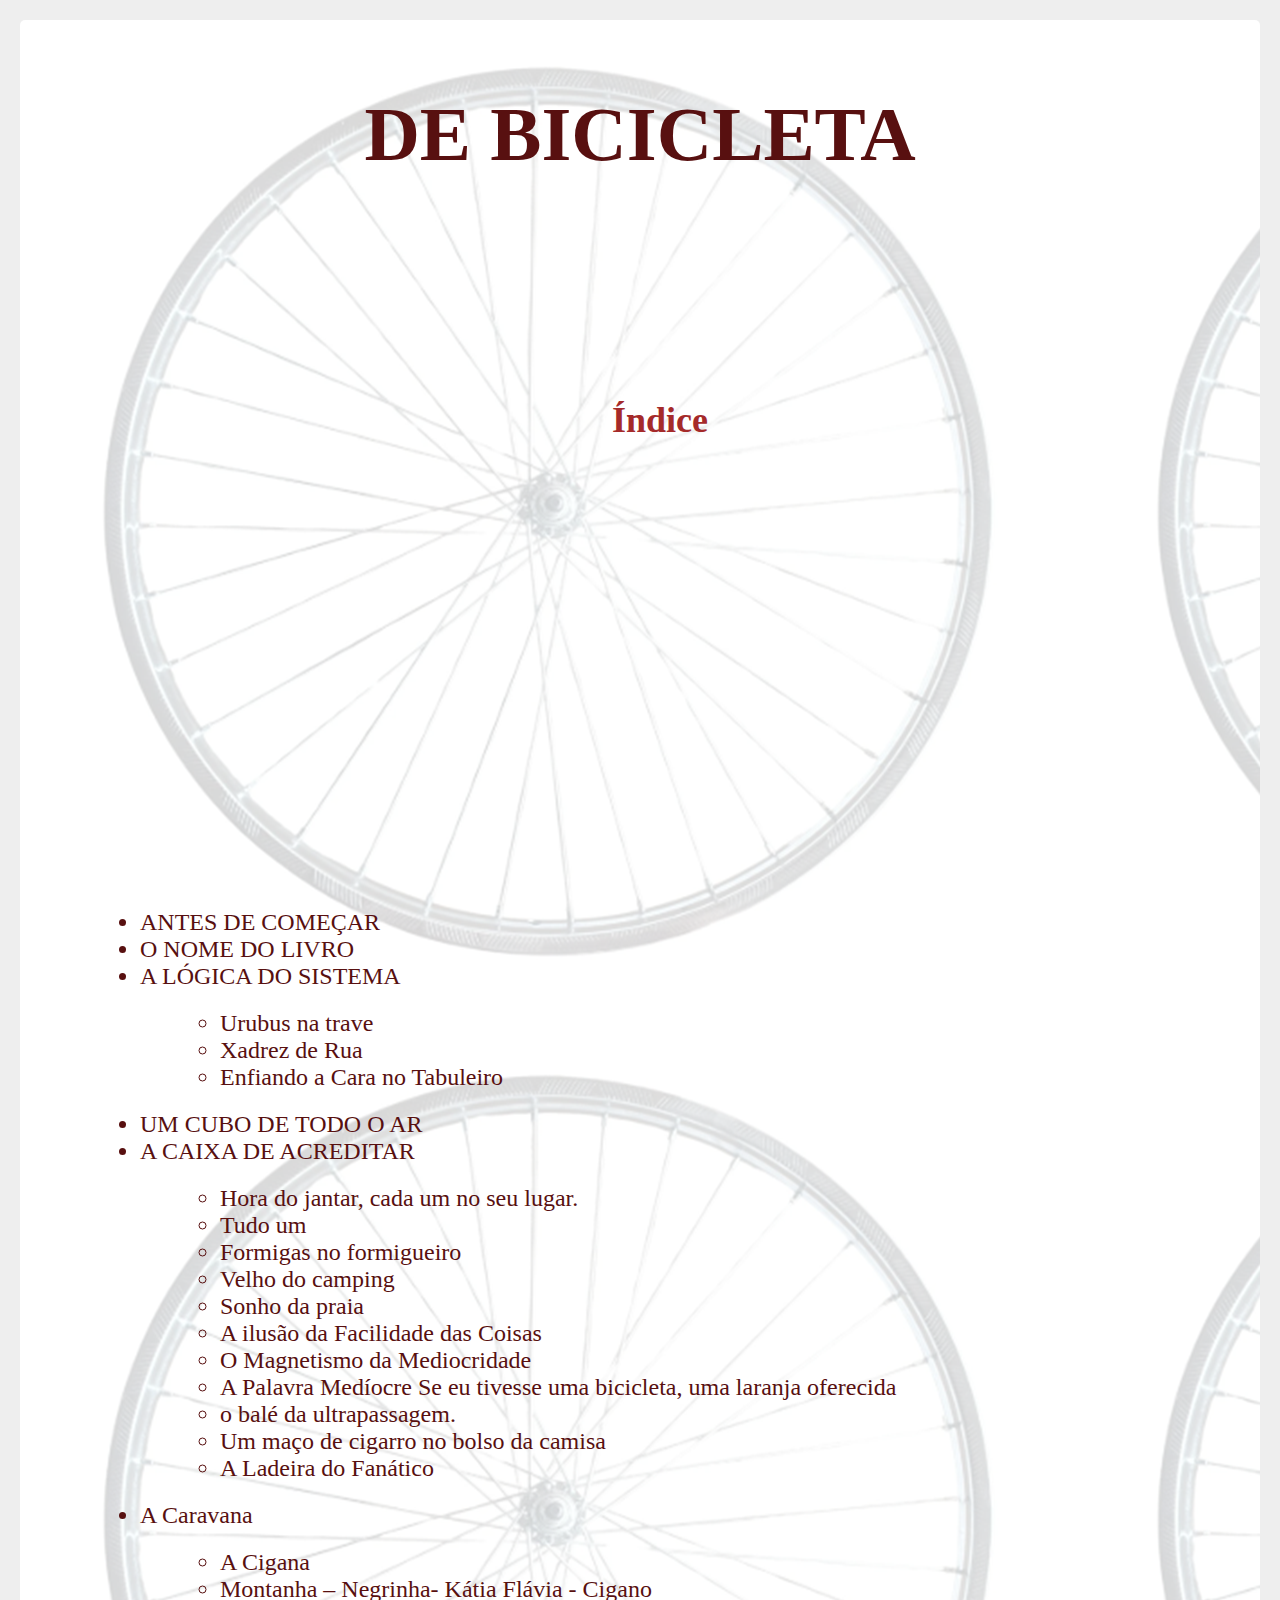
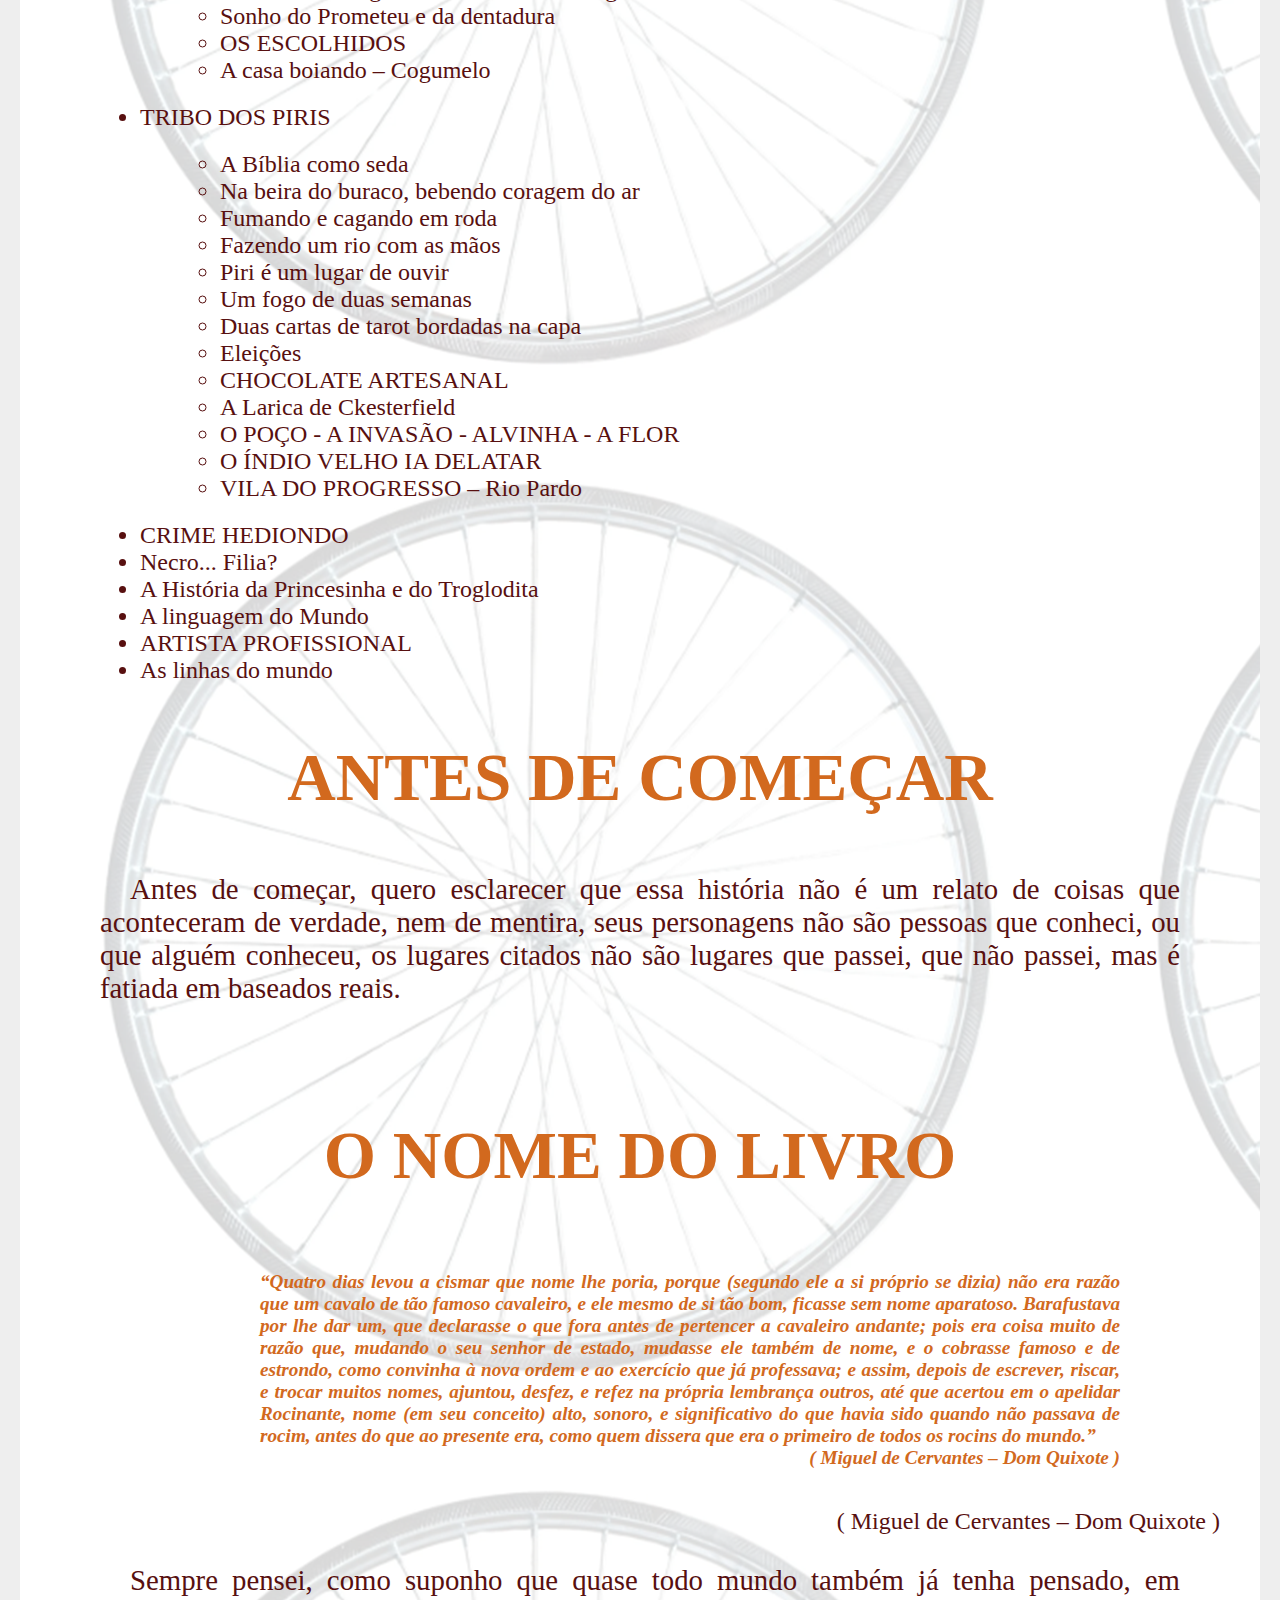
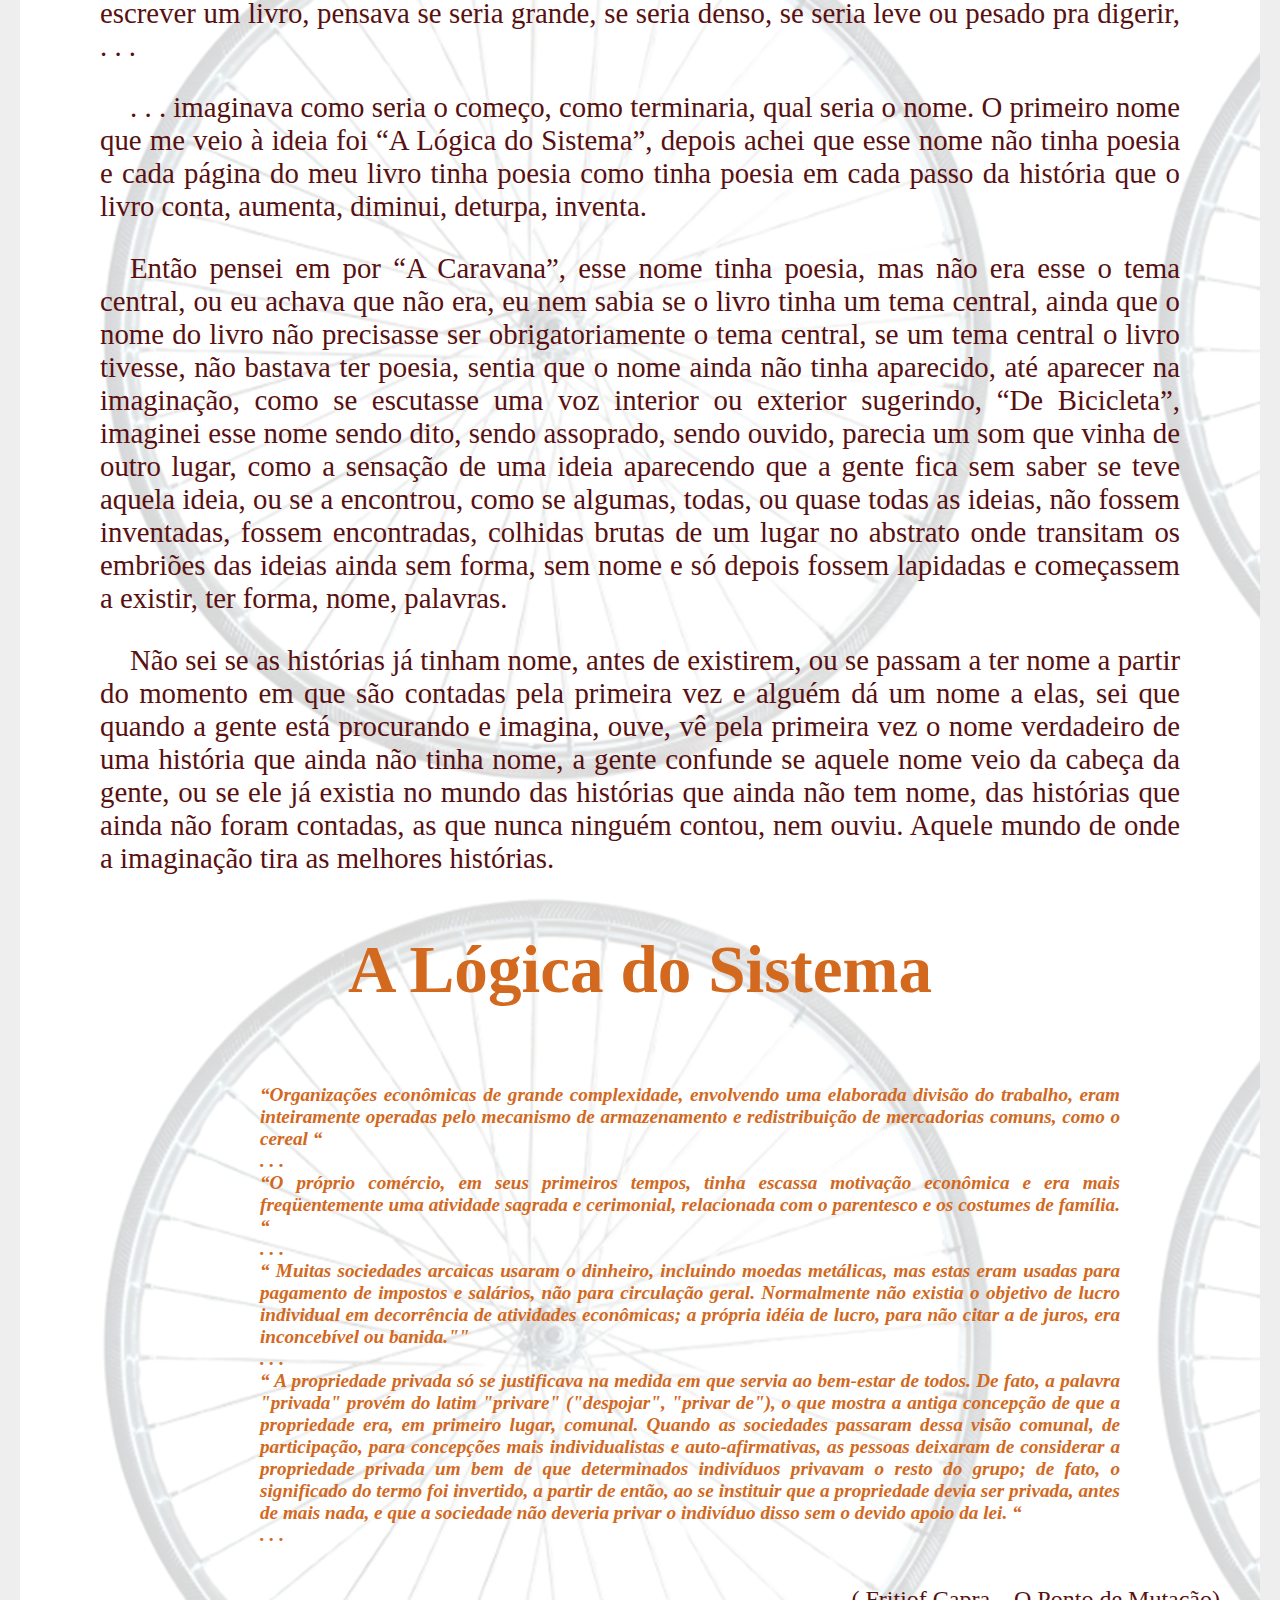
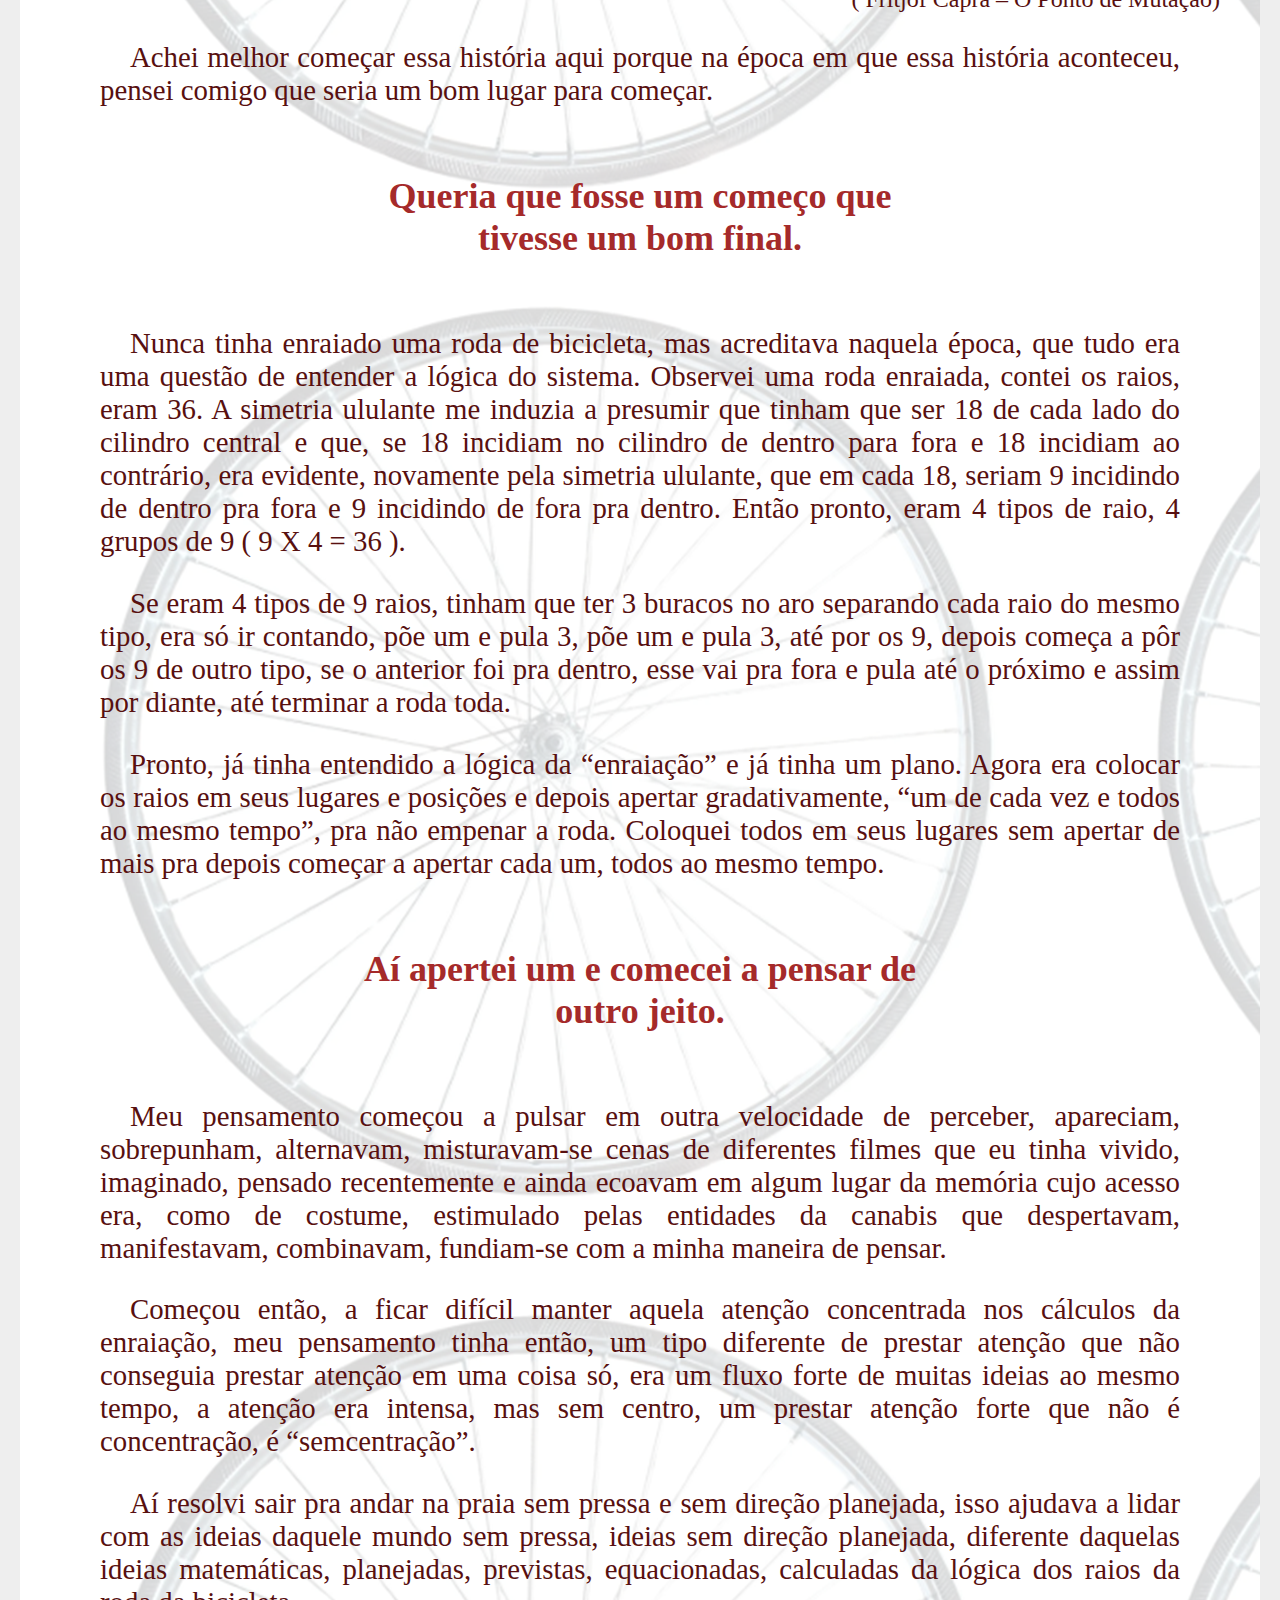
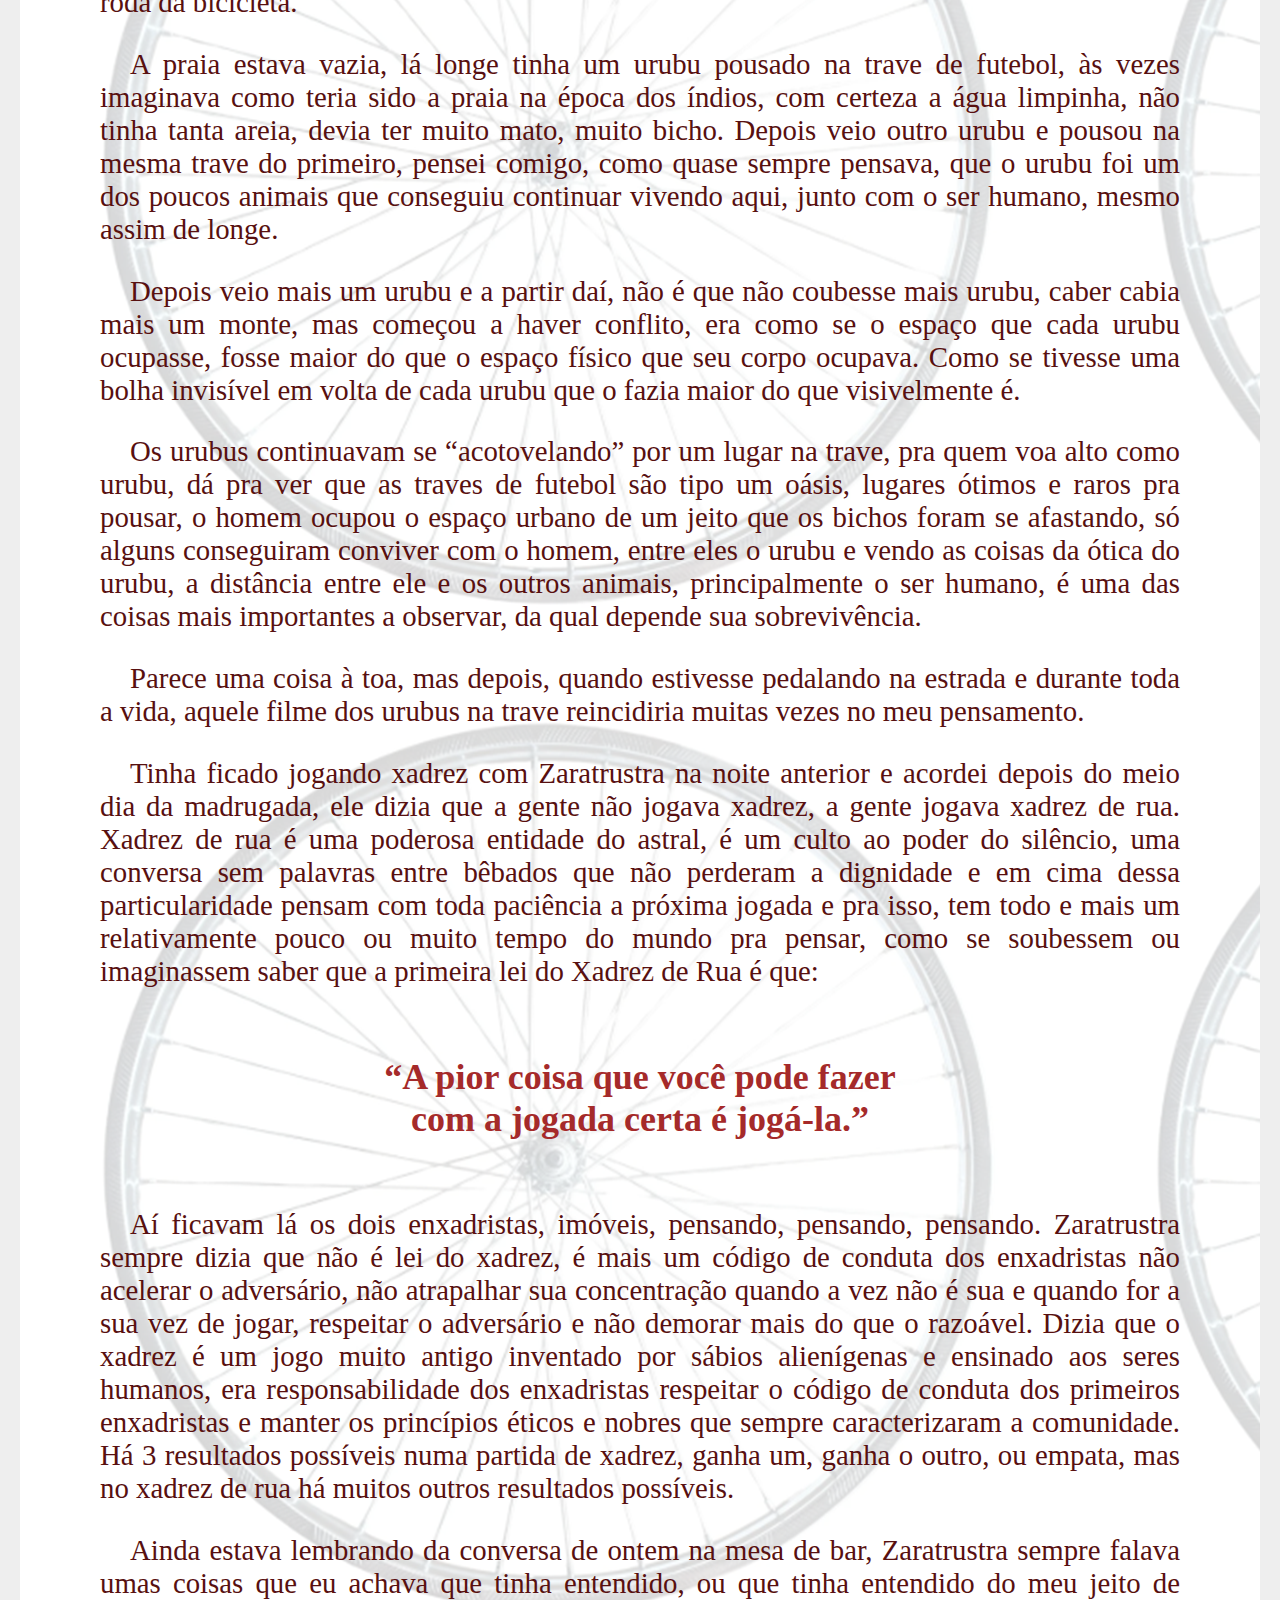
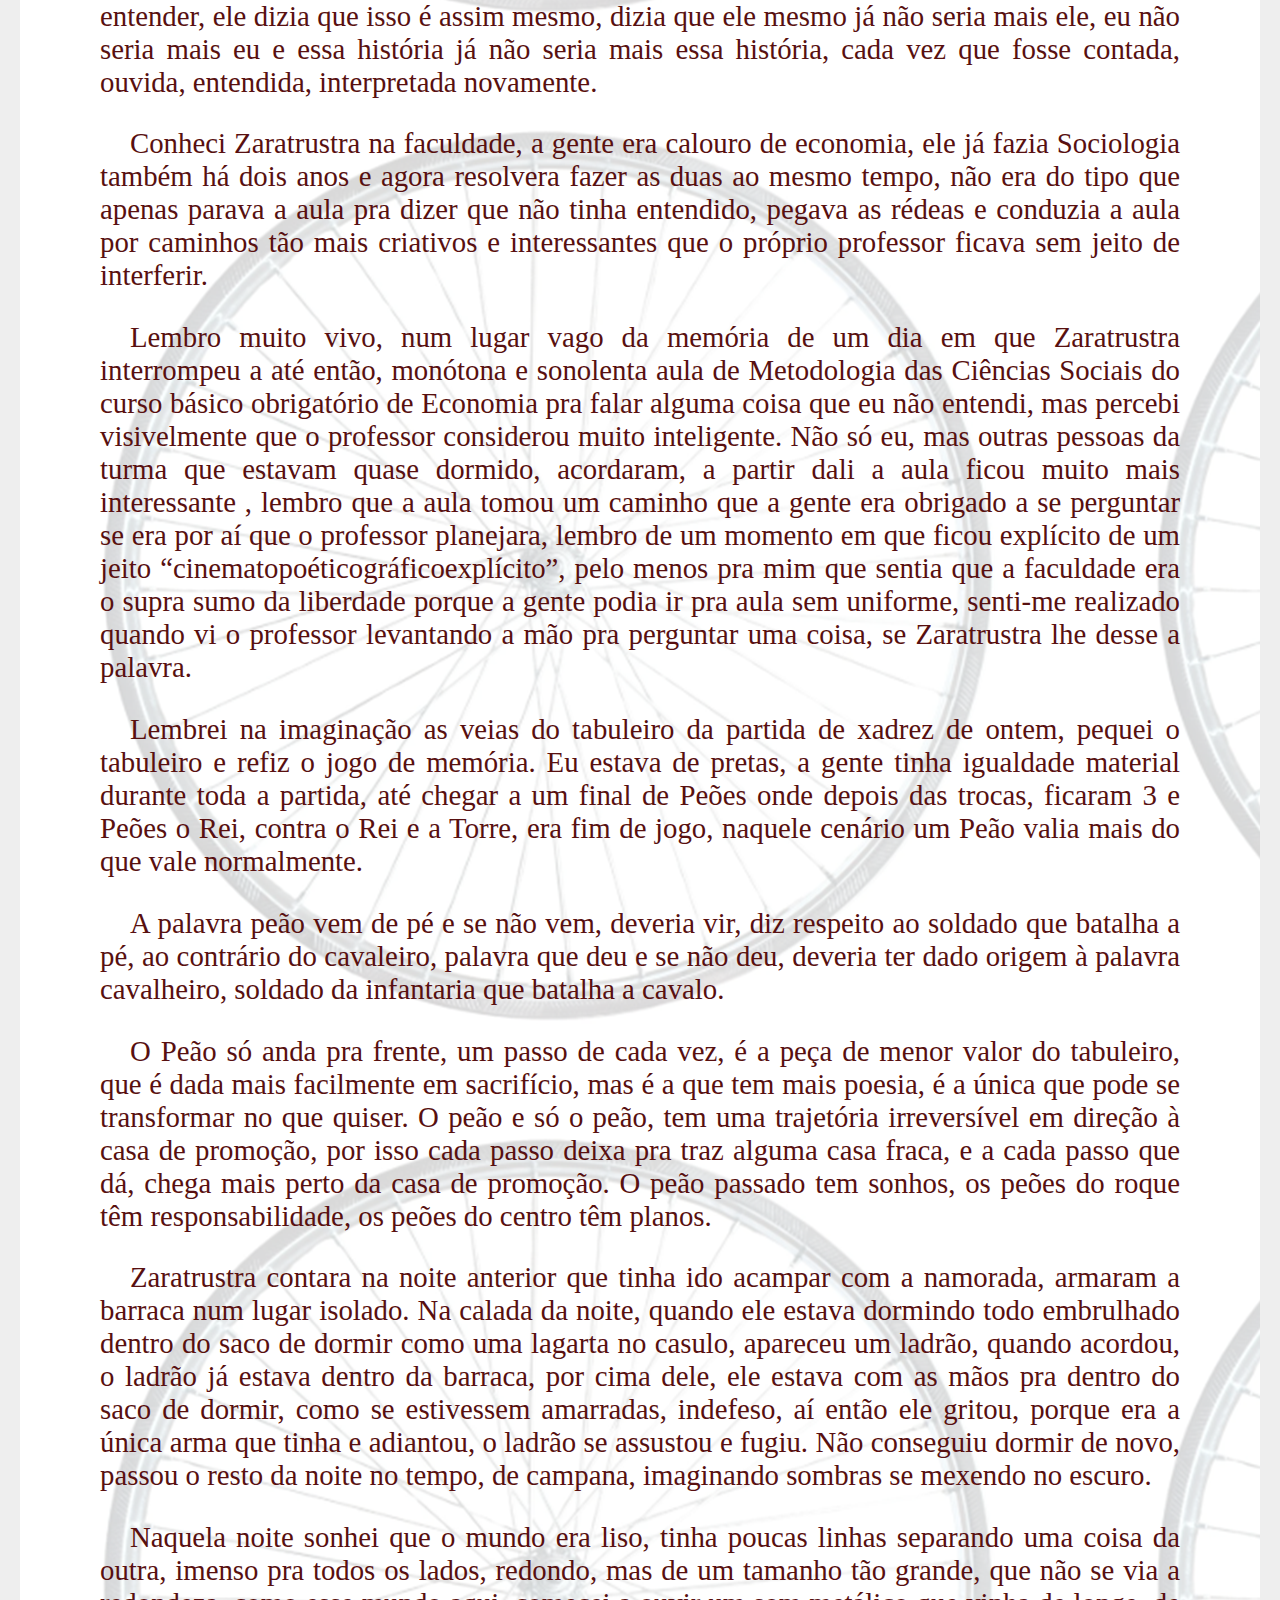
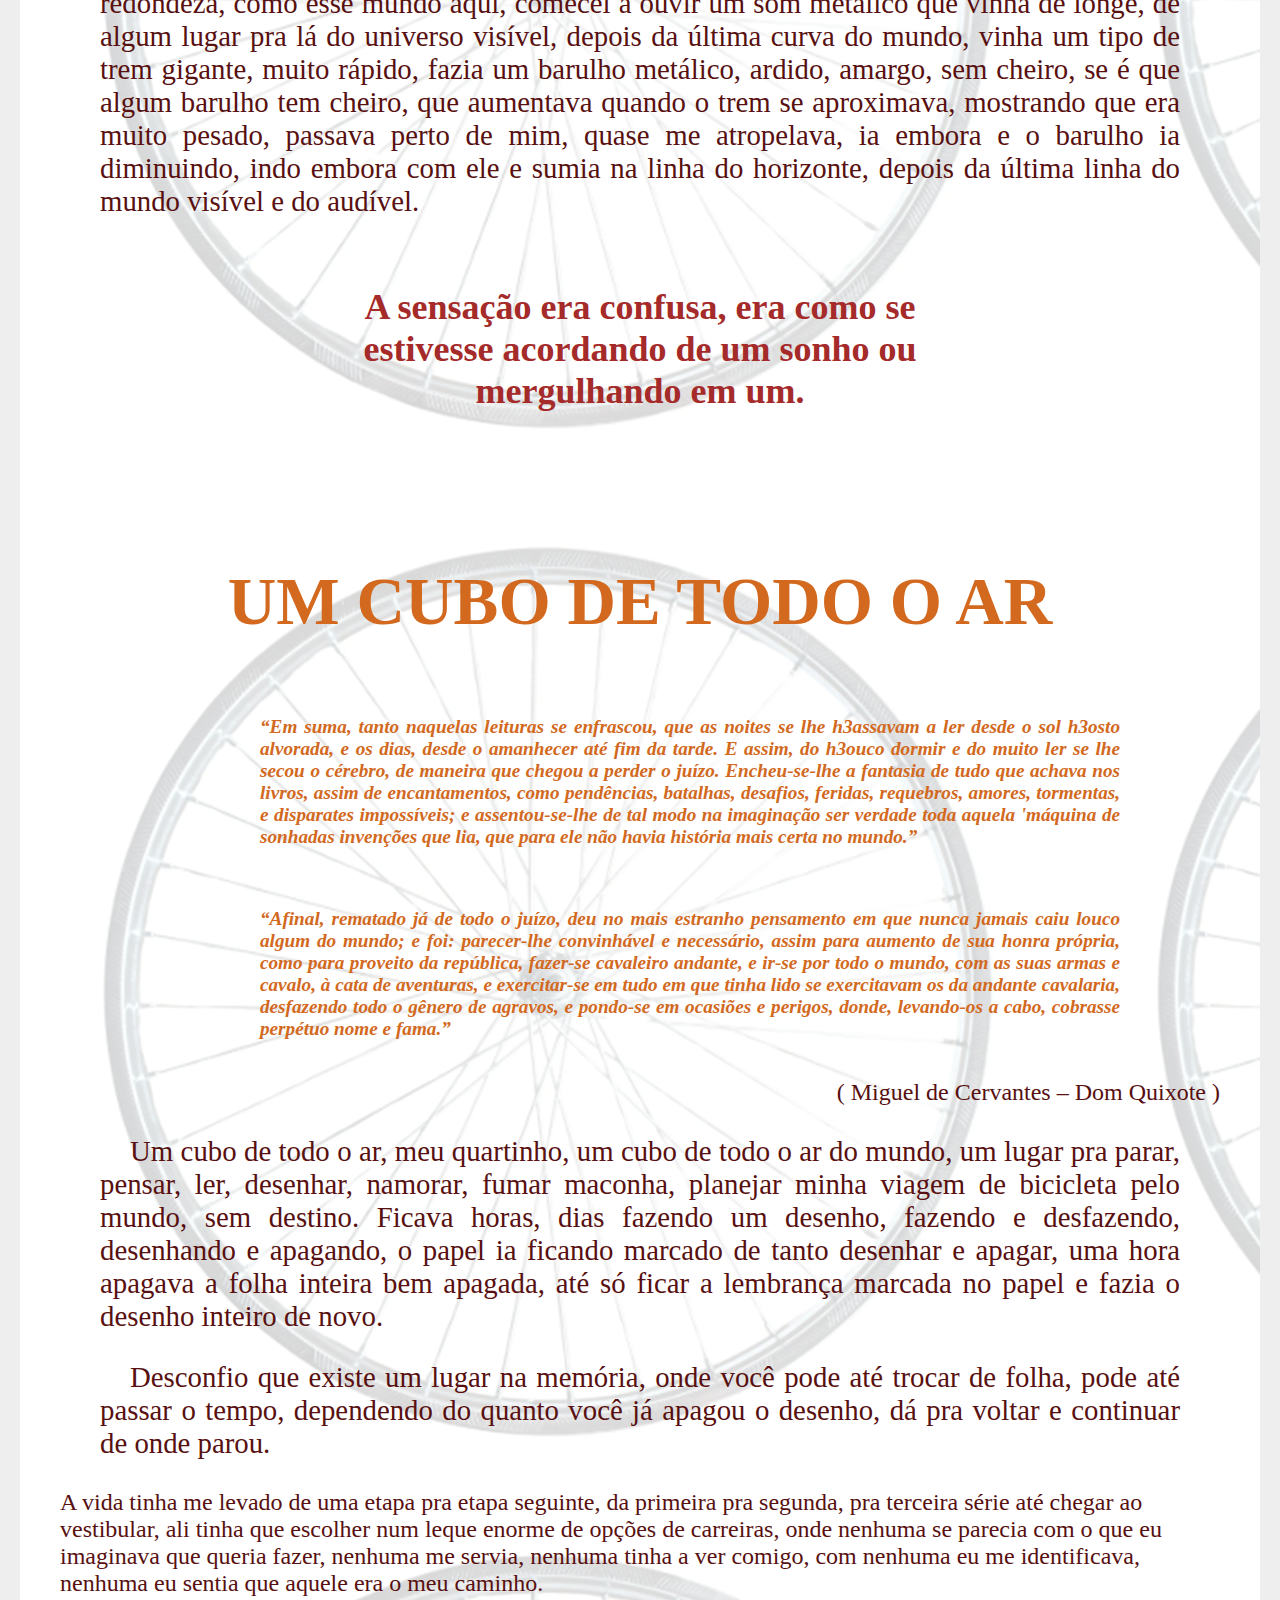
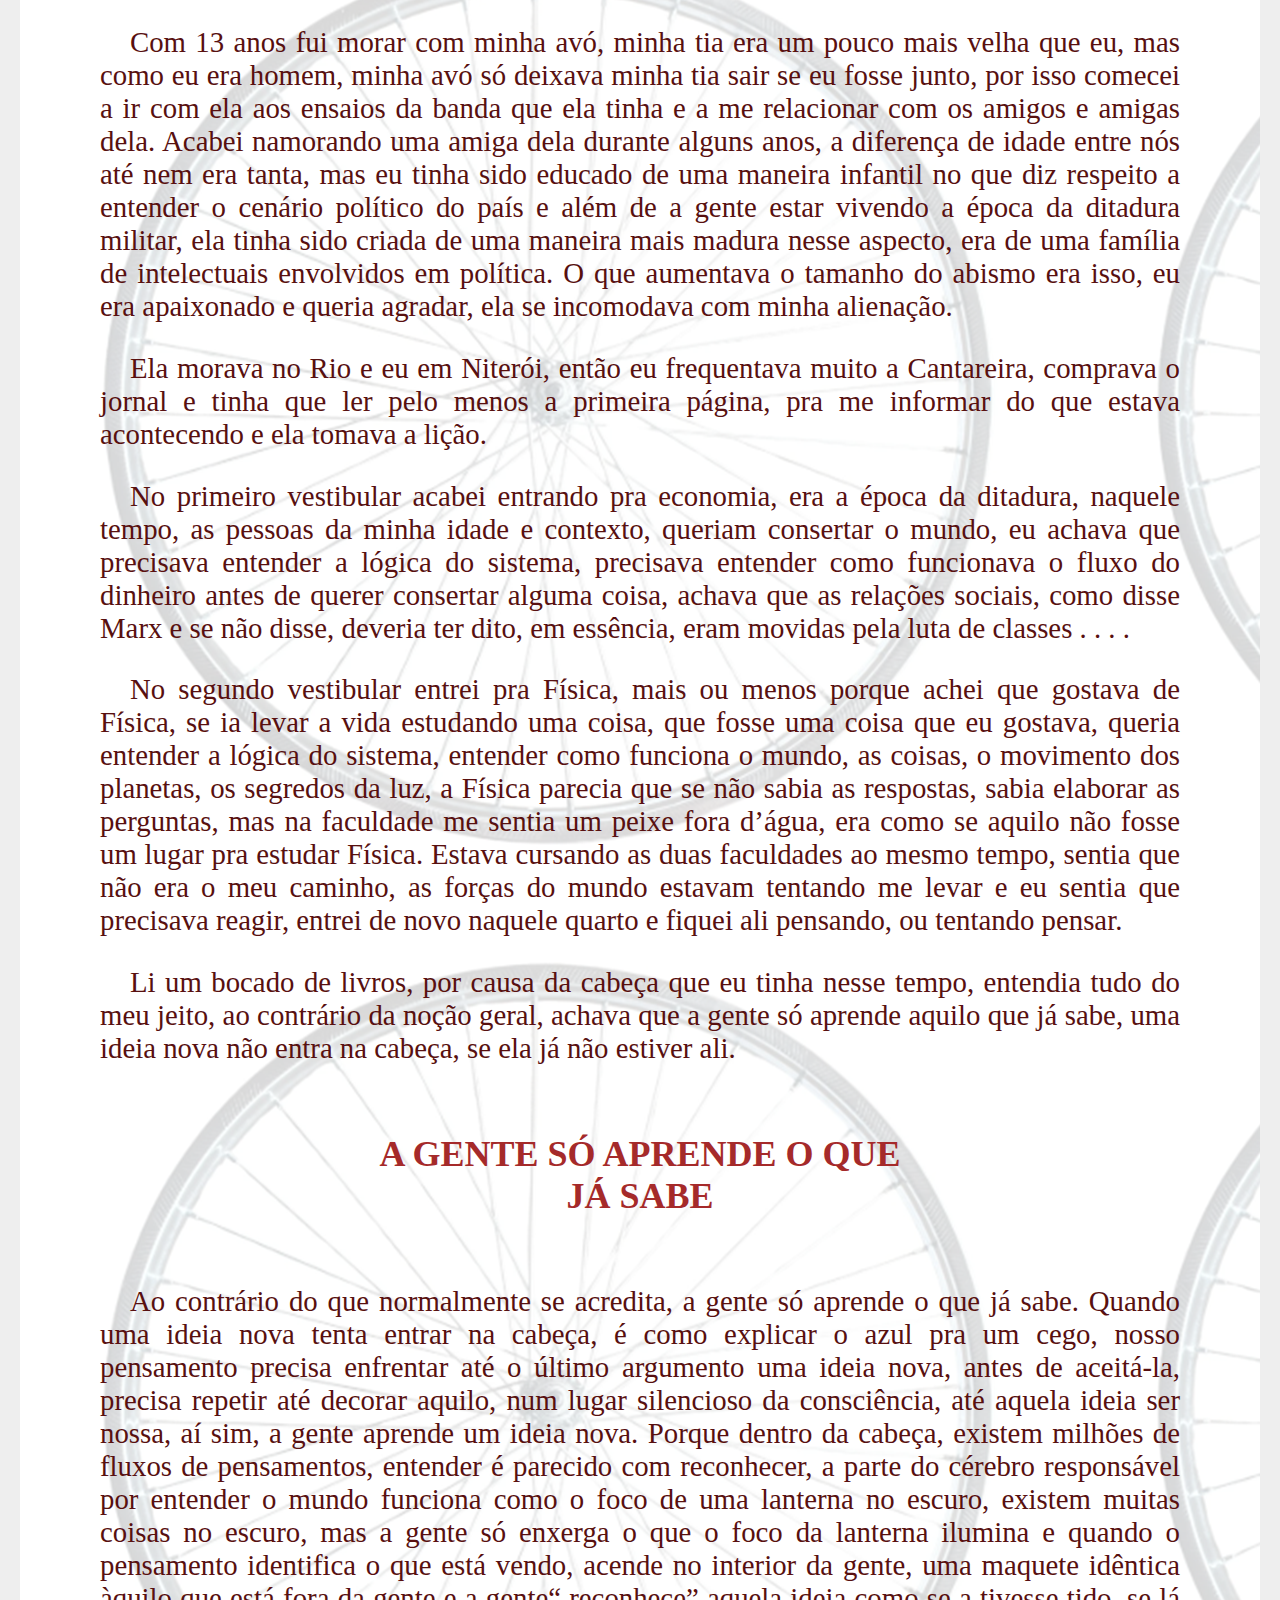
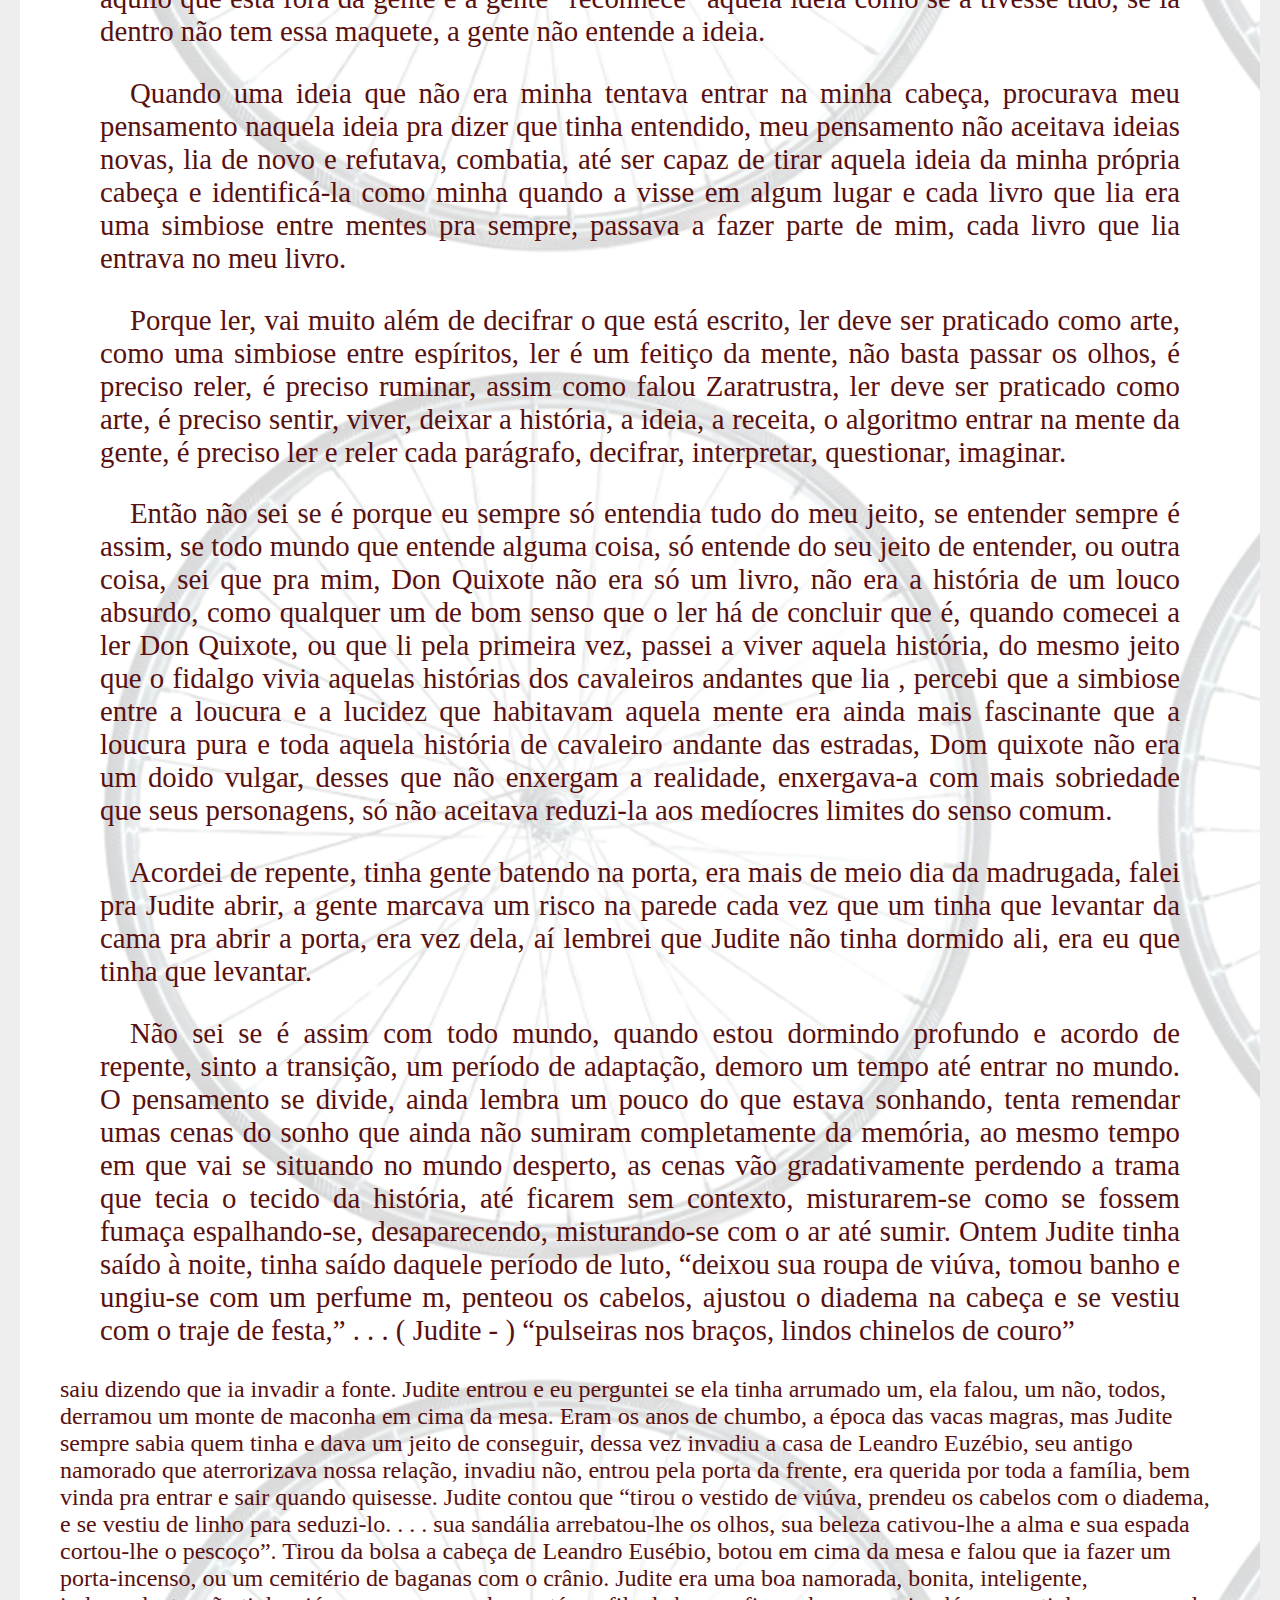
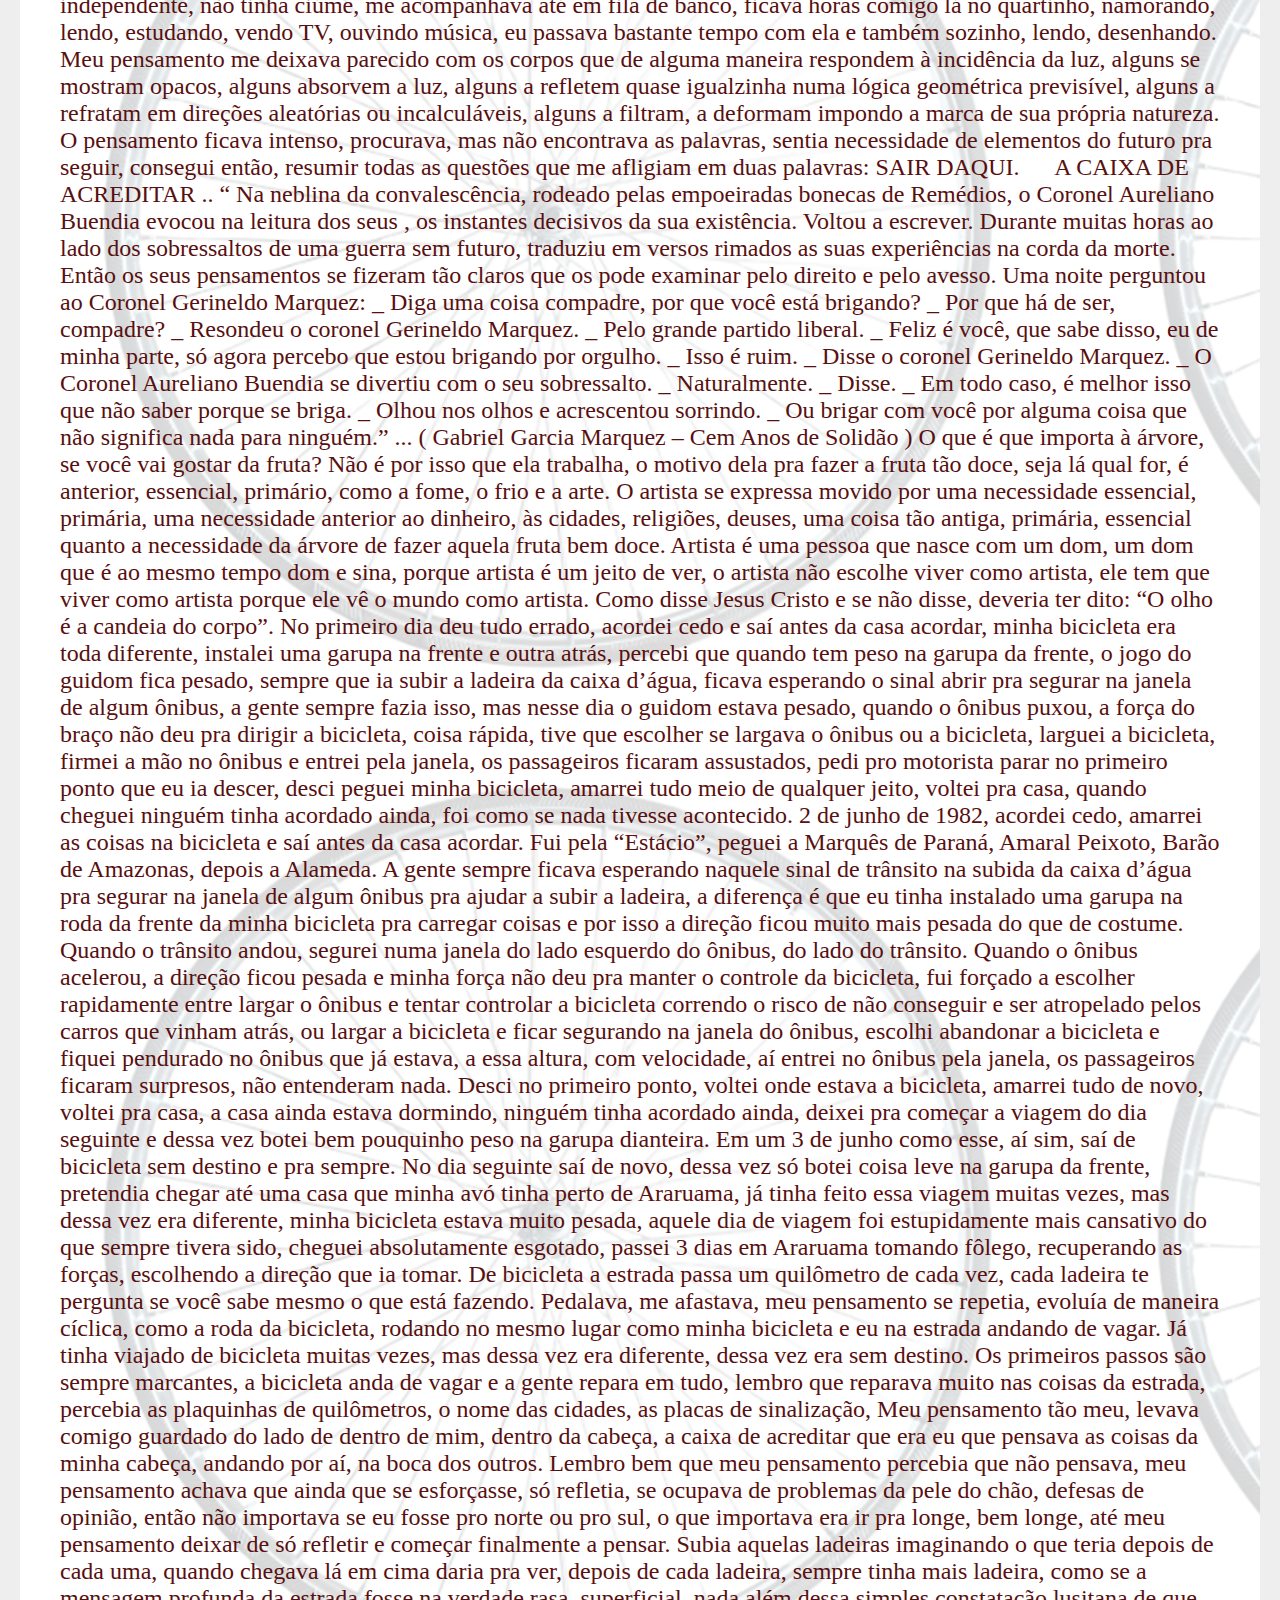
<file: De Bicicleta.html>
<!DOCTYPE html>
<html lang="pt-br">
<head>
    <meta charset="UTF-8">
    <meta name="viewport" content="width=device-width, initial-scale=1.0">
    <title>De Bicicleta</title>
    <link rel="stylesheet" href="estilo.css">
</head>
<body>
    
</body>
</html>
<h1>DE BICICLETA</h1>

<ul id="">
    <header><h4>Índice</h4></header>
    <li>ANTES DE COMEÇAR</li>
    <li>O NOME DO LIVRO</li>
    <li>
        A LÓGICA DO SISTEMA
        <ul>
            <li>Urubus na trave</li>
            <li>Xadrez de Rua</li>
            <li>Enfiando a Cara no Tabuleiro</li>
        </ul>
    </li>
    <li>UM CUBO DE TODO O AR</li>
    <li>A CAIXA DE ACREDITAR
        <ul>
            <li>Hora do jantar, cada um no seu lugar.</li>
            <li>Tudo um</li>
            <li>Formigas no formigueiro</li>
            <li>Velho do camping</li>
            <li>Sonho da praia</li>
            <li>A ilusão da Facilidade das Coisas</li>
            <li>O Magnetismo da Mediocridade</li>
            <li>A Palavra Medíocre Se eu tivesse uma bicicleta, uma laranja oferecida</li>
            <li>o balé da ultrapassagem.</li>
            <li>Um maço de cigarro no bolso da camisa</li>
            <li>A Ladeira do Fanático</li>
        </ul>
    </li>
    <li>A Caravana
        <ul>
            <li>A Cigana</li>
            <li>Montanha – Negrinha- Kátia Flávia - Cigano</li>
            <li>Sonho do Prometeu e da dentadura</li>
            <li>OS ESCOLHIDOS</li>
            <li>A casa boiando – Cogumelo</li>
                </ul>
    </li>
    <li>TRIBO DOS PIRIS
        <ul>
            <li>A Bíblia como seda</li>
                <li>Na beira do buraco,  bebendo coragem do ar</li>
                <li>Fumando e cagando em roda</li>
                <li>Fazendo um rio com as mãos</li>
                <li>Piri é um lugar de ouvir</li>
                <li>Um fogo de duas semanas</li>
                <li>Duas cartas de tarot bordadas na capa</li>
                <li>Eleições</li>
                <li>CHOCOLATE ARTESANAL</li>
                <li>A Larica de Ckesterfield</li>
                <li>O POÇO - A INVASÃO - ALVINHA - A FLOR</li>
                <li>O ÍNDIO VELHO IA DELATAR</li>
                <li>VILA DO PROGRESSO – Rio Pardo</li>
        </ul>
    </li>
    <li>CRIME HEDIONDO</li>
    <li>Necro... Filia?</li>
    <li>A História da Princesinha e do Troglodita</li>
    <li>A linguagem do Mundo</li>
    <li>ARTISTA PROFISSIONAL</li>
    <li>As linhas do mundo</li>
</ul>


<h2>ANTES DE COMEÇAR</h2>

<p>Antes de começar, quero esclarecer que essa história não é um relato de coisas que aconteceram de verdade, nem de mentira, seus personagens não são pessoas que conheci, ou que alguém conheceu, os lugares citados não são lugares que passei, que não passei, mas é fatiada em baseados reais. </p>

 

<h2>O NOME DO LIVRO</h2>


<h3>
    “Quatro dias levou a cismar que nome lhe poria, porque (segundo ele a si próprio se dizia) não era razão que um cavalo de tão famoso cavaleiro, e ele mesmo de si tão bom, ficasse sem nome aparatoso. Barafustava por lhe dar um, que declarasse o que fora antes de pertencer a cavaleiro andante; pois era coisa muito de razão que, mudando o seu senhor de estado, mudasse ele também de nome, e o cobrasse famoso e de estrondo, como convinha à nova ordem e ao exercício que já professava; e assim, depois de escrever, riscar, e trocar muitos nomes, ajuntou, desfez, e refez na própria lembrança outros, até que acertou em o apelidar Rocinante, nome (em seu conceito) alto, sonoro, e significativo do que havia sido quando não passava de rocim, antes do que ao presente era, como quem dissera que era o primeiro de todos os rocins do mundo.”
    <span class="autor">( Miguel de Cervantes – Dom Quixote )</span>
</h3> 
<span>( Miguel de Cervantes – Dom Quixote )</span>
<p>
    
    Sempre pensei, como suponho que quase todo mundo também já tenha pensado, em escrever um livro, pensava se seria grande, se seria denso, se seria leve ou pesado pra digerir, . . .
</p>
<p>
    . . . imaginava como seria o começo, como terminaria, qual seria o nome.
    O primeiro nome que me veio à ideia foi “A Lógica do Sistema”, depois achei que esse nome não tinha poesia e cada página do meu livro tinha poesia como tinha poesia em cada passo da história que o livro conta, aumenta, diminui, deturpa, inventa.
</p>
<p>    
    Então pensei em por “A Caravana”, esse nome tinha poesia, mas não era esse o tema central, ou eu achava que não era, eu nem sabia se o livro tinha um tema central, ainda que o nome do livro não precisasse ser obrigatoriamente o tema central, se um tema central o livro tivesse, não bastava ter poesia, sentia que o nome ainda não tinha aparecido, até aparecer na imaginação, como se escutasse uma voz interior ou exterior sugerindo, “De Bicicleta”, imaginei esse nome sendo dito, sendo assoprado, sendo ouvido, parecia um som que vinha de outro lugar, como a sensação de uma ideia aparecendo que a gente fica sem saber se teve aquela ideia, ou se a encontrou, como se algumas, todas, ou quase todas as ideias, não fossem inventadas, fossem encontradas, colhidas brutas de um lugar no abstrato onde transitam os embriões das ideias ainda sem forma, sem nome e só depois fossem lapidadas e começassem a existir, ter forma, nome, palavras.
</p>
<p>    
    Não sei se as histórias já tinham nome, antes de existirem, ou se passam a ter nome a partir do momento em que são contadas pela primeira vez e alguém dá um nome a elas, sei que quando a gente está procurando e imagina, ouve, vê pela primeira vez o nome verdadeiro de uma história que ainda não tinha nome, a gente confunde se aquele nome veio da cabeça da gente, ou se ele já existia no mundo das histórias que ainda não tem nome, das histórias que ainda não foram contadas, as que nunca ninguém contou, nem ouviu.
    Aquele mundo de onde a imaginação tira as melhores histórias.
</p>

<h2>A Lógica do Sistema</h2>

<h3>    
    “Organizações econômicas de grande complexidade, envolvendo uma elaborada divisão do trabalho, eram inteiramente operadas pelo mecanismo de armazenamento e redistribuição de mercadorias comuns, como o cereal “ 
    <br>. . . <br> 
    “O próprio comércio, em seus primeiros tempos, tinha escassa motivação econômica e era mais freqüentemente uma atividade sagrada e cerimonial, relacionada com o parentesco e os costumes de família.
    “
    <br>. . . <br> 
    “ Muitas sociedades arcaicas usaram o dinheiro, incluindo moedas metálicas, mas estas eram usadas para pagamento de impostos e salários, não para circulação geral. Normalmente não existia o objetivo de lucro individual em decorrência de atividades econômicas; a própria idéia de lucro, para não citar a de juros, era inconcebível ou banida.""
    <br>. . . <br> 
    “ A propriedade privada só se justificava na medida em que servia ao bem-estar de todos. De fato, a palavra "privada" provém do latim "privare" ("despojar", "privar de"), o que mostra a antiga concepção de que a propriedade era, em primeiro lugar, comunal. Quando as sociedades passaram dessa visão comunal, de participação, para concepções mais individualistas e auto-afirmativas, as pessoas deixaram de considerar a propriedade privada um bem de que determinados indivíduos privavam o resto do grupo; de fato, o significado do termo foi invertido, a partir de então, ao se instituir que a propriedade devia ser privada, antes de mais nada, e que a sociedade não deveria privar o indivíduo disso sem o devido apoio da lei. “
    <br>. . . <br> 
</h3>
<span>( Fritjof Capra – O Ponto de Mutação)</span>
<p>    
    Achei melhor começar essa história aqui porque na época em que essa história aconteceu, pensei comigo que seria um bom lugar para começar.    
</p>
<h4>Queria que fosse um começo que tivesse um bom final.</h4>
<p>    
    Nunca tinha enraiado uma roda de bicicleta, mas acreditava naquela época, que tudo era uma questão de entender a lógica do sistema.
    Observei uma roda enraiada, contei os raios, eram 36. A simetria ululante me induzia a presumir que tinham que ser 18 de cada lado do cilindro central e que, se 18 incidiam no cilindro de dentro para fora e 18 incidiam ao contrário, era evidente, novamente pela simetria ululante, que em cada 18, seriam 9 incidindo de dentro pra fora e 9 incidindo de fora pra dentro. Então pronto, eram 4 tipos de raio, 4 grupos de 9 ( 9 X 4 = 36 ).
</p>
<p>    
    Se eram 4 tipos de 9 raios, tinham que ter 3 buracos no aro separando cada raio do mesmo tipo, era só ir contando, põe um e pula 3, põe um e pula 3, até por os 9, depois começa a pôr os 9 de outro tipo, se o anterior foi pra dentro, esse vai pra fora e pula até o próximo e assim por diante, até terminar a roda toda.
</p>
<p>    
    Pronto, já tinha entendido a lógica da “enraiação” e já tinha um plano.
    Agora era colocar os raios em seus lugares e posições e depois apertar gradativamente, “um de cada vez e todos ao mesmo tempo”, pra não empenar a roda. Coloquei todos em seus lugares sem apertar de mais pra depois começar a apertar cada um, todos ao mesmo tempo.
</p>
<h4>Aí apertei um e comecei a pensar de outro jeito.</h4>
<p>    
    Meu pensamento começou a pulsar em outra velocidade de perceber, apareciam, sobrepunham, alternavam, misturavam-se cenas de diferentes filmes que eu tinha vivido, imaginado, pensado recentemente e ainda ecoavam em algum lugar da memória cujo acesso era, como de costume, estimulado pelas entidades da canabis que despertavam, manifestavam, combinavam, fundiam-se com a minha maneira de pensar.
</p>
<p>    
    Começou então, a ficar difícil manter aquela atenção concentrada nos cálculos da enraiação, meu pensamento tinha então, um tipo diferente de prestar atenção que não conseguia prestar atenção em uma coisa só, era um fluxo forte de muitas ideias ao mesmo tempo, a atenção era intensa, mas sem centro, um prestar atenção forte que não é concentração, é “semcentração”.
</p>
<p>    
    Aí resolvi sair pra andar na praia sem pressa e sem direção planejada, isso ajudava a lidar com as ideias daquele mundo sem pressa, ideias sem direção planejada, diferente daquelas ideias matemáticas, planejadas, previstas, equacionadas, calculadas da lógica dos raios da roda da bicicleta.
</p>
<p>    
    A praia estava vazia, lá longe tinha um urubu pousado na trave de futebol, às vezes imaginava como teria sido a praia na época dos índios, com certeza a água limpinha, não tinha tanta areia, devia ter muito mato, muito bicho.
    Depois veio outro urubu e pousou na mesma trave do primeiro, pensei comigo, como quase sempre pensava, que o urubu foi um dos poucos animais que conseguiu continuar vivendo aqui, junto com o ser humano, mesmo assim de longe.
</p>
<p>    
    Depois veio mais um urubu e a partir daí, não é que não coubesse mais urubu, caber cabia mais um monte, mas começou a haver conflito, era como se o espaço que cada urubu ocupasse, fosse maior do que o espaço físico que seu corpo ocupava. Como se tivesse uma bolha invisível em volta de cada urubu que o fazia maior do que visivelmente é.
</p>
<p>    
    Os urubus continuavam se “acotovelando” por um lugar na trave, pra quem voa alto como urubu, dá pra ver que as traves de futebol são tipo um  oásis, lugares ótimos e raros pra pousar, o homem ocupou o espaço urbano de um jeito que os bichos foram se afastando, só alguns conseguiram conviver com o homem, entre eles o urubu e vendo as coisas da ótica do urubu, a distância entre ele e os outros animais, principalmente o ser humano, é uma das coisas mais importantes a observar, da qual depende sua sobrevivência.
</p>
<p>    
    Parece uma coisa à toa, mas depois, quando estivesse pedalando na estrada e durante toda a vida, aquele filme dos urubus na trave reincidiria muitas vezes no meu pensamento.
</p>
<p>    
    Tinha ficado jogando xadrez com Zaratrustra na noite anterior e acordei depois do meio dia da madrugada, ele dizia que a gente não jogava xadrez, a gente jogava xadrez de rua.
    Xadrez de rua é uma poderosa entidade do astral, é um culto ao poder do silêncio, uma conversa sem palavras entre bêbados que não perderam a dignidade e em cima dessa particularidade pensam com toda paciência a próxima jogada e pra isso, tem todo e mais um relativamente pouco ou muito tempo do mundo pra pensar, como se soubessem ou imaginassem saber que a primeira lei do Xadrez de Rua é que:
</p>
<h4>“A pior coisa que você pode fazer com a jogada certa é jogá-la.”
</h4>
<p>    
    Aí ficavam lá os dois enxadristas, imóveis, pensando, pensando, pensando.
    Zaratrustra sempre dizia que não é lei do xadrez, é mais um código de conduta dos enxadristas não acelerar o adversário, não atrapalhar sua concentração quando a vez não é sua e quando for a sua vez de jogar, respeitar o adversário e não demorar mais do que o razoável.
    Dizia que o xadrez é um jogo muito antigo inventado por sábios alienígenas e ensinado aos seres humanos, era responsabilidade dos enxadristas respeitar o código de conduta dos primeiros enxadristas e manter os princípios éticos e nobres que sempre caracterizaram a comunidade.
    Há 3 resultados possíveis numa partida de xadrez, ganha um, ganha o outro, ou empata, mas no xadrez de rua há muitos outros resultados possíveis.
</p>
<p>
    Ainda estava lembrando da conversa de ontem na mesa de bar, Zaratrustra sempre falava umas coisas que eu achava que tinha entendido, ou que tinha entendido do meu jeito de entender, ele dizia que isso é assim mesmo, dizia que ele mesmo já não seria mais ele, eu não seria mais eu e essa história já não seria mais essa história, cada vez que fosse contada, ouvida, entendida, interpretada novamente.
</p>
<p>    
    Conheci Zaratrustra na faculdade, a gente era calouro de economia, ele já fazia Sociologia também há dois anos e agora resolvera fazer as duas ao mesmo tempo, não era do tipo que apenas parava a aula pra dizer que não tinha entendido, pegava as rédeas e conduzia a aula por caminhos tão mais criativos e interessantes que o próprio professor ficava sem jeito de interferir.
</p>
<p>    
    Lembro muito vivo, num lugar vago da memória de um dia em que Zaratrustra interrompeu a até então, monótona e sonolenta aula de Metodologia das Ciências Sociais do curso básico obrigatório de Economia pra falar alguma coisa que eu não entendi, mas percebi visivelmente que o professor considerou muito inteligente. Não só eu, mas outras pessoas da turma que estavam quase dormido, acordaram, a partir dali a aula ficou muito mais interessante , lembro que a aula tomou um caminho que a gente era obrigado a se perguntar se era por aí que o professor planejara, lembro de um momento em que ficou explícito de um jeito “cinematopoéticográficoexplícito”, pelo menos pra mim que sentia que a faculdade era o supra sumo da liberdade porque a gente podia ir pra aula sem uniforme, senti-me realizado quando vi o professor levantando  a mão pra perguntar uma coisa, se Zaratrustra lhe desse a palavra.
</p>
<p>    
    Lembrei na imaginação as veias do tabuleiro da partida de xadrez de ontem, pequei o tabuleiro e refiz o jogo de memória.
    Eu estava de pretas, a gente tinha igualdade material durante toda a partida, até chegar a um final de Peões onde depois das trocas, ficaram 3 e Peões o Rei, contra o Rei e a Torre, era fim de jogo, naquele cenário um Peão valia mais do que vale normalmente.
</p>
<p>    
    A palavra peão vem de pé e se não vem, deveria vir, diz respeito ao soldado que batalha a pé, ao contrário do cavaleiro, palavra que deu e se não deu, deveria ter dado origem à palavra cavalheiro, soldado da infantaria que batalha a cavalo.
</p>
<p>    
    O Peão só anda pra frente, um passo de cada vez, é a peça de menor valor do tabuleiro, que é dada mais facilmente em sacrifício, mas é a que tem mais poesia, é a única que pode se transformar no que quiser.
    O peão e só o peão, tem uma trajetória irreversível em direção à casa de promoção, por isso cada passo deixa pra traz alguma casa fraca, e a cada passo que dá, chega mais perto da casa de promoção.
    O peão passado tem sonhos, os peões do roque têm responsabilidade, os peões do centro têm planos.
</p>
<p>
    Zaratrustra contara na noite anterior que tinha ido acampar com a namorada, armaram a barraca num lugar isolado. Na calada da noite, quando ele estava dormindo todo embrulhado dentro do saco de dormir como uma lagarta no casulo, apareceu um ladrão, quando acordou, o ladrão já estava dentro da barraca, por cima dele, ele estava com as mãos pra dentro do saco de dormir, como se estivessem amarradas, indefeso, aí então ele gritou, porque era a única arma que tinha e adiantou, o ladrão se assustou e fugiu. Não conseguiu dormir de novo, passou o resto da noite no tempo, de campana, imaginando sombras se mexendo no escuro.
</p>
<p>    
    Naquela noite sonhei que o mundo era liso, tinha poucas linhas separando uma coisa da outra, imenso pra todos os lados, redondo, mas de um tamanho tão grande, que não se via a redondeza, como esse mundo aqui, comecei a ouvir um som metálico que vinha de longe, de algum lugar pra lá do universo visível, depois da última curva do mundo, vinha um tipo de trem gigante, muito rápido, fazia um barulho metálico, ardido, amargo, sem cheiro, se é que algum barulho tem cheiro, que aumentava quando o trem se aproximava, mostrando que era muito pesado, passava perto de mim, quase me atropelava, ia embora e o barulho ia diminuindo, indo embora com ele e sumia na linha do horizonte, depois da última linha do mundo visível e do audível.
</p>
<h4>A sensação era confusa, era como se estivesse acordando de um sonho ou mergulhando em um.</h4>
 
<h2>UM CUBO DE TODO O AR</h2>
<h3>
    “Em suma, tanto naquelas leituras se enfrascou, que as noites se lhe h3assavam a ler desde o sol h3osto alvorada, e os dias, desde o amanhecer até fim da tarde. E assim, do h3ouco dormir e do muito ler se lhe secou o cérebro, de maneira que chegou a perder o juízo. Encheu-se-lhe a fantasia de tudo que achava nos livros, assim de encantamentos, como pendências, batalhas, desafios, feridas, requebros, amores, tormentas, e disparates impossíveis; e assentou-se-lhe de tal modo na imaginação ser verdade toda aquela 'máquina de sonhadas invenções que lia, que para ele não havia história mais certa no mundo.”
</h3>
<h3>
    “Afinal, rematado já de todo o juízo, deu no mais estranho pensamento em que nunca jamais caiu louco algum do mundo; e foi: parecer-lhe convinhável e necessário, assim para aumento de sua honra própria, como para proveito da república, fazer-se cavaleiro andante, e ir-se por todo o mundo, com as suas armas e cavalo, à cata de aventuras, e exercitar-se em tudo em que tinha lido se exercitavam os da andante cavalaria, desfazendo todo o gênero de agravos, e pondo-se em ocasiões e perigos, donde, levando-os a cabo, cobrasse perpétuo nome e fama.”
</h3> 
<span>( Miguel de Cervantes – Dom Quixote )</span>
<p>
     
    Um cubo de todo o ar, meu quartinho, um cubo de todo o ar do mundo, um lugar pra parar, pensar, ler, desenhar, namorar, fumar maconha, planejar minha viagem de bicicleta pelo mundo, sem destino.
    Ficava horas, dias fazendo um desenho, fazendo e desfazendo, desenhando e apagando, o papel ia ficando marcado de tanto desenhar e apagar, uma hora apagava a folha inteira bem apagada, até só ficar a lembrança marcada no papel e fazia o desenho inteiro de novo.
</p>
<p>
    Desconfio que existe um lugar na memória, onde você pode até trocar de folha, pode até passar o tempo, dependendo do quanto você já apagou o desenho, dá pra voltar e continuar de onde parou.
</p>
    A vida tinha me levado de uma etapa pra etapa seguinte, da primeira pra segunda, pra terceira série até chegar ao vestibular, ali tinha que escolher num leque enorme de opções de carreiras, onde nenhuma se parecia com o que eu imaginava que queria fazer, nenhuma me servia, nenhuma tinha a ver comigo, com nenhuma eu me identificava, nenhuma eu sentia que aquele era o meu caminho. 
<p>
    Com 13 anos fui morar com minha avó, minha tia era um pouco mais velha que eu, mas como eu era homem, minha avó só deixava minha tia sair se eu fosse junto, por isso comecei a ir com ela aos ensaios da banda que ela tinha e a me relacionar com os amigos e amigas dela.
    Acabei namorando uma amiga dela durante alguns anos, a diferença de idade entre nós até nem era tanta, mas eu tinha sido educado de uma maneira infantil no que diz respeito a entender o cenário político do país e além de a gente estar vivendo a época da ditadura militar, ela tinha sido criada de uma maneira mais madura nesse aspecto, era de uma família de intelectuais envolvidos em política.
    O que aumentava o tamanho do abismo era isso, eu era apaixonado e queria agradar, ela se incomodava com minha alienação.
</p>
<p>
    Ela morava no Rio e eu em Niterói, então eu frequentava muito a Cantareira, comprava o jornal e tinha que ler pelo menos a primeira página, pra me informar do que estava acontecendo e ela tomava a lição.
</p>
<p>
    No primeiro vestibular acabei entrando pra economia, era a época da ditadura, naquele tempo, as pessoas da minha idade e contexto, queriam consertar o mundo, eu achava que precisava entender a lógica do sistema, precisava entender como funcionava o fluxo do dinheiro antes de querer consertar alguma coisa, achava que as relações sociais, como disse Marx e se não disse, deveria ter dito, em essência, eram movidas pela luta de classes . . . .
</p>
<p>
    No segundo vestibular entrei pra Física, mais ou menos porque achei que gostava de Física, se ia levar a vida estudando uma coisa, que fosse uma coisa que eu gostava, queria entender a lógica do sistema, entender como funciona o mundo, as coisas, o movimento dos planetas, os segredos da luz, a Física parecia que se não sabia as respostas, sabia elaborar as perguntas, mas na faculdade me sentia um peixe fora d’água, era como se aquilo não fosse um lugar pra estudar Física.
    Estava cursando as duas faculdades ao mesmo tempo, sentia que não era o meu caminho, as forças do mundo estavam tentando me levar e eu sentia que precisava reagir, entrei de novo naquele quarto e fiquei ali pensando, ou tentando pensar.
</p>
<p>
    Li um bocado de livros, por causa da cabeça que eu tinha nesse tempo, entendia tudo do meu jeito, ao contrário da noção geral, achava que a gente só aprende aquilo que já sabe, uma ideia nova não entra na cabeça, se ela já não estiver ali.
</p>
<h4>
    A GENTE SÓ APRENDE O QUE JÁ SABE
</h4>
<p>
    Ao contrário do que normalmente se acredita, a gente só aprende o que já sabe. Quando uma ideia nova tenta entrar na cabeça, é como explicar o azul pra um cego, nosso pensamento precisa enfrentar até o último argumento uma ideia nova, antes de aceitá-la, precisa repetir até decorar aquilo, num lugar silencioso da consciência, até aquela ideia ser nossa, aí sim, a gente aprende um ideia nova. Porque dentro da cabeça, existem milhões de fluxos de pensamentos, entender é parecido com reconhecer, a parte do cérebro responsável por entender o mundo funciona como o foco de uma lanterna no escuro, existem muitas coisas no escuro, mas a gente só enxerga o que o foco da lanterna ilumina e quando o pensamento identifica o que está vendo, acende no interior da gente, uma maquete idêntica àquilo que está fora da gente e a gente“ reconhece” aquela ideia como se a tivesse tido, se lá dentro não tem essa maquete, a gente não entende a ideia.
</p>
<p>
    Quando uma ideia que não era minha tentava entrar na minha cabeça, procurava meu pensamento naquela ideia pra dizer que tinha entendido, meu pensamento não aceitava ideias novas, lia de novo e refutava, combatia, até ser capaz de tirar aquela ideia da minha própria cabeça e identificá-la como minha quando a visse em algum lugar e cada livro que lia era uma simbiose entre mentes pra sempre, passava a fazer parte de mim, cada livro que lia entrava no meu livro.
 </p>
<p>
    Porque ler, vai muito além de decifrar o que está escrito, ler deve ser praticado como arte, como uma simbiose entre espíritos, ler é um feitiço da mente, não basta passar os olhos, é preciso reler, é preciso ruminar, assim como falou Zaratrustra, ler deve ser praticado como arte, é preciso sentir, viver, deixar a história, a ideia, a receita, o algoritmo entrar na mente da gente, é preciso ler e reler cada parágrafo, decifrar, interpretar, questionar, imaginar. 
</p>
<p>
    Então não sei se é porque eu sempre só entendia tudo do meu jeito, se entender sempre é assim, se todo mundo que entende alguma coisa, só entende do seu jeito de entender, ou outra coisa, sei que pra mim, Don Quixote não era só um livro, não era a história de um louco absurdo, como qualquer um de bom senso que o ler há de concluir que é, quando comecei a ler Don Quixote, ou que li pela primeira vez, passei a viver aquela história, do mesmo jeito que o fidalgo vivia aquelas histórias dos cavaleiros andantes que lia , percebi que a simbiose entre a loucura e a lucidez que habitavam aquela mente era ainda mais fascinante que a loucura pura e toda aquela história de cavaleiro andante das estradas, Dom quixote não era um doido vulgar, desses que não enxergam a realidade, enxergava-a com mais sobriedade que seus personagens, só não aceitava reduzi-la aos medíocres limites do senso comum.
</p>
<p>
    Acordei de repente, tinha gente batendo na porta, era mais de meio dia da madrugada, falei pra Judite abrir, a gente marcava um risco na parede cada vez que um tinha que levantar da cama pra abrir a porta, era vez dela, aí lembrei que Judite não tinha dormido ali, era eu que tinha que levantar.
</p>
<p> 
    Não sei se é assim com todo mundo, quando estou dormindo profundo e acordo de repente, sinto a transição, um período de adaptação, demoro um tempo até entrar no mundo. O pensamento se divide, ainda lembra um pouco do que estava sonhando, tenta remendar umas cenas do sonho que ainda não sumiram completamente da memória, ao mesmo tempo em que vai se situando no mundo desperto, as cenas vão gradativamente perdendo a trama que tecia o tecido da história, até ficarem sem contexto, misturarem-se como se fossem fumaça espalhando-se, desaparecendo,  misturando-se com o ar até sumir.
    Ontem Judite tinha saído à noite, tinha saído daquele período de luto,
    
    “deixou sua roupa de viúva, tomou banho e ungiu-se com um perfume m, penteou os cabelos, ajustou o diadema na cabeça e se vestiu com o traje de festa,” . . .
    ( Judite - )
    “pulseiras nos braços, lindos chinelos de couro”
</p> 

saiu dizendo que ia invadir a fonte.

Judite entrou e eu perguntei se ela tinha arrumado um, ela falou, um não, todos, derramou um monte de maconha em cima da mesa. Eram os anos de chumbo, a época das vacas magras, mas Judite sempre sabia quem tinha e dava um jeito de conseguir, dessa vez invadiu a casa de Leandro Euzébio, seu antigo namorado que aterrorizava nossa relação, invadiu não, entrou pela porta da frente, era querida por toda a família, bem vinda pra entrar e sair quando quisesse.
Judite contou que “tirou o vestido de viúva, prendeu os cabelos com o diadema, e se vestiu de linho para seduzi-lo. . . . sua sandália arrebatou-lhe os olhos, sua beleza cativou-lhe a alma e sua espada cortou-lhe o pescoço”. Tirou da bolsa a cabeça de Leandro Eusébio, botou em cima da mesa e falou que ia fazer um porta-incenso, ou um cemitério de baganas com o crânio.
Judite era uma boa namorada, bonita, inteligente, independente, não tinha ciúme, me acompanhava até em fila de banco, ficava horas comigo lá no quartinho, namorando, lendo, estudando, vendo TV, ouvindo música, eu passava bastante tempo com ela e também sozinho, lendo, desenhando.

Meu pensamento me deixava parecido com os corpos que de alguma maneira respondem à incidência da luz, alguns se mostram opacos, alguns absorvem a luz, alguns a refletem quase igualzinha numa lógica geométrica previsível, alguns a refratam em direções aleatórias ou incalculáveis, alguns a filtram, a deformam impondo a marca de sua própria natureza.


O pensamento ficava intenso, procurava, mas não encontrava as palavras, sentia necessidade de elementos do futuro pra seguir, consegui então, resumir todas as questões que me afligiam em duas palavras: 

SAIR DAQUI.





 
A CAIXA DE ACREDITAR


.. “ Na neblina da convalescência, rodeado pelas empoeiradas bonecas de Remédios, o Coronel Aureliano Buendia evocou na leitura dos seus  , os instantes decisivos da sua existência.  Voltou a escrever.  Durante muitas horas ao lado dos sobressaltos de uma guerra sem futuro, traduziu em versos rimados as suas experiências na corda da morte. Então os seus pensamentos se fizeram tão claros que os pode examinar pelo direito e pelo avesso.  Uma noite perguntou ao Coronel Gerineldo Marquez: _ Diga uma coisa compadre, por que você está brigando? _ Por que há de ser, compadre?  _ Resondeu o coronel Gerineldo Marquez.  _ Pelo grande partido liberal. _ Feliz é você, que sabe disso, eu de minha parte, só agora percebo que estou brigando por orgulho. _ Isso é ruim.  _ Disse o coronel Gerineldo Marquez. _ O Coronel Aureliano Buendia se divertiu com o seu sobressalto.  _ Naturalmente.  _ Disse.  _ Em todo caso, é melhor isso que não saber porque se briga.  _ Olhou nos olhos e acrescentou sorrindo.  
_ Ou brigar com você por alguma coisa que não significa nada para ninguém.” ...
( Gabriel Garcia Marquez – Cem Anos de Solidão )

O que é que importa à árvore, se você vai gostar da fruta? Não é por isso que ela trabalha, o motivo dela pra fazer a fruta tão doce, seja lá qual for, é anterior, essencial, primário, como a fome, o frio e a arte. 
O artista se expressa movido por uma necessidade essencial, primária, uma necessidade anterior ao dinheiro, às cidades, religiões, deuses, uma coisa tão antiga, primária, essencial quanto a necessidade da árvore de fazer aquela fruta bem doce. 
Artista é uma pessoa que nasce com um dom, um dom que é ao mesmo tempo dom e sina, porque artista é um jeito de ver, o artista não escolhe viver como artista, ele tem que viver como artista porque ele vê o mundo como artista. 
Como disse Jesus Cristo e se não disse, deveria ter dito: “O olho é a candeia do corpo”.
No primeiro dia deu tudo errado, acordei cedo e saí antes da casa acordar, minha bicicleta era toda diferente, instalei uma garupa na frente e outra atrás, percebi que quando tem peso na garupa da frente, o jogo do guidom fica pesado, sempre que ia subir a ladeira da caixa d’água, ficava esperando o sinal abrir pra segurar na janela de algum ônibus, a gente sempre fazia isso, mas nesse dia o guidom estava pesado, quando o ônibus puxou, a força do braço não deu pra dirigir a bicicleta, coisa rápida, tive que escolher se largava o ônibus ou a bicicleta, larguei a bicicleta, firmei a mão no ônibus e entrei pela janela, os passageiros ficaram assustados, pedi pro motorista parar no primeiro ponto que eu ia descer, desci peguei minha bicicleta, amarrei tudo meio de qualquer jeito, voltei pra casa, quando cheguei ninguém tinha acordado ainda, foi como se nada tivesse acontecido.

2 de junho de 1982, acordei cedo, amarrei as coisas na bicicleta e saí antes da casa acordar.
Fui pela “Estácio”, peguei a Marquês de Paraná, Amaral Peixoto, Barão de Amazonas, depois a Alameda.
A gente sempre ficava esperando naquele sinal de trânsito na subida da caixa d’água pra segurar na janela de algum ônibus pra ajudar a subir a ladeira, a diferença é que eu tinha instalado uma garupa na roda da frente da minha bicicleta pra carregar coisas e por isso a direção ficou muito mais pesada do que de costume.
Quando o trânsito andou, segurei numa janela do lado esquerdo do ônibus, do lado do trânsito. 
Quando o ônibus acelerou, a direção ficou pesada e minha força não deu pra manter o controle da bicicleta, fui forçado a escolher rapidamente entre largar o ônibus e tentar controlar a bicicleta correndo o risco de não conseguir e ser atropelado pelos carros que vinham atrás, ou largar a bicicleta e ficar segurando na janela do ônibus, escolhi abandonar a bicicleta e fiquei pendurado no ônibus que já estava, a essa altura, com velocidade, aí entrei no ônibus pela janela, os passageiros ficaram surpresos, não entenderam nada.
Desci no primeiro ponto, voltei onde estava a bicicleta, amarrei tudo de novo, voltei pra casa, a casa ainda estava dormindo, ninguém tinha acordado ainda, deixei pra começar a viagem do dia seguinte e dessa vez botei bem pouquinho peso na garupa dianteira.
Em um 3 de junho como esse, aí sim, saí de bicicleta sem destino e pra sempre.



No dia seguinte saí de novo, dessa vez só botei coisa leve na garupa da frente, pretendia chegar até uma casa que minha avó tinha perto de Araruama, já tinha feito essa viagem muitas vezes, mas dessa vez era diferente, minha bicicleta estava muito pesada, aquele dia de viagem foi estupidamente mais cansativo do que sempre tivera sido, cheguei absolutamente esgotado, passei 3 dias em Araruama tomando fôlego, recuperando as forças, escolhendo a direção que ia tomar.
De bicicleta a estrada passa um quilômetro de cada vez, cada ladeira te pergunta se você sabe mesmo o que está fazendo.
Pedalava, me afastava, meu pensamento se repetia, evoluía de maneira cíclica, como a roda da bicicleta, rodando no mesmo lugar como minha bicicleta e eu na estrada andando de vagar.
Já tinha viajado de bicicleta muitas vezes, mas dessa vez era diferente, dessa vez era sem destino. 
Os primeiros passos são sempre marcantes, a bicicleta anda de vagar e a gente repara em tudo, lembro que reparava muito nas coisas da estrada, percebia as plaquinhas de quilômetros, o nome das cidades, as placas de sinalização, 



Meu pensamento tão meu, levava comigo guardado do lado de dentro de mim, dentro da cabeça, a caixa de acreditar que era eu que pensava as coisas da minha cabeça, andando por aí, na boca dos outros.
Lembro bem que meu pensamento percebia que não pensava, meu pensamento achava que ainda que se esforçasse, só refletia, se ocupava de problemas da pele do chão, defesas de opinião, então não importava se eu fosse pro norte ou pro sul, o que importava era ir pra longe, bem longe, até meu pensamento deixar de só refletir e começar finalmente a pensar.
Subia aquelas ladeiras imaginando o que teria depois de cada uma, quando chegava lá em cima daria pra ver, depois de cada ladeira, sempre tinha mais ladeira, como se a mensagem profunda da estrada fosse na verdade rasa, superficial, nada além dessa simples constatação lusitana de que depois de cada ladeira tem sempre mais ladeira, imaginava se alguém no abstrato assistia aquele ínfimo “biciclonauta”, pedalando no absurdo, subindo ladeira sem destino, virando pra qualquer lado, pro lado que virasse o gavião, porque de bicicleta o que importa são outras coisas, a gente presta atenção no sol queimando na pele, na chuva pesando na roupa, no vento empurrando pra trás, nos espaços vazios do mundo que não aparecem no mapa, no piado e direção que voam os gaviões, nas coisas do caminho que não dá pra ver quando a gente passa de carro. De bicicleta a gente sobe as ladeiras e olha pras pessoas lá na cidade, amontoadas nuns pontinhos do mapa, como se fossem os insetos em volta da luz, a estrada a gente vê como os escuros do céu, onde não tem estrela, onde não tem inseto, onde não tem gente. fugir era a minha maneira de enfrentar, minha maneira de escapar.
Enquanto pedalava, refletia, tentava pensar, os carros passavam rente, correndo, descreviam uma coreografia ensaiada, cada um corria mais que o outro, enfileiravam-se, alguns se aproximavam do carro da frente, davam seta, tomavam a pista da esquerda, ultrapassavam, davam seta pra direita e voltavam pra fila, todos ao mesmo tempo, do mesmo jeito, os carros dançavam naquela mesma coreografia, 
o balé da ultrapassagem.
Concentravam-se nas cidades, nos engarrafamentos, nos feriados, tantas filas, todos na mesma hora, todos numa corrida, pedindo e dando passagem, como formigas carregando folhas pro formigueiro, parando no caminho, se encontrando e perguntando coisa nenhuma uma pra outra, perguntando e respondendo coisas que só tem a ver com o caminho, coisas que só existem ali, necessidades criadas pra passar ali que em outro cenário não fazem sentido, não são necessárias, como um passaporte ou uma senha, que só são necessários pra passar naquele caminho.
Cada um tinha um pensamento, que era parecido com o pensamento do outro, todos os pensamentos formavam uma bolha, que quase dava pra ver, o “compreensôr”, uma bolha com forças de coesão e de repulsão entre a compreensão da cabeça de cada um, como se fosse uma cabeça de todo mundo, um pensamento coletivo, uma bolha comprimindo a compreensão de cada um nos limites da compreensão coletiva.
Quando parava em algum comércio da beira da estrada depois de pedalar muito, ao por o pé no chão, estranhamente a força do pé não aguentava o peso do corpo, o pé adquire um tipo de propriedade que é como se o ser humano estivesse se adaptando a uma nova forma de movimentar-se, como se pedalar passasse a ser natural do corpo e andar passasse a ser estranho e quando alguém falava comigo, depois de tanto não falar, aquela voz fosse um som que vinha de outro lugar, tanto em sonoridade quanto em conteúdo.
Eu que já não tinha o juízo perfeito, imaginava se quem falava comigo era uma pessoa, ou se quem falava comigo era a estrada usando a boca daquela pessoa.
Tinha um cara exibindo uma pele de onça, contando a história de como a tinha caçado, com um monte de gente em volta escutando, aí o caçador pegou a atenção das pessoas como se fosse o foco de uma lanterna no escuro e jogou em cima de mim, isso foi muito estranho. Ele disse que não tinha vantagem nele caçar onça, o pai e o avô dele também caçavam, o que tinha vantagem era o que eu estava fazendo, duma coisa diferente do que meus anteriores fizeram.
Quando ele fez isso, foi como se a estrada estivesse conversando diretamente comigo, as pessoas faziam perguntas pra mim, como repórteres fazem pro autor do gol decisivo depois de um jogo de futebol, era a primeira vez e por isso eu ainda não sabia, mas ainda daria muitas entrevistas ao longo da estrada e as perguntas seriam sempre as mesmas, como se tivessem combinado:
- Ta indo pra onde?
- De bicicleta?
-Quantos quilômetros?
-E quando fura o pneu?
Eu dizia que estava indo pro norte, que não tinha um destino certo, que não andava a mesma distância todo dia, às vezes mais, às vezes menos, carregava uma câmera de ar sobressalente, era mais fácil e rápido trocar a câmera de ar do que remendar o furo, além disso, na estrada tem bastante borracheiro.


UM INIMIGO SÓ 
Eu, você, meus amigos, meus inimigos, quem já morreu, quem ainda vai nascer, todo mundo, temos um único inimigo, o orgulho. O orgulho é o único inimigo, todos os outros inimigos que a gente vê, são personagens que ele interpreta no palco da realidade.

ÚRSULA
Quando eu era pequeno, tinha asma, tinha crises de ar, sentia agonia, sensação de que não conseguia respirar, não conseguia botar o ar pra fora do peito. Um dia “conseguiaprendi” a vencer as crises impondo uma disciplina à minha respiração, eu inspirava e expirava artificial, criteriosamente até estar fazendo aquilo de maneira natural e esquecer. 
O interessante é que quando me dei conta de que possuía um método pra vencer aquelas crises, sempre que elas vinham eu habitava um pouco aquele momento, corria pra frente do espelho pra ver se aprendia a desenhar aquela agonia, antes de beber o antídoto, reparava onde as rugas apareciam, reparava no olhar, na parte branca do olho, no formato da boca, nos músculos do pescoço, tentando puxar o ar




 
EPIFANIA

Tinha 13 ou 14 anos nessa época, a gente fumava na frente da minha mãe e do meu pai, meu irmão mais velho e eu, a gente pedia dinheiro pra comprar cigarro, lá em casa não era proibido fumar.
Maconha era diferente. 
Quando meus pais descobriram que eu estava fumando maconha, ficaram perdidos, não sabiam o que fazer, até hoje existe uma tendência em situações como essa de procurar a causa que levou a aquilo e a causa quase sempre são as más companhias, aliás a palavra “MACONHA” significa “MÁ COMPANHIA”, se não significa, bem que poderia significar.
Falei pra minha mãe que sempre imaginei que quando eles descobrissem, eu ia parar, disse que já esperava que uma hora descobririam e que sempre tive esse plano em mente, acho que acreditaram em mim, se é que acreditaram e era verdade, mais por ter dito o que eles queriam ouvir do que por fazer sentido ou confiarem na minha sinceridade. 
Meu pai é engenheiro de estradas e naquela época estava trabalhando na construção da BR 101, aí eles concluíram que seria conveniente que eu me afastasse do ambiente da rua por um tempo pra ajudar a vencer a crise de abstinência, mudar de ares, então cairia como uma luva que meu pai me levasse na viagem do serviço dele, a gente iria pra Florianópolis com mais dois amigos dele de avião e voltaria de carro pela BR 101, meu irmão mais novo acabou indo também.
Lembro que estava com uma camisa de abotoar, dessas que tem um bolso na frente, botei o maço de cigarro nesse bolso, o bolso era um pouco transparente e dava pra ver que era um Minister, a gente chegou no aeroporto do Rio antes dos amigos do meu pai, enquanto esperávamos pelos amigos dele, meu pai reparou o maço de cigarro e pediu pra eu mudar de bolso, disse pra botar no bolso da calça, não entendi o porquê, perguntei e ele respondeu que ficava menos ostensivo. 
A história mesmo é só isso, parece uma história rasa, sem conteúdo, mas essa cena ficou marcada na minha lembrança pra sempre, foi como se o mundo resumisse tudo naquela imagem, tem coisas que são simples e complicadas ao mesmo tempo, é um paradoxo, a gente tem uma epifania, sente que estão presentes todas as entidades do astral e fica o resto da vida ruminando, traduzindo.
Voltei praquele aeroporto no futuro, quando meu filho me disse que era homossexual, dentro de mim, racionalmente eu achava que aquilo não tinha problema nenhum, mas o mundo me cobraria um postura, entendi que precisava escolher se enfrentaria meu filho ou enfrentaria o mundo.
 

TRIBO DOS PIRIS
A Bíblia como seda
Na beira do buraco,  bebendo coragem do ar
Fumando e cagando em roda
Fazendo um rio com as mãos
Piri é um lugar de ouvir
Um fogo de duas semanas
Duas cartas de tarot bordadas na capa
Eleições
CHOCOLATE ARTESANAL

Achava que tinha um equilíbrio entre querer e poder que determinaria a riqueza de cada um, às vezes por ter de mais outras por precisar de menos.
Ao contrário de Adão e Eva, a gente descobriu que não estávamos nus. Até esse negócio de andar vestido, do ponto de vista da moral, a gente achava imoral, quem quisesse usar roupa podia, mas por causa do frio, pra proteger, coisas assim.
Ficava todo mundo nu, homens, mulheres, velhos, crianças, voltou a ser natural, escandaloso era escandalizar-se com aquilo.



CHOCOLATE ARTESANAL

A gente andava alguns quilômetros até Sapirara e negociava, um pouco pagava em dinheiro, um pouco fazia escambo com Joaquinzinho, que tinha cinco esposas e muitos filhos com cada uma, o que fazia daquele sujeito pequeno um poderoso general com um exército da roça de foice, machado, enxada e facão a seu comando, semente de cacau, a gente espalhava no chão pra secar, depois torrava, descascava, pilava, moldava as barras, ralava, fazia chocolate e vendia.
Torrar e descascar era feito em grupo, era quase um ritual, a gente fazia uma fogueira no tempo, sentava todo mundo em volta, enfiava a frigideira com as sementes pra torrar, tirava do fogo, descascava e separava a semente descascada.
A semente ia pro pilão, pilava até soltar o óleo e pegar brilho, aí moldava a barra e deixava endurecer, depois ralava e peneirava, do pó mais grosso que sobrava, a gente coava como se fosse café, é melhor ainda e do pó peneirado as meninas faziam chocolate meio amargo, com coco, com amendoim, com passas ao rum, com castanha de caju, etc.
Não dava lucro, talvez porque “a gente” tinha uma lei que dizia que se o chocolate era nosso, a gente tinha direito a comer o tanto que quisesse, o que sobrasse a gente vendia. Hoje entendo que essa lei era “a lei do pratão” e não “a lei da gente”, demorou pra vida lapidar um pouco de humildade no pratão, bem que as meninas diziam que se a gente comesse tudo, não ia dar lucro, ainda que por mais que a gente estivesse fazendo chocolate pra vender, ter um lucro, ganhar dinheiro, nosso objetivo não era vender, ter um lucro, ganhar dinheiro, nosso objetivo não era objetivo, como o objetivo de vender, ter um lucro, ganhar dinheiro
, nosso objetivo era um subjetivo,
um apanhado de expressões abstratas, sentimentos, atitudes, histórias, coisas que nos uniam em direção a um subjetivo comum que era mais pra reconhecer que pra explicar.
Como o gavião que enxerga muito bem e fica parado feito uma estátua, olhando fixo pra tudo ao mesmo tempo, de repente se movimenta numa geodesia de gestos precisos em direção ao alvo que muito mas rápido que entender e explicar, reconheceu, investiu, alcançou. 


 

"Vila do Progresso"


(As coisas mudam, mas os cernes abstratos continuam intactos.)

3 degraus dividem o mundo em dois
O lado de dentro e o lado de fora de tudo o que há
Na igreja e na cadeia tem lugar pra te abrigar
Tem lugar pra te prender
Todo abrigo é uma prisão

 

Sonho do Prometeu e da dentadura


Naquela época a gente lia junto, minha companheira Regina e eu, nesse dia estávamos lendo um livro de mitologia, a história de Prometeu que roubou o fogo dos deuses e por isso foi condenado a um sofrimento que sempre se renovava, não lembro se eram águias, ou abutres que devoravam suas entranhas, não lembro bem da história.
Sei que aquilo ficou na minha cabeça e depois quando fui dormir, lá no sonho eu percebi que estava sonhando e a Regina também estava no sonho, aí eu falei pra ela que a gente estava no meu sonho, então dava pra ser o roteirista daquela realidade.
No sonho, a Regina, como costumava fazer na vida também, era sempre mais pé no chão, tentou me desencorajar, alertar que era perigoso, mas eu insisti, resolvi viver aquela cena do Prometeu tendo as entranhas devoradas, confiante de que eu era o roteirista e podia parar, ou mudar a cena na hora que quisesse.
Mas o problema foi que na hora da cena do sofrimento eu não conseguia interromper, a Regina estava certa, como costumava acontecer na vida também, naquele momento eu tinha que ser ator, tinha que representar, tinha que viver de verdade aquilo.
Como eu sabia que estava sonhando e não conseguia acordar sozinho, tentei falar pra Regina lá de fora, a que estava dormindo a meu lado, pra ela me acordar, escolhi uma palavra de urgência, simples, forte capaz de atravessar pro mundo lá de fora, gritei “socorro”. 
E deu certo, lá fora, dormindo do meu lado, a Regina disse que eu estava fazendo um gemido esquisito e aflito, aí ela achou que eu estava tendo um pesadelo e resolveu me acordar.

 

Escutei um barulho estranho na noite, levantei pra ir lá fora ver o que era, prendi a Montanha e quando estava saindo em silêncio, minha companheira perguntou porque eu tinha prendido a cachorra, respondi que achava que podia ser ladrão, ela se opôs, disse que nunca viu alguém que tem um dog alemão, prender o cachorro porque pode ser ladrão, aí eu disse que se fosse um ladrão, certamente não tinha vindo roubar a ração dela, se tivesse um ladrão, era a inimigo meu, não dela.

FILOSOFIA BARATA

Há os que pensem que o mundo gira, há também quem não acredite nisso, entre os que acreditam que gira, há os que supõem, imaginam, querem crer, ou aceitam que gira por ele, outros que uma força o move, que segue uma lógica, outros que o empurram, por costume, tradição, obrigação, prazer, vingança, caridade, vocação, necessidade, oportunismo, ganância, covardia, estupidez, muitos motivos.
São como formigas carregando folhas pro formigueiro, se encontrando no caminho, falando coisa nenhuma uma pra outra e continuando, criando e repetindo seus caminhos.

 
A Flor


A flor é uma entidade, que como poucas, fala contigo, fala mesmo, conversa, mostra coisas, se faz presente. 
Não lembro se percebi na hora ou se só entendi depois, a flor falava como se fosse eu, usava minhas palavras, como se fosse eu conversando comigo mesmo, buscando dentro de mim, coisas que eu já sabia, mas não me dava conta.
Nessa hora, imitou uma brincadeira que eu fazia, disse que sabia tudo, passado, futuro, presente, todas as ciências, todas as respostas e me desafiou a fazer uma pergunta. Então eu perguntei sobre o mistério da criação e ela copiou de novo minhas brincadeiras, disse que ainda bem que eu tinha perguntado uma coisa fácil, disse que ela estava lá, que lembrava como se fosse ontem.
- Tem o fio e tem o oio, o fio quer fluir e o oio quer estancar. Um entre muitos tamanhos de perceber, por consenso, deu origem e forma à realidade. Na verdade, na verdade, não esta preciso chamar de “tamanhos de perceber”, seria mais correto dizer “velocidades de perceber”, mas essas palavras também estão erradas, as palavras certas pra isso, ainda não foram inventadas, então preciso usar as que já existem, tamanho de perceber, fica mais fácil de entender.
A realidade pulsa aos nossos olhos, assim se faz sensível, como um filme que aparenta ser contínuo, mas na verdade é um somatório de fotos que sucedem mais rápido que a persistência retiniana e assim dão a ilusão de contínuas. 
Tudo pulsa, todas as coisas tem vida e pulsam, como a arrebentação do mar indo e voltando, desenhando o contorno do continente, como as ondas de rádio caminhando no ar invisíveis, carregando uma música, parecendo que nem estão ali, fazendo-se perceptíveis apenas para quem ajusta o seletor de canais naquela frequência em que a onda tem e assim se fazendo audíveis, sensíveis, existentes, reais.
 
O fio quer fluir como um rio e o oio quer estancar, como a caixa d’água da casa da gente, a gente abre a torneira e percebe a água fluindo, vê que ela existe, porque tem água estancada na caixa, a água que corre no rio e volta pro fluxo da água do mundo.
Aí mostrou o fio tipo um fio de fumaça ao alcance da minha mão, eu tentava pegar mas percebia que o fio estava sempre um pouco mais distante do que parecia e minha mão passava no vazio e a flor falava, o fio está sempre um pouco mais pra lá, o fio não dá pra pegar, de repente aquele fio ia tomando forma, virava um broto de goiaba, a flor falava: - o fio quer fluir e o oio quer estancar e me mostrava o olho da goiaba e a goiabeira se transformava, crescia na minha frente, passavam anos passassem em segundos, só pra me mostrar, a goiabeira que era um brotinho virava uma árvore, espalhava os galhos e eu precisava me afastar pra dar-lhe espaço.



 
OS ESCOLHIDOS


“Eu subi serra de espinhos subindo em pontas agudas, 
os caboclos me disseram: ouve muito e fala pouco”
Conheço o daime, já tomei algumas vezes, o daime mesmo é legal, o que estraga é a seita, essa ideia de que não se pode “tomar daime só pra ficar doidão”, dizer que tem que ter um propósito nobre, elevado, religioso, os caras são fanáticos, cheios de bobagens.
O daime, como muitas outras entidades, altera o estado de percepção, o que cada um vai fazer com isso é problema de cada um, pode ser uma linda viagem de compreensão do universo e também pode alimentar a paranoia dos fanáticos, ficar bailando e cantando hinos pra impedir a mente de viajar.
Quando eu viajava a cavalo pela Serra da Mantiqueira, passava pelo Matutu, lá tem uma comunidade do daime, era terrível, tinham pastos com muito mais fartura que no resto da serra em geral, mas lá e em nenhum outro lugar da serra, os cavalos sofriam, ficavam amarrados ou confinados em lugares pequenos, tudo é controlado segundo uma obsessão deles de que precisam controlar, podar as liberdades, controlar a onda, as pessoas, tudo.
Só pousava lá quando não conseguia pousar em outro lugar, ou quando tinha dinheiro pra ganhar ali. 
Com o tempo conquistei a confiança de gente da cúpula, gente que tem seu próprio daime pra tomar segundo sua própria consciência e ganhei um pouco pra mim, quando pude tomar o daime sem precisar me sujeitar ao ritual, aí sim, o daime é um barato, desci a serra “doidão”, conduzindo a tropa no meio da bruma espessa, atento aos descaminhos das trilhas de cavaleiro, aquela sim foi uma boa viagem.
Lembro que a bruma não deixava ver um metro à frente, as trilhas de cavaleiro da serra não são estradas planejadas, projetadas, sinalizadas, quem abre os caminhos certos e os errados é o pé de quem passa ali, lembro que o daime dizia pra mim que é dentro da gente que a gente acha o caminho, não tem como errar, só tem um caminho, todos os outros são descaminhos. 
 


A Caravana

Tinha um cara vendendo um cavalo.
O comprador examinou o cavalo e falou que o cavalo tinha um defeito grave, era cego.
O vendedor argumentou que era cego de um olho só, disse que isso não atrapalhava, montou no cavalo e fez manobras pra mostrar que o cavalo enxergava bem com aquele olho que tinha.
O comprador perguntou como é que aquilo tinha acontecido e o vendedor disse que furou o olho num espinho de um galho de mato.
Aí o comprador disse que não queria o cavalo, porque ele poderia furar o outro olho e ficaria totalmente cego.

É como o gavião.
Ele procura um ponto alto em cima de uma árvore e fica lá imóvel por bastante tempo, só mirando, o que ele enxerga lá de cima determina a trajetória do voo que ele vai voar, eu acho.
Não dá pra saber, porque não sou gavião, mas sinto que tem a ver com o ponto que ele escolheu, a capacidade dele de enxergar, a paciência de esperar, tem a ver principalmente com a natureza dele, com ele ser um gavião.
Nós não somos gavião, somos um tipo de animal que antecipa, planeja, atormenta a mente com a expectativa de que pode dar errado, a gente vive o fracasso que nem aconteceu e talvez nem venha a acontecer.
Sei que não é fácil, mas é uma questão de apaziguar a mente.
Mirar futuros de paz, invocar espíritos de luz.
Momentos reais.
Situações de poder que enriquecem e satisfazem a alma da gente.
Nos dias claros a gente enxerga longe, mas no escuro os outros sentidos se aguçam e a memória vê o que o olho não consegue enxergar.
Inevitavelmente haverá dias claros e escuros, então, é burrice querer ser feliz, querer que todos os dia sejam de luz, o jeito é aprender a saber lidar com a escuridão.
Não ter medo, ou saber viver com ele, porque o medo também é inevitável.
Esse é o meu pensamento paliativo pra lidar com os dias escuros e amedrontadores,
 
Crime Hediondo

Crime Hediondo

Domingo era um dia triste como todos os outros.
Segunda feira tinha banho de sol, faça sol, faça chuva, quarta feira era dia de visita, a cadeia ficava diferente, o preso se vestia com roupa de respeito, cada um respeita a visita do outro, cada um conversa com seu pessoal, a próxima oportunidade é daqui a uma semana.
Pra mim, o pior dia era terça feira.
Terça feira vinham os católicos e depois os crentes, trazer a palavra de Deus, a gente tinha que desligar a televisão, não podia fumar nem cigarro que era falta de respeito.
Eu não achava que era falta de respeito, não queria ficar sem fumar, eu já estava preso, privado de tudo, ainda tinha que respeitar uma coisa que eu nem acho que estou fazendo, falta de respeito por quê?
Quando o pastor vinha pra trazer a palavra, todo mundo fazia silêncio, prestava a atenção no que ele dizia, ninguém conversava por fora, ele lia uma passagem, depois explicava pro preso a passagem e dizia alguma coisa que ligava aquela passagem à situação do preso pra confortar, era sempre assim, só mudava a passagem.
Teve um dia que eu achei que dava pra mim e pedi por favor, a palavra ao pastor, perguntei se a passagem que ele lia era aleatória, ou se o preso podia pedir uma passagem e ele deixou eu escolher.
Pedi pra ele ler Mateus, não lembro o número, aquela passagem em que Jesus dava satisfação de porque não lavava as mãos antes de comer, ou coisa assim, não lembro direito esses detalhes, sei que ele falava mais ou menos assim: 
“o mal não entra pela boca, o que entra pela boca entra e sai, o mal é o que sai da boca porque o que sai da boca vem do coração.”
Ele leu a passagem e na hora de interpretar pro preso, concentrou=se mais em explicar quem eram e o que significava naquele contexto, os fariseus, achei legal a interpretação dele.
Achei que dava pra mim e arrisquei, falei pra ele que eu achava que Jesus estava querendo dizer que a gente fumar, beber, essas coisas que a gente põe pela boca, não são do mal, do mal são as coisas que a gente diz, as coisas que saem do coração da gente. 
Ele disse que eu não estava interpretando corretamente a palavra, mais ou menos isso que eu lembro, estava passando por um período de “luto espiritual”, isso quando esse período passasse, eu entenderia melhor.
   
 MUITO HUMANO
O trânsito começou a andar de vagar, todo mundo dentro do ônibus levantou pra olhar.
Alguma tragédia? Será que morreu alguém? 
Alguma coisa muito humana dentro de cada um dispertou a “curiosidade”, “um interesse natural”.
Já estive preso e de certa forma isso deveria me dar autoridade pra opinar sobre isso, eu acho.
Tem dois jeitos de ver as coisas com clareza, ou a gente sobe na montanha mais alta, num dia claro, sem nuvens, com a cabeça tranquila, ou a gente se afunda no buraco mais escuro, num clima de guerra e com a mente atormentada.
Vejo pelo menos três motivos lógicos pra enjaular alguém,
1. proteção -   isolar o delinquente pra proteger a sociedade.
2. intimidação -  estabelecer uma punição para inibir o delito.
3. ressarcimento -   ressarcir a vítima como numa transação comercial.
Mais do que vejo, sinto que nenhum desses motivos é o motivo real.
Nem a vingança, a vingança também não é esse motivo, a vingança é um tipo de ressarcimento moral abstrato, uma compensação espiritual, uma lavagem de alma.
Aquele sentimentosinho ruim que nos faz mais humanos, aquele medo do que a gente não sabe, então imagina, aquele ódio que nos une, aquela contade de guerra sim é o verdadeiro motivo, a gente até confunde punição com justiça, impunidade  com injustiça.
A necessidade de proteger a sociedade, assim como a ideia de intimidar o delinquente, por mais hediondo que seja o delito, são no máximo, acessórios, acompanhamentos, o verdadeiro motivo social de castigar é outro, o próprio ressarcimento é mais um subterfúgio, uma justificativa, a gente gosta de ver sangue pra se sentir humano.
Por isso o incômodo que a gente sente quando vê ou sofre uma injustiça não é contrariedade, é indignação. Não é racional, é emotivo.
Por isso a gente quer sempre sobretaxar o preso, castigar além do castigo, botar pra trabalhar, pra sofrer, comer mal, dormir mal, viver enjaulado e amontoado.
DEFENDENDO BANDIDO 
Já estive preso e de certa forma isso deveria me dar uma autoridade particular pra opinar sobre isso, eu acho. Tem dois jeitos de ver as coisas com clareza, ou a gente sobe na montanha mais alta, num dia claro, sem nuvens, com a cabeça tranquila, ou a gente se afunda no buraco mais escuro, num clima de guerra e com a mente atormentada. Vejo pelo menos três motivos verdadeiros pra enjaular alguém, 1. proteção - isolar o delinquente pra proteger a sociedade. 2. intimidação - estabelecer uma punição para inibir o delito. 3. vingança - ressarcir a vítima como numa transação comercial. Aquele sentimento que nos faz mais humano, aquele ódio que nos une sim é verdadeiro motivo, a gente até confunde punição com justiça, impunidade com injustiça. A necessidade de proteger a sociedade, assim como a ideia de intimidar o delinquente, por mais hediondo que seja o delito, são no máximo, acessórios, acompanhamentos, o verdadeiro motivo social de castigar é outro, o próprio ressarcimento é mais um subterfúgio, uma justificativa, a gente gosta de ver sangue pra se sentir humano como todo mundo. Por isso o incômodo que a gente sente quando vê ou sofre uma injustiça não é contrariedade, é indignação. Não é racional, é emotivo. Por isso a gente quer sempre sobretaxar o preso, castigar além do castigo, botar pra trabalhar, pra sofrer, comer mal, dormir mal, viver enjaulado e amontoado

LUTO ESPIRITUAL

Os presos tinham um dicionário, mas não conheciam a ordem alfabética, então ficavam impressionados com a velocidade que eu encontrava as palavras.
Um preso pegou a Bíblia e me desafiou. 
-Mostra pra mim onde está isso.
Entendi, estávamos na idade das trevas, a Bíblia era o critério último da razão, o que não estivesse de acordo iria arder na fogueira.

Segunda feira tinha banho de sol, quarta feira era dia de visita, terça feira, pra mim, era o pior dia da cadeia, era o dia de escutar a palavra de Deus, primeiro os crentes, depois os católicos, a gente tinha que desligar a TV e apagar o cigarro, comentei com os presos que não entendia o porquê daquilo, fumar não era falta de respeito. 
Quando apareceram os irmãos eu fui pra “capa” ( os preso chamam a grade de capa ) e acendi um cigarro durante a fala do irmão, já tinha sido avisado que isso não podia, todo mundo reparou, mas ninguém falou nada. 
Sempre no final da fala ele lia uma passagem da Bíblia e depois interpretava, nesse dia eu perguntei se ele já trazia programado de casa qual seria a passagem, ou se aceitava uma sugestão, ele disse que aceitava e eu sugeri essa:
Mateus 15 10 18
... “E, chamando a si a multidão, disse-lhes: Ouvi, e entendei:
O que contamina o homem não é o que entra na boca, mas o que sai da boca, isso é o que contamina o homem.
Então, acercando-se dele os seus discípulos, disseram-lhe: Sabes que os fariseus, ouvindo essas palavras, se escandalizaram?
Ele, porém, respondendo, disse: Toda a planta, que meu Pai celestial não plantou, será arrancada.
Deixai-os; são cegos condutores de cegos. Ora, se um cego guiar outro cego, ambos cairão na cova.
E Pedro, tomando a palavra, disse-lhe: Explica-nos essa parábola.
Jesus, porém, disse: Até vós mesmos estais ainda sem entender?
Ainda não compreendeis que tudo o que entra pela boca desce para o ventre, e é lançado fora?
Mas, o que sai da boca, procede do coração, e isso contamina o homem.” ...

No final ele interpretou a passagem, fixou-se mais em dizer o que eram os fariseus, sei lá. Quando ele acabou eu perguntei se quando Jesus disse que o mal não entra pela boca, que o que entra pela boca não contamina o homem, não estava dizendo que não é pecado fumar, beber, comer sem lavar as mãos.
Aí ele disse que Jesus nunca diria uma coisa dessas, era pecado com certeza e eu estava atravessando um período que ele chamava de luto espiritual.
Trecho do rascunho do capítulo chamado “ESPINHOS DO DESTINO FAZEM PARTE DO MEU VERSO” ou “CRIME HEDIONDO” do livro chamado “DE BICICLETA”, que ainda não está pronto.
Não seria verdade omitir nessa história, aquele medo que eu estava sentindo, não seria uma omissão, seria uma “omintira”, era mais do que medo, era pavor, medo era o disfarce, precisava desviar o olhar, olhar pra baixo, não deixar o corpo tremer, precisava apurar as palavras, desviar os olhos, deixar o tempo passar em silêncio, sem aparentar covardia.
Acho que foi a única vez na vida que pronunciei a palavra “socorro”. No dia a dia a gente não se vê como covarde, a gente se    o herói e quando a vida nos encolhe com a mão pesada da realidade o tempo passa de vagar e a gente espera ele passar com o coração batendo mais alto durante uns dias, até a cabeça encontrar um jeito de recontar da gente pra gente, aquela história de outro jeito, de um jeito que a gente se parece com o herói, o forte, o digno, o nobre e não mais o covarde amedrontado.


P.C. era um 121* que não recebia visita, era o mais antigo de todos do nosso convívio e da cadeia, passou a maior parte da vida enjaulado, falava pouco, evitava polêmicas, não fazia questão de nada, era desses caras bons de se conviver, ficava a maior parte do tempo na jega* dele, dormindo, escrevendo, lendo a Bíblia, só vinha na capa* uma vez por semana, na terça feira, pra falar com os “irmãos da igreja”, o nome dele sempre aparecia no rádio, na roda de oração, enforcou a mãe e matou um irmão a pedradas, entre outros homicídios, apesar disso, era um sujeito de paz, o nome dele não entrava na lista da faxina e achei mais prudente não perguntar o porquê, até que eu entendesse melhor como as coisas funcionavam. 
Nesse dia estava rolando Brasil x Argentina na televisão e a guarda relaxou geral para assistir ao jogo, já tínhamos serrado dois pirulitos* e recolocado em seus lugares para parecerem intactos até chegar o momento certo da fuga.
Nesse dia fugiram 4 presos dos 9, se não me engano, que estavam no meu convívio*, só não fugiu quem não quis e o P.C. não quis. Aí eu perguntei para ele: 
- Por que você não quer fugir.
- Lá fora vai ser pior para mim, lá fora eu não duro um dia, e você, por que não vai?
- Estou sumariando, quero sair pela porta da frente, eu tenho a chave da cadeia à hora que eu quiser, se eu for condenado, vou fazer o possível para eles se arrependerem disso, vai ter cavalo louco*, vou sair e soltar todo mundo.
Estava elaborando um plano de fuga coletivo, a ideia geral era copiar a chave dos cadeados, escolher o momento adequado da fuga, preparar o veículo e planejar a rota, uma possibilidade que me ocorria era a de fugir pra dentro da delegacia, numa hora de pouco contingente, assim a gente poderia render e prender os guardas, ou coisa assim, para que demorassem até se darem conta da fuga e saírem pra tentar recapturar os presos . 
Eu pedia aos presos que conheciam lá fora pra desenharem mapas e também pedia aos que tinham entrado na delegacia pra desenharem a planta, eu mesmo fui instalar uma impressora que os guarda pediram e fiz minha planta na mente.
O plano do cadeado era assim: 
Na hora do banho de sol, eles sempre abriam os cadeados das celas e só fechavam quando terminava o banho de sol. Meu plano era aproveitar esse momento e o fluxo de presos saindo juntos pro pátio, para trocar os cadeados por outros iguais, enquanto estavam abertos. Dessa maneira os guardas fechariam, sem saber, o nosso cadeado, pensando ser o deles e aí a gente tinha até uma semana pra fazer a chave e destrocar novamente, segunda feira, quando tivesse o banho de sol novamente, o cadeado já teria sido destrocado, o preso já teria a chave da cadeia e a chave do guarda abriria o cadeado normalmente, assim eles não saberiam que o preso tem a chave da cadeia.
Cheguei a fazer um plano pra levar o cadeado lá pro pátio sem os guardas verem e experimentei algumas vezes, eu fazia um embrulho suspeito, do tamanho de um cadeado, pelo menos, mas que não tivesse problema nenhum, um monte de papel amassado, se eu conseguisse passar na geral com aquele embrulhinho, conseguiria com o cadeado.



Seu Júlio era um sujeito de paz, trabalhador, não tinha vícios, de casa pro trabalho, do trabalho pra casa.
Um dia chegou em casa e encontrou a mulher transando com outro cara, reação espontânea, matou os dois, perdeu a cabeça.
Não estou absolutamente defendendo ele nem o que ele fez, homicídio é um delito gravíssimo, mas o homicida nem sempre era um bandido, às vezes só passa a ser criminoso a partir daquele momento.
Estava lá há 10 anos, aguardando julgamento.
Milhões de presos estão “sumariando” como seu Júlio, estão presos, mas não foram condenados nem em primeira instância, não foram nem julgados. 

Já estive preso e de certa forma isso deveria me dar uma autoridade particular pra opinar sobre isso, eu acho. 
Tem dois jeitos de ver as coisas com clareza, ou a gente sobe na montanha mais alta, num dia claro, sem nuvens, com a cabeça tranquila, ou a gente se afunda no buraco mais escuro, num clima de guerra e com a mente atormentada.
Vejo pelo menos três motivos verdadeiros pra enjaular alguém, 
1. proteção - 		isolar o delinquente pra proteger a sociedade.
2. intimidação - 	estabelecer uma punição para inibir o delito.
3. vingança - 		ressarcir a vítima como numa transação comercial.
Aquele sentimento que nos faz mais humano, aquele ódio que nos une sim, é o verdadeiro motivo, a gente até confunde punição com justiça, impunidade com injustiça.
A necessidade de proteger o vulnerável, assim como a ideia de intimidar o delinquente, por mais hediondo que seja o delito, são no máximo, acessórios, o verdadeiro motivo social de castigar é outro, o próprio ressarcimento é mais um subterfúgio, uma justificativa, a gente gosta de ver sangue pra se sentir humano como todo mundo.
Por isso o incômodo que a gente sente quando vê ou sofre uma injustiça não contrariedade, é indignação. Não é racional, é emotivo.
Por isso a gente quer sempre sobretaxar o preso, castigar além do castigo, botar pra trabalhar, pra sofrer, comer mal, dormir mal, viver enjaulado e amontoado.
 

Podemos argumentar que ficamos contrariados com ele estar sendo solto e alegar que ele oferece perigo à sociedade, que ele precisa ser punido severamente dar exemplo dada a extrema barbaridade do delito, podemos argumentar um monte de coisas para justificar porque ficamos contrariados, mas o verdadeiro sentimento que nos une não é contrariedade, é indignação e isso vem da incapacidade da vingança em ressarcir o dano causado pelo delinquente, uma vez que essa lógica é furada desde os princípios e a nossa falsidade em admitir que o que nos revolta e nos une nessa revolta, disfarça nossa sede de sangue.


Quando era pequeno adorava o Natal, era uma festa, ganhava um monte de presente brincava pra caramba, me divertia.
De bom tempo pra cá, tenho passado meu Natal sozinho, como se fosse um dia como outro qualquer. Tirando o período dos primeiros anos de vida da Dudinha, que a gente passou o Natal na casa do Leo, com Papai Noel e essas coisas, o resto dos Natais, passei sozinho. 
Lembro de um Natal que foi diferente, o Natal de 2003, esse nem caiu no 25 de dezembro, caiu no 23, os agentes penitenciários são seres humanos e têm o direito de passar o Natal com a família, não teria contingente suficiente pra vigiar o Natal dos presos, aí nosso Natal passou pro dia 26 de dezembro, a gente assinou um compromisso de que durante a festa de Natal não teria briga, as famílias estariam presente e nós nos comportaríamos com respeito à família do outro preso.

 
A História da Princesinha e do Troglodita



Pé com pé

REAL MAGIA
Ser pai é, ou deveria ser, parecido com saber tocar piano, você pode ter tudo de ruim, mas pelo menos tem isso de nobre.
Dudinha nasceu em casa, gosto de falar que fui eu que fiz o parto, não é mentira, mas também não é verdade, a mãe fez praticamente tudo sozinha, que nem índia.
Uma coisa que lembro, como se fosse hoje, foi que logo depois dela ter saído, a mãe ficou totalmente esgotada, a barriga ainda não tinha diminuído e como ela não conseguia levantar pra ver a neném, pediu pra eu mostrar, aí eu levantei aquele pinguinho de gente de cabeça pra baixo, como os médicos fazem e nesse momento ela deu seu primeiro chorinho pro mundo.
Um chorinho bem baixinho, mas o efeito sonoro era maior do que o de um Maracanã inteiro gritando gol, dava pra ouvir lá em Júpiter.
Hoje completo 60 anos, passei por muita coisa na vida, mas essa foi a experiência mais marcante, mágica, simples, poderosa.

Essa noite tive um sonho bastante significativo e de leitura simbólica bem clara, tipo os sonhos da Dudinha. Todo dia acordo mais ou menos às 5 e meia pra tratar das galinhas, depois, conforme for o dia, volto pra cama pra dormir mais um pouquinho, ou vou trabalhar, cuidar das coisas da vida. Hoje acordei com esse sonho, primeira coisa que pensei foi que havia muito tempo que não tinha um sonho tão claro e que era como os sonhos que a Dudinha me conta de manhã. No sonho, estávamos eu e a Dudinha esperando o ônibus, não consegui lembrar a nossa conversa que estávamos tendo, mas lembro que era bastante significativa também, sei que nos separamos ali naquele ponto, entrei num ônibus e depois descobri que o ônibus não ia pra onde eu imaginava que iria, aí pedi ao motorista pra parar no primeiro ponto que eu precisava descer e voltar correndo pra reencontrar a Dudinha, ele virava um monte de esquinas se afastava pra caramba e nunca chegava ao primeiro ponto onde eu poderia finalmente descer e voltar correndo pra tentar reencontrar a Dudinha, era um lugar que eu não conhecia e que a gente se perde fácil, tipo São Paulo, cheio de caminhos que eu nunca tinha passado, todos muito movimentados e parecidos, eu tentava reparar pra lembrar o caminho pra poder voltar correndo pra encontrar a Dudinha, olhava pra cara do motorista querendo pedir pra ele parar logo de uma vez, pra parar fora do ponto, que fosse, pra eu descer logo e ficava imaginando se dizer a ele que queria que ele parasse logo influenciaria a favor ou contra na hora dele parar e na distância que eu teria que percorrer de volta na tentativa de conseguir reencontrar com a Dudinha.

A História da Princesinha e do Troglodita
Vou contar pra vocês, a história da princesinha e do troglodita e não ia, não ia contar essa história, ou ia, mas não se chamava assim, ia contar a história do ogro e da princesinha, mas foi só eu começar a contar, que a princesinha veio interrompendo e dando a opinião dela, antes de ouvir a história.
- Essa história eu conheço, todo mundo conhece, é a história do Shrek e da Fiona.
- Não, não é essa. Por que você acha que só existe uma história de ogro e princesinha? Essa é outra. 
- Me deu razão remanchando, mais pra ouvir o resto da história, mas toda hora que eu falava que era a história do ogro e da princesinha, o pensamento dela lembrava da história do Shrek e da Fiona, só pra dizer que estava certa naquela hora e não dar o braço a torcer. É metida toda vida, come casca de ferida.
Tive que mudar o nome da história de “O Ogro e a Princesinha”, pra “A Princesinha e o Troglodita”, tive que botar a princesinha vindo antes também, tive que botar não! Achei melhor.
Tem gente que se acha.
Essa história é outra sim, eu sei porque fui eu que inventei, inventei não, essa história aconteceu de verdade, aconteceu com um troglodita amigo meu.
- Amigo seu, coisa nenhuma, aconteceu contigo, fala logo, ou então não fala que é história que aconteceu de verdade, ou então, fala que você inventou, fala.
- Que diferença faz se eu inventei ou se aconteceu de verdade? Se foi com meu amigo ou comigo, tá bom, foi comigo e daí? Aconteceu de verdade mesmo e aconteceu comigo, pronto, falei.
Isso tudo não importa, o que importa é que o troglodita era o pai da princesinha, ele que fez o parto, tinha tanto orgulho disso que repetia um monte de vezes essa história, mesmo quando achava que todo mundo já tinha ouvido e estava só fingindo que não tinha pra não ficar chato, não parecer malcriado. 
Quem não conhecia achava estranho, um troglodita, pai de uma princesinha. Como é que pode? Ou não é princesinha de verdade, ou não é troglodita.
Tem hora que a ausência é uma presença, aquele não estar, está o tempo todo, toda hora volta na lembrança um sentimento estranho, meio de saudade, tipo a presença daquela ausência, tipo o efeito residual da convivência.
Hoje a gente não se encontra mais, quase nem se fala, menos ainda, se vê.
A princesinha foi morar num castelo, fizeram uma imagem de vodu do troglodita e começaram a enfiar um monte de agulha, um feitiço poderoso, enfiavam agulhas na imagem como se estivessem enfiando nele e ele sentia as agulhadas na vida real, quando ela pensava nele, não via mais ele, via só aquela imagem dele.
 

 
ARTISTA PROFISSIONAL 
 
Artista profissional são duas necessidades antagônicas habitando uma única entidade, duas grandezas inversamente proporcionais da mesma fórmula, uma tem energia potencial, a outra energia cinética, uma energia que aumenta, ou diminui à medida em que a outra diminui, ou aumenta.
Sabe aquele olhar que você olha pra obra terminada e acha que não está pronta e quanto mais olha, mais vê que não está? 
Aí você extrapola, se afasta, olha de maneira panorâmica com mais realidade, mais objetividade, mais praticidade, como se fossem os outros olhando e percebe que arte e ganhar dinheiro com arte não tem nada a ver uma coisa com a outra, meu trabalho nunca vai custar o quanto deveria e precisaria custar e o dinheiro nunca vai ter o seu valor. 
São dois tempos, dois mundos. O artista profissional precisa ser fiel pra ser artista e infiel pra ser  profissional.  
As pessoas procuram coisas mais baratas e eu viajo em coisas mais valiosas. Muita gente para pra olhar e percebe a alma do meu trabalho, tem gente que fica olhando de um olhar que é do tempo da arte, mas quando volta à realidade não vê sentido prático em gastar aquele dinheiro, então eu preciso fazer coisas mais baratas, mas fazer coisas mais baratas vem de encontro diametralmente ao espírito da arte. Você passa a fazer coisas pra vender, passa a procurar saciar outra necessidade. 
A gente não precisa só de comer, beber, ganhar dinheiro, etc. disso um verme também precisa, há outras necessidades abstratas, sutis em nossa essência que fazem de nós o ser que somos, ou podemos ser. 
Os propósitos são abstratos e as necessidades concretas.

CAMINHOS ESCUROS
É um pensamento forte, claro e positivo, não entrar em caminhos que vão tirar a paz, eu mesmo me encontro, muitas vezes, em brigas que sinto que poderia ter evitado, abrindo mão de coisas que não são tão importantes quanto estar em paz, mas também não dá pra estar fugindo dos inimigos que aparecem no caminho, mesmo que a gente procure evitar.
Eu também queria ter paz e felicidade o tempo todo, principalmente queria isso pra você, mas isso não existe e não adianta querer o que não existe, ou adianta pra dar direção aos passos, mas não adianta achar que vai alcançar a meta e é preciso saber lidar com os dias sem paz, sem alegria, sem luz, aceitar que existem e estar preparado pra eles.

Devia ter levado adiante uma ideia que tive naquela época, investir 50g de 1Kg que  eu tinha: Aparecer na delegacia, pedir pra falar com o “delegado”, botar aquela parada em cima da mesa dele e denunciar que encontrei aquilo dentro da minha casa, prevenir, pelo menos ter um argumento plausível pra me defender da invasão que eu sabia que era iminente.
ÓDIO
O ódio limita a visão aos estreitos e apaixonados limites impostos por um ínfimo ponto de obsessão, estava aqui antes de nós, é fácil de assimilar e une as pessoas com bastante eficiência, inventa um inimigo que não é em nada diferente do amigo, nos convida a retroceder a um ponto imaginário no passado que nunca existiu, é um procarionte inferior que se reproduz gerando filhos exatamente iguais ao pai, sem criatividade nenhuma.

TEORIA DA EVOLUÇÃO

Na abertura é preciso evoluir rapidamente as peças maiores para casas onde tenham mais poder, defender o Rei e ligar as Torres antes de atacar.

ACORDO DE LOUCOS
A realidade é um acordo de loucos e coitado de você, se não entender o que foi combinado.



 
FINAL

Essa história termina aqui, porque na época em que estava imaginando como terminaria, pensei que seria um bom lugar para terminar. 
Sempre pensei em escrever um livro, imaginava como o terminaria e tive a ideia de terminar assim”, é que como todo o final, esse já existia antes de ser inventado, porque os finais não são inventados, nem escolhidos, são encontrados, reconhecidos. Não sei se o que existe passa a existir a partir do momento em que ganhou um formato, ou se já existia sem forma onde habitam as coisas que ainda não foram inventadas, sei que quando a gente molda pela primeira vez o final de uma história que ainda não tinha final, a gente confunde se aquele final veio da cabeça da gente ou se ele já existia no mundo das histórias que ainda não tem final. O mundo de onde a imaginação tira as melhores histórias.

Queria que fosse um final com cara de começo.

Cada um tem sua história, cada um tem muitas histórias.


FIM

 

Ontem teve um momento super tenso e desagradável aqui em Secretário.
Fui na farmácia comprar um xarope pro Rapito, que tá com tosse, tinha mandado os cachorros ficarem em casa, mas eles quase sempre desobedecem a isso, querem sempre me acompanhar.
Encontrei o seu Guilherme na farmácia, não falei nada, nem ele, tem duas funcionárias, então deu pros dois serem atendidos, sem problemas.
Quando eu estava passando o cartão pra pagar e não estava vendo, ele foi fazer carinho na Pretinha que veio atrás de mim sem eu perceber e ficou deitada ali na calçada da farmácia me esperando.
Quando eu vi ele mexendo na Pretinha, fiquei puto, tirei a Pretinha, afastei dele e comecei a dar esporro, mandei ele tirar a mão da minha cachorra, falei que não quero ele botando a mão na minha cachorra e vim embora.
Quando eu estava vindo ouvi ele falando lá de trás que eu era babaca, que não queria operar a cachorra, aí eu gritei que ele era um filho da puta, um ladrão safado e vim embora.
CADA UM É DIFERENTE
Cada um é cada um, ninguém é igual ao outro, mas tem pelo menos 3 coisas que todo mundo é igual.
Todo mundo, sem exceção, ou sabe, ou queria saber desenhar.
Todo mundo, sem exceção, ou sabe, ou queria saber tocar um instrumento musical.
Todo mundo, sem exceção, já escreveu, ou ainda pensa em escrever um livro.

Esse negócio de felicidade não existe, ou não existe desse jeito que a gente é acostumado a pensar.
Existe um momento de felicidade, o corpo sintetiza uma enzima que dá prazer, sei lá, sei que não faz sentido querer ser feliz, atingir a felicidade, desejar isso pra alguém que você ama.
O tabuleiro é igual pra todo mundo, mas cada um tem um jeito particular de entende-lo.
Não faz sentido a gente querer ser feliz, a vida não é assim, tem dias de felicidade e dias de tristeza, é a tristeza que dá existência e sentido à felicidade.
A felicidade é o espaço entre duas tristezas, como a chuva que sempre vem e sempre para. a noite, o dia, o frio, o calor.
Acho que a gente tem que perseguir os momentos felizes, mas tem que estar preparado pra guerra, por que ela vem de qualquer jeito, como o frio, a noite, a chuva.
O enxadrista analisa, antecipa possibilidades, mas com pra ser um bom enxadrista, isso não basta, é preciso ter um plano, uma estratégia, uma meta.
Esse negócio de felicidade é assim também, é como um enxadrista principiante que não sabe como pensar o tabuleiro, não tem um plano, não tem uma meta.
Pra mim, aquelas fogueiras com meus filhos são o que mais se aproxima do que entendo que seja a meta do enxadrista mais experiente, uma coisa que tá mais pra realização do que pra felicidade,
 

É assim que eu lembro dessa história, tentei procurar na internet, não consegui, não conheço a estrutura do Bhagavad Gita, não sei como procurar a história:

A pardoquinha fez seu ninho na beira da praia, botou seus ovos e começou a chocar.
A maré cresceu, inundou o ninho e o oceano levou embora os ovos dapardoquinha.
Muito sentida, a pardoquinha pediu ao oceano que devolvesse seus ovos.
O oceano enorme, nem deu ouvidos.
A pardoquinha insistiu, repetiu, pediu, implorou, por fim ameaçou o oceano, disse que se ele devolvesse seus ovos, ia beber toda água do mar;
O oceano enorme, nem deu ouvidos.
Aí ela começou a cumprir sua ameaça, com aquele biquinho pequeno começou a beber a água do mar.
O oceano enorme, nem deu ouvidos.
A Garuda, ave do senhor Vishnu, comovida com a determinação da pardoquinha, resolveu tomar partido, reforçou a ameaça da pardoquinha, disse que se o oceano não devolvesse os ovos. era ela que ia beber toda a água do mar.
Aí o oceano não se sentiu tão grande e resolveu devolver os ovos da pardoquinha.


 


A CARAVANA
Vitor Mineiro me ensinou, entre outras coisas, que se você quiser comprar vaca de leite,
acorda bem cedinho, arreia o cavalo e sai com dia escuro firme naquela ideia pra pegar o vendedor no curral, no balde, na hora do primeiro leite e não chega perguntando por vaca de leite,
pergunta outra coisa, pergunta por boi de carro, por cavalo marchador, menos vaca de leite,
mas repara quanto cada vaca dá deleite no balde, desprevinida,repara se a vaca é dócil, 
se dá bastante leite, se é nova.

SONHO DO ÔNIBUS
Essa noite tive um sonho bastante significativo e de leitura simbólica bem clara, tipo os sonhos da Dudinha.
Todo dia acordo mais ou menos às 5 e meia pra tratar das galinhas, depois, conforme for o dia, volto pra cama pra doemir mais um pouquinho, ou vou trabalhar, cuidar das coisas da vida.
Hoje acordei com esse sonho, primemira cois que pensei foi que havia muito tempo que não tinha um sonho tão claro e que era como os sonhos que a Dudinha me conta de manhã.
No sonho, estávamos eu e a Dudinha esperando o ônibus, não consegui lembrar a nossa conversa que estávamos tendo, lembro que era bastante significativa também, sei que nos separamos ali naquele ponto, entrei num ônibus e depois descobri que o ônibus não ia pra onde eu immaginava que iria, aí pedi ao motorista pra parar no primeiro ponto que eu precisava descer e voltar correndo pra reencontrar a Dudinha, ele virava um monte de esquinas se afastava pra caramba e nunca chegava ao promeiro ponto onde eu poderia finalmente descer e voltar correndo pra tentar reencontrar a Dudinha, era um lugar que eu não conhecia e que a gente se perde fácil, tipo São Paulo, cheio de caminhos que eu nunca tinha passado, todos muito movimmentados e parecidos, eu tentava reparar pra lembrar o caminho pra poder voltar correndo pra encontrar a Dudinha, olhava pra cara do motorista querendo pedir pra ele parar logo de uma vez pra parar, fora do ponto que fosse pra eu descer logo e ficava imaginando se dizer a ele que queria que ele parasse logo influenciaria a favor ou contra na hora dele parar e na distância que eu teria que percorrer de volta na tentativa de conseguir reencontra com a Dudinha.

CHÁ DE COGUMELO
Cheguei em casa e soltei os cavalos no pasto.
O mundo ficou calmo apesar da força da tempestade, fiquei calmo também, peguei um tamborete, botei na porta de casa, sentei e fiquei observando a chuva descendo o morro, lavando a serra, passando com tanta força na porta, que de repente a casa boiou, a serra era um mar e a casa boiava naquele mar, pensei que só podia ser o chá, mas era tão real que não importava, estava calmo, como a chuva lavando a serra, como a serra ,como a casa boiando naquele mar.
VILA DO PROGRESSO
	Três degraus dividem o mundo em dois,
	O lado de dentro e o lado de fora de tudo o que há.
Na igreja e na cadeia tem lugar pra te abrigar,
Tem lugar pra te prender,
Todo abrigo é uma prisão.
Precisaria começar essa história em Rio das Onças, ou antes, mas vou burlar essa premissa e começar daqui.
Até gostava de tomar chuva na estrada, é uma maneira de enfrentar o cansaço da pedalada, refresca, revigora, mas tudo tem medida, eram mais de 20 dias de chuva, quase sem estiar, o frio já tinha atingido os ossos, estava com fome e quase sem dinheiro, o espírito e principalmente o corpo maltratado pela cidade anterior.
Quando entrei na Vila do Progresso, tinha uma feira na praça principal com carne de sol, passarinhos, etc. 
Eu era, naquele momento, uma figura muito curiosa, viajava de bicicleta e carregava comigo, tudo o que tinha, eram duas latas de manteiga, hoje nem existe mais isso, uma na garupa de trás, outra na garupa da frente que eu tinha adaptado na bicicleta, um casaco verde, tipo do exército com duas cartas de Tarot bordadas a mão, o Mago e o Heremita, que ia até abaixo do joelho ensopado pela chuva, barba e cabelo cumpridos, parecido com Jesus Cristo.
Parei em um bar e como quase sempre acontecia, as pessoas começaram a fazer perguntas, sempre as mesmas perguntas, como se tivessem combinado com os perguntantes das cidades anteriores que tinha passado, primeiro vieram as crianças, que não costumam ter vergonha de perguntar e se entregam à curiosidade sem reservas:
_Tá indo pra onde?
_De bicicleta?
_Quantos quilômetros por dia?
_E quando fura o pneu?
_Onde você dorme?
Aí eu falei que depois de muitos dias de chuva, precisava comer alguma coisa e não conseguia lenha seca pra fazer comida.
As crianças me levaram ao Seu Rubens, um senhor conhecido e muito respeitado na comunidade, que me levou ao chefe de polícia, um sujeito de uniforme, sentado numa cadeira do bar e com os pés na outra, a camisa aberta até o meio do peito, voz e comportamento de quem já tinha bebido um tanto.
Seu Rubens explicou pra ele, resumida e poeticamente, que eu era um viajante andando pela estrada sem destino, que estava, naquele momento, passando pela cidade deles e precisava um lugar pra pousar.
O policial me olhou de cima abaixo e respondeu que podia até me ajudar, arrumava um lugar pra eu dormir, mas disse que a cadeia não é um hotel, eu precisaria dormir trancado na cela, como se fosse um preso, mas não o seria realmente, de manhã ele abriria a porta e eu poderia ir embora, continuar minha viagem.
Achei aquela proposta estranha, fiquei com medo, agradeci e disse que não queria, expliquei que não me sentiria bem trancado numa cadeia, ainda que entendendo a situação.
Seu Rubens, então, parece que se sentiu vestindo o meu pijama, me chamou pra ir com ele, disse que ia me arrumar outro lugar, aí me levou na casa da dona Soledade que era uma senhora que guardava as chaves da igreja, explicou minha situação pra ela, ao que ela respondeu que se ele estava autorizando, ela não tinha nenhuma objeção, a única coisa era que naquela noite haveria encontro de jovens na igreja, então eu só poderia ir dormir depois que o encontro terminasse, inclusive eu estava, segundo seu Rubens, convidado, praticamente intimado, a participar.
Achei ótimo, aceitei, agradeci e falei que mesmo assim precisava de um lugar com alguma lenha seca pra fazer uma comida porque já tinha alguns dias que não conseguia, ele me tranquilizou dizendo que eu não precisaria fazer comida, ia me levar a um restaurante de um amigo dele e não ia me custar nada.
Quando chegou ao restaurante, entendi mais claramente que a estrada estava começando a conversar comigo de maneira direta e clara, usando a boca das pessoas que encontrava.
No meu pensamento pensei em pedir um cigarro, mas a estrada se precipitou e me ofereceu uma carteira. Pensei em qual seria o cardápio e cheguei a desejar um sarapatel, era exatamente o que tinha no cardápio.
Comi como um rei, fumei, esperei a hora e fui pra igreja, participar do encontro jovem.
Era tipo uma missa, os fiéis eram todos jovens e tinham adultos equivalentes ao padre lá no altar falando pra eles.
Seu Júlio e a Dona Sonia eram dois idosos tipo o chefes do encontro, falaram do encontro jovem de Rio das Onças em tom de competição, disse que lá os jovens eram bem mais numerosos e participativos, que o encontro jovem não era brincadeira, era coisa muito séria e exigia compromisso, aí falou que esperava de cada um que viesse até o altar assinar um termo de compromisso. 
Ninguém se levantou.
Então, ele começou a chamar pessoalmente cada um pelo nome e perguntar porque não vinham assinar, os jovens se justificavam, ele contra argumentava e um a um, vieram até o altar e assinaram.
Olhei pro lado abstrato do mundo e achei que a estrada estava conversando comigo, eram jovens forçados por velhos a assinar um compromisso no altar, como num casamento.
Estava indo tudo bem, até que apareceu o Seu Rubens e pediu o microfone, falou que estava passando pela cidade deles um viajante, que tinham muito orgulho em me abrigar e pediu pra eu me levantar pra todo mundo ver quem era, fiquei envergonhado, mas levantei, cantaram parabéns pra mim e nem era meu aniversário, quando acabou o parabéns fizeram couro pedindo pra eu fazer um discurso.
Falei que estava muito agradecido, que estava sendo muito bem tratado naquela cidade, e aí sei nem porque resolvi falar o que tinha no meu coração, falei que tinha ficado com medo de dormir na cadeia, ainda que estivesse grato pela oferta, que tinha visto os jovens sendo chamados por pessoas não jovens a assinar um compromisso no altar, que depois de relutarem, se convenceram e um a um assinaram.
Aí falei aquilo, falei que na porta de casa tinham 3 degraus dividindo o mundo em 2, o lado de dentro e o lado de fora de cada casa, que a gente tinha abrigo na igreja, ou na cadeia, que de certa forma, todo abrigo é uma prisão.
Quando acabou o encontro jovem, seu Rubens me deu as chaves da igreja, me explicou onde era a casa dele e disse que era pra passar lá de manhã pra devolver a chave.
Abri minha rede no chão aos pés do altar como um saco de dormir, como sempre fazia quando não tinha onde amarrá-la, dormi um sono tranquilo, acordei de manhã, fechei a igreja e fui à casa do seu Rubens devolver a chave, chegando lá me deram pão com manteiga e uma dúzia de banana prata, agradeci novamente e continuei minha viagem.

ESPÍRITO DA SOLIDÃO

Quilômetros de estrada e ainda fico surpreso com as pessoas.

Fico imaginando o dia em que não me surpreenderei mais com as pessoas, aí vou me amarrar no pé de um cajueiro, aumentar meu peso em uma tonelada, conversar com os mortos que matei e esperar a morte chegar como se todos os dias fossem iguais ao dia de ontem.

ROTA DA MAROFA

Seu gesto tem um significado pra você que nunca será o significado que tem pros outros.
Quando eu vendia maconha trilhando a serra a cavalo, tinha um cliente meu muito inteligente, dono de uma pousada no meio da “Rota da Marofa” que ficava muito feliz quando eu passava lá com a “pacoteira”, arrumava acomodação pros animais da tropa, um chalé pra mim, acendia a lareira, me tratava como um rei.
Belo dia, no meio da conversa, me chamou de traficante.
Expliquei pra ele que aquilo me ofendia, era um grande privilégio pra ele receber a maconha em casa daquele jeito, muito menos pela comodidade do que pelo fato daquela maconha nunca ter passado pela mão de traficante nenhum, era uma maconha plantada por agricultores da Serra da Mantiqueira e trazida na casa dele por um cavaleiro andante de um romance real sem nunca ter sido misturada com armas, furtos, policiais, bandidos.
Na cadeia me sentia meio abandonado, era como se não tivesse poesia nenhuma naquelas cavalgadas, como se não passasse de um criminoso , um traficante vendendo droga pra viciados.


GUERRA DA ÁGUA
Existe um crime chamado “Exercício arbitrário das próprias razões”, é o artigo 345 do código penal.
Quem me disse isso foi ironicamente o policial que eu estava falando quando fui à delegacia reclamar pela enésima vez que o dono da minha casa estava furtando a minha luz, quando perguntei a ele qual seria o nome do crime que ele estaria cometendo.
Dentro da minha cabeça, achei que era uma sutileza, imaginei ele estava inventando esse nome pra eu me sentir ameaçado, mas ao mesmo tempo me identifiquei pra caramba, achei que tinham inventado esse crime pra mim.
Lembrei daquela vez que me prenderam por tráfico, o que muito provavelmente, em algum tempo nem será mais crime e não me permitiram responder em liberdade porque o crime do qual eu estava sendo acusado era um crime hediondo e eu argumentei em vão, que não importa a gravidade do crime, uma vez que estou sendo apenas acusado e aliás acabei por ser absolvido.
Ou daquela outra vez que o cara comprou um celular de mim, não pagou, passou a desviar o caminho só pra não me encontrar na rua e agora tinha perdido a vergonha e estava passando “perto da minha” casa como se não me devesse nada, como se eu é que tivesse que aceitar o desconforto de cruzar com ele na rua e deixar pra lá.
Fui na delegacia, não adiantou, fui no fórum, também não adiantou, era novembro, ou dezembro e eles tinham entrado em recesso, só voltariam no próximo ano.
Se eu tolerasse aquilo por 2 meses, calcificaria, então peguei a gaiola de passarinho dele pra trocar pelo que me devia e só não quebrei a gaiola na cabeça dele por respeito ao passarinho que não tinha culpa de nada, dentro de mim, alguma coisa me dizia que ele tinha que me pagar o que devia, no mínimo evitar aparecer onde a minha vista alcança.
O que aconteceu foi que a justiça da rua não estava em recesso e o cara foi assassinado por alguém do pavio mais curto que o meu que praticou o “exercício arbitrário das próprias razões”.
Lembro do dia em que vi a cara do filho da puta estampada na manchete da tribuna e me lembrei daquela musicado Waldir Blank, “em vez de reza, uma praga de alguém e um silêncio servindo de amém”.
FRUSTRAÇÃO
Eu te falei da Natália Pasternak, ela escreveu um livro que está causando muita polêmica, como ela mesma disse, é muito legal que um livro sobre ciência esteja fazendo isso.
O nome do livro é: “Que bobagem! pseudociências e outros absurdos que não merecem ser levados a sério”.
O nome já diz do que o livro trata, entre as pseudociências ela cita Astrologia, Homeopatia, Acupuntura, etc., mas nenhuma causou tanto impacto em estar nesta lista quanto a Psicanálise.
Uma vez você disse que eu era “traumatizado”, acho que foi essa a palavra.
Antigamente eu falava com os animais, falo até hoje, mas mudou completamente.
A gente vê um cachorro que senta, dá a patinha, finge de morto, etc. e diz que ele é inteligente.
Eu me considerava um “adestrador”, mais ou menos isso.
Eu dizia que aplicava palavras na mente deles, “fora”, “fica”, “senta”, a Noite aprendeu até o que é “direita” pra acompanhar os cavalos pelo acostamento e não andar no meio da rua quando a gente passava em trechos asfaltados.
A Montanha olhava pra mim e era como se ela me considerasse inteligente, às vezes ela se recusava a obedecer porque questionava meus propósitos, dizia que eu estava querendo me exibir e aquilo era vão, eu entendia o que ela estava falando, mas me recusava a aceitar que um animal fosse capaz de um raciocínio tão complexo e sutil.
Os cachorros sabem seus nomes, distinguem palavras humanas e a gente, que é tão inteligente, acha que todo som de cachorro é um latido, não sabemos distinguir um canto de galo, o que significa um miado de gato.
Agente se acha inteligente, mas vê um monte de capivara e não sabe distinguir uma da outra, elas não confundem um humano com outro. 
Eu batia nos bichos, andava a cavalo com um chicote na mão, ainda que “não usasse”, precisava daquilo pra ter autoridade, mostrar o chicote já era suficiente.
Eu considerava que os animais eram tão mais inteligentes, quanto mais facilidade tivessem em aprender o que eu ensinava, mas quando fui reparar, era eu que estava aprendendo.
Hoje não bato mais, Rapito, Pretinha, Simba, minhas galinhas fazem o que querem, a gente conversa, mas não é uma relação de obediência.
Quando eu era pequeno, sabia tudo que ia acontecer no futuro, mas o futuro tinha outros planos pra mim, planos bem menos ambiciosos, o mundo não era meu, como eu achava que era, eu não era o protagonista, todo lugar tinha engarrafamento no mundo e eu nem conseguia ter um carro, então tive que aprender a lidar com a frustração, comecei a escrever as leis da estrada, usar criatividade, traduzir o mundo de um jeito próprio.
Eu sou artista e artista é um jeito de ver, artista é um lugar onde nada é impossível, a gente pode fazer qualquer coisa que conseguir imaginar e a imaginação é uma cartola de mágico de onde quanto mais a gente tira coelho, mais coelho tem pra tirar.
 
Eu tinha uma Kombi, naquela época, fazia frete, pegava areia no rio, madeira no mato, mourão de cerca, taubilha, adobe, material de construção em geral.
O ônibus ia em Trancoso uma vez por semana, o povo aproveitava pra ir a Porto Seguro, ou Anápolis, fazer compra.
Nunca gostei de carregar passageiro, ficava pouco à vontade, como se o carro não fosse meu, além de ter que enfrentar o baixo astral dos taxistas que faziam o trajeto da Passagem pro Arraial d’Ajuda, eu pegava o povo que estivesse querendo ir pra Trancoso mais pra ajudar na despesa da viagem.
Era um caminho de uns vinte quilômetros de estrada de chão, nesse dia veio me procurar querendo ir na Kombi até Trancoso, um índio velho de Caraívas acompanhado de um menino, além da galera de Trancoso.
No caminho, logo no início da viagem, o povo já apertou e acendeu um baseado, era normal naquela época, fumar maconha em qualquer lugar, fiquei imaginando o que o índio velho diria.
O baseado foi passando de mão em mão, reparei pelo espelho retrovisor que o índio rejeitou, quando passaram a bola pra ele.
Depois passamos num coqueiral que tinha no caminho e paramos pra “roubar coco”, mais pra lá um pouco, o pessoal pediu pra dar uma paradinha na Bica d Velha, uma fonte de água que tinha lá, pro pessoal tomar um banho, eu parei, naquela época todo mundo ficava nu naturalmente, eu não queria tomar banho, então fiquei esperando o pessoal.
Nisso o índio veio conversar comigo, éramos os únicos com roupa naquela hora.
O Brasil é um país de dimensões continentais, apesar da língua ser a mesma, cada lugar tem um sotaque e é bastante carregado e cheio de regionalismos em alguns, fica até difícil de conversar.
Não entendi direito o que o índio estava dizendo, por mais que ele repetisse e isso foi deixando o velho irritado, na verdade, ele já parecia estar irritado com aquela viagem tão cheia de escalas.
No meio do que ele tentava me falar, dizia alguma coisa sobre delatar e isso me intrigou, perguntei pra ele o que é que ele ia delatar, se era porque a gente fumou maconha, roubou coco, ou se é porque estávamos tomando banho nus, até comentei que seria muito irônico que um índio delatasse a gente por estarmos nus.
O velho se irritou, pegou suas coisas e saiu andando com o menino o resto do caminho que faltava, eu fiquei sem entender nada.
No caminho encontramos o velho caminhando, parei pra ele entrar, mas ele não quis, devolvi o dinheiro, mas ele não pegou, saiu cuspindo marimbondo e repetindo que ia delatar.
Continuamos a viagem e o pessoal que conseguiu entender melhor a conversa do índio me explicou que “delatar” que ele estava falando era “dilatar”, ele queria saber se ia demorar.
</file>
<file: estilo.css>
:root{
    --cor001:#ffffff80;
    --cor002:#dddede80;
    --cor003: #d2691e;
    --cor004: #a52a2a;
    --cor005: #581010;
    --cor006: #2c0606;
}
html{
    margin: 0px;
    padding: 0px;
    background-color: var(--cor003);
}
body{
    margin: 30px;
    padding: 20px;
    background-color: #ffffff;
    border-radius: 5px; 
}
.autor{
    text-align: right;
}
.capitulo{
    padding: 400px 50px 100px 50px;
}
#indice{
    padding: 5px 100px;
}
#ol-indice{
    padding: 50px 100px;
}
#rodaDeBicicleta{
    opacity: 0.2;
    height: 500px;
    display: block;
    margin: auto;
}
#fundoBody{
    opacity: 0.2;
}
html{
    margin: 0px;
    padding: 0px;
    background-color:var(--cor002);
}
body{
    margin: 20px;
    padding: 20px 40px;
    font-size: 1.5em;
    color: var(--cor005);
    background-color:var(--cor001);
    background-image: url(fundo\ com\ transparencia.png);
}
header{
    padding: 100px 50px 400px 50px;
}
h1{
    font-size: 3.2em;
    text-align: center;
}
h2{
    font-size: 2.8em;
    text-align: center;
    color: var(--cor003);
}
h3{
    text-align: justify;
    padding: 20px 100px 20px 200px;
    color: var(--cor003);
    font-style: italic;
    font-size: 0.8em;
}
h4{
    color: var(--cor004);
    text-align: center;
    font-size: 1.5em;
    padding: 20px 300px;
}
span{
    display: block;
    text-align: right;
}
p{
    text-indent: 30px;
    text-align: justify;
    font-size: 1.2em;
    padding: 0px 40px;
}
ul{
    /* list-style: none; */
    margin: 20px 40px;
}
#olIndice{
    padding-left: 200px;
}
a{
    color: var(--cor006);
    text-decoration: none;
    text-shadow: 0px 0px 20px var(--cor005);
}
a:hover{
    text-decoration: underline;
}
</file>
